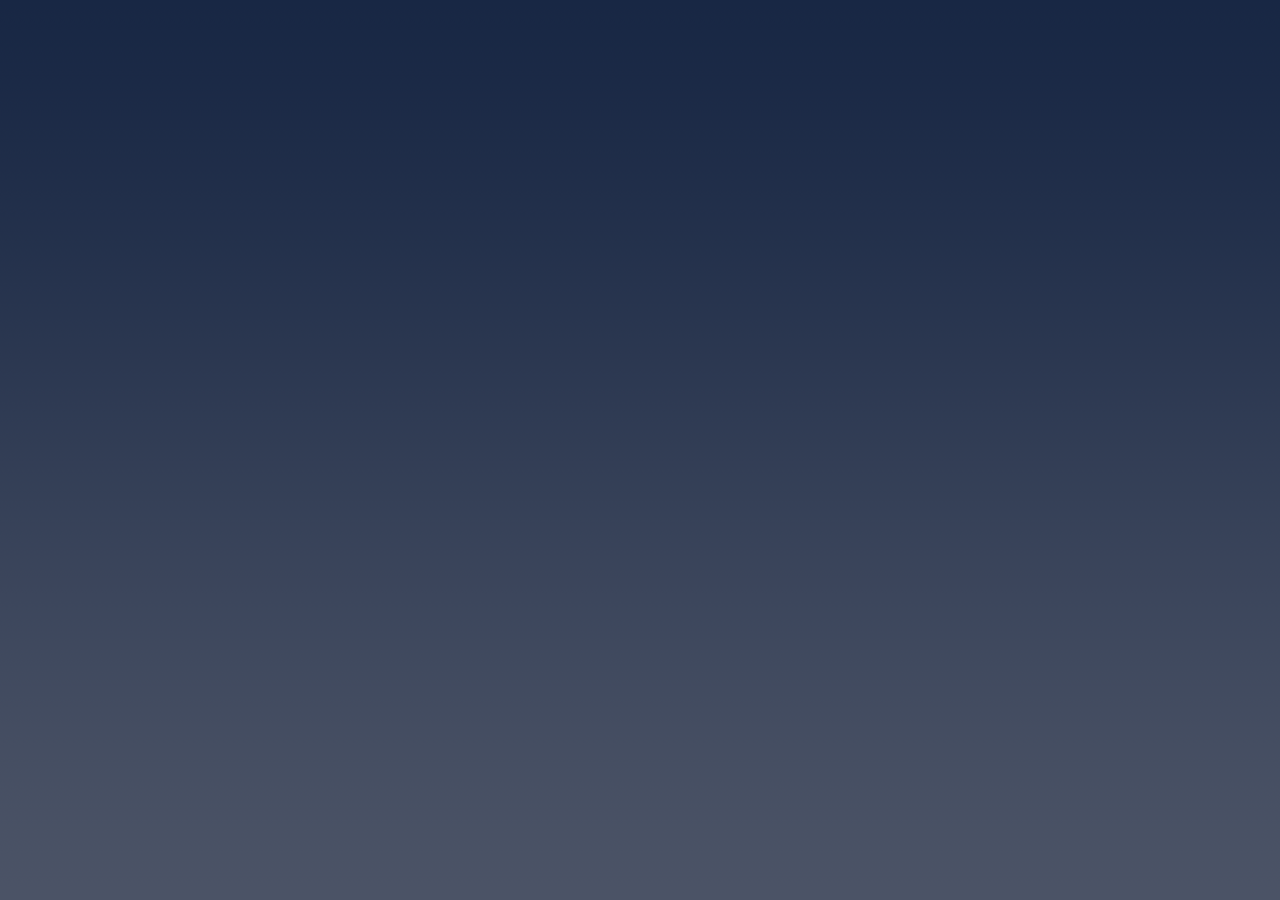
<file: extensions/cuppy/web/webroot/index.html>
<!DOCTYPE HTML PUBLIC "-//W3C//DTD HTML 4.01//EN">
<html>
<head>
    <link rel="stylesheet" type="text/css" href="cockpit/css/cockpit.css">
    <meta http-equiv="refresh" content="0;url=index.zul">
</head>
<body>
</body>
</html>
</file>
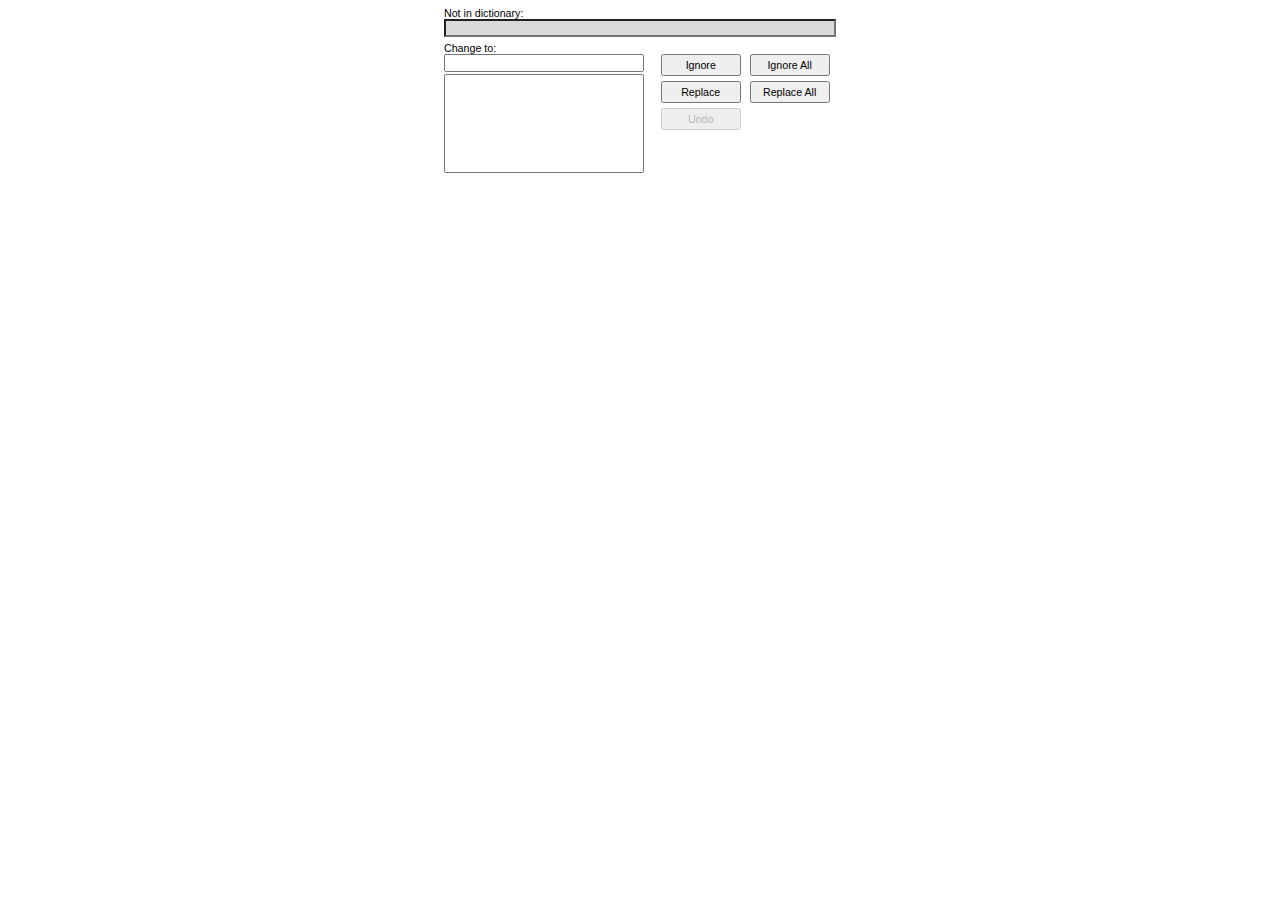
<file: extensions/cuppy/web/webroot/cockpit/spellerpages/controls.html>
<!--
  ~ [y] hybris Platform
  ~
  ~ Copyright (c) 2000-2015 hybris AG
  ~ All rights reserved.
  ~
  ~ This software is the confidential and proprietary information of hybris
  ~ ("Confidential Information"). You shall not disclose such Confidential
  ~ Information and shall use it only in accordance with the terms of the
  ~ license agreement you entered into with hybris.
  -->

<html>
<head>
    <link rel="stylesheet" type="text/css" href="spellerStyle.css"/>
    <script type="text/javascript" src="controlWindow.js"></script>
    <script type="text/javascript">
        var spellerObject;
        var controlWindowObj;

        if (parent.opener) {
            spellerObject = parent.opener.speller;
        }

        function ignore_word() {
            if (spellerObject) {
                spellerObject.ignoreWord();
            }
        }

        function ignore_all() {
            if (spellerObject) {
                spellerObject.ignoreAll();
            }
        }

        function replace_word() {
            if (spellerObject) {
                spellerObject.replaceWord();
            }
        }

        function replace_all() {
            if (spellerObject) {
                spellerObject.replaceAll();
            }
        }

        function end_spell() {
            if (spellerObject) {
                spellerObject.terminateSpell();
            }
        }

        function undo() {
            if (spellerObject) {
                spellerObject.undo();
            }
        }

        function suggText() {
            if (controlWindowObj) {
                controlWindowObj.setSuggestedText();
            }
        }

        var FCKLang = window.parent.parent.FCKLang;	// by FredCK

        function init_spell() {
            // By FredCK (fckLang attributes have been added to the HTML source of this page)
            window.parent.parent.OnSpellerControlsLoad(this);

            var controlForm = document.spellcheck;

            // create a new controlWindow object
            controlWindowObj = new controlWindow(controlForm);

            // call the init_spell() function in the parent frameset
            if (parent.frames.length) {
                parent.init_spell(controlWindowObj);
            } else {
                alert('This page was loaded outside of a frameset. It might not display properly');
            }
        }

    </script>
</head>
<body class="controlWindowBody" onLoad="init_spell();" style="OVERFLOW: hidden" scroll="no">    <!-- by FredCK -->
<form name="spellcheck">
    <table border="0" cellpadding="0" cellspacing="0" border="0" align="center">
        <tr>
            <td colspan="3" class="normalLabel"><span fckLang="DlgSpellNotInDic">Not in dictionary:</span></td>
        </tr>
        <tr>
            <td colspan="3"><input class="readonlyInput" type="text" name="misword" readonly/></td>
        </tr>
        <tr>
            <td colspan="3" height="5"></td>
        </tr>
        <tr>
            <td class="normalLabel"><span fckLang="DlgSpellChangeTo">Change to:</span></td>
        </tr>
        <tr valign="top">
            <td>
                <table border="0" cellpadding="0" cellspacing="0" border="0">
                    <tr>
                        <td class="normalLabel">
                            <input class="textDefault" type="text" name="txtsugg"/>
                        </td>
                    </tr>
                    <tr>
                        <td>
                            <select class="suggSlct" name="sugg" size="7" onChange="suggText();"
                                    onDblClick="replace_word();">
                                <option></option>
                            </select>
                        </td>
                    </tr>
                </table>
            </td>
            <td>&nbsp;&nbsp;</td>
            <td>
                <table border="0" cellpadding="0" cellspacing="0" border="0">
                    <tr>
                        <td>
                            <input class="buttonDefault" type="button" fckLang="DlgSpellBtnIgnore" value="Ignore"
                                   onClick="ignore_word();">
                        </td>
                        <td>&nbsp;&nbsp;</td>
                        <td>
                            <input class="buttonDefault" type="button" fckLang="DlgSpellBtnIgnoreAll" value="Ignore All"
                                   onClick="ignore_all();">
                        </td>
                    </tr>
                    <tr>
                        <td colspan="3" height="5"></td>
                    </tr>
                    <tr>
                        <td>
                            <input class="buttonDefault" type="button" fckLang="DlgSpellBtnReplace" value="Replace"
                                   onClick="replace_word();">
                        </td>
                        <td>&nbsp;&nbsp;</td>
                        <td>
                            <input class="buttonDefault" type="button" fckLang="DlgSpellBtnReplaceAll"
                                   value="Replace All" onClick="replace_all();">
                        </td>
                    </tr>
                    <tr>
                        <td colspan="3" height="5"></td>
                    </tr>
                    <tr>
                        <td>
                            <input class="buttonDefault" type="button" name="btnUndo" fckLang="DlgSpellBtnUndo"
                                   value="Undo" onClick="undo();"
                                   disabled>
                        </td>
                        <td>&nbsp;&nbsp;</td>
                        <td>
                            <!-- by FredCK
                            <input class="buttonDefault" type="button" value="Close" onClick="end_spell();">
                            -->
                        </td>
                    </tr>
                </table>
            </td>
        </tr>
    </table>
</form>
</body>
</html>
</file>
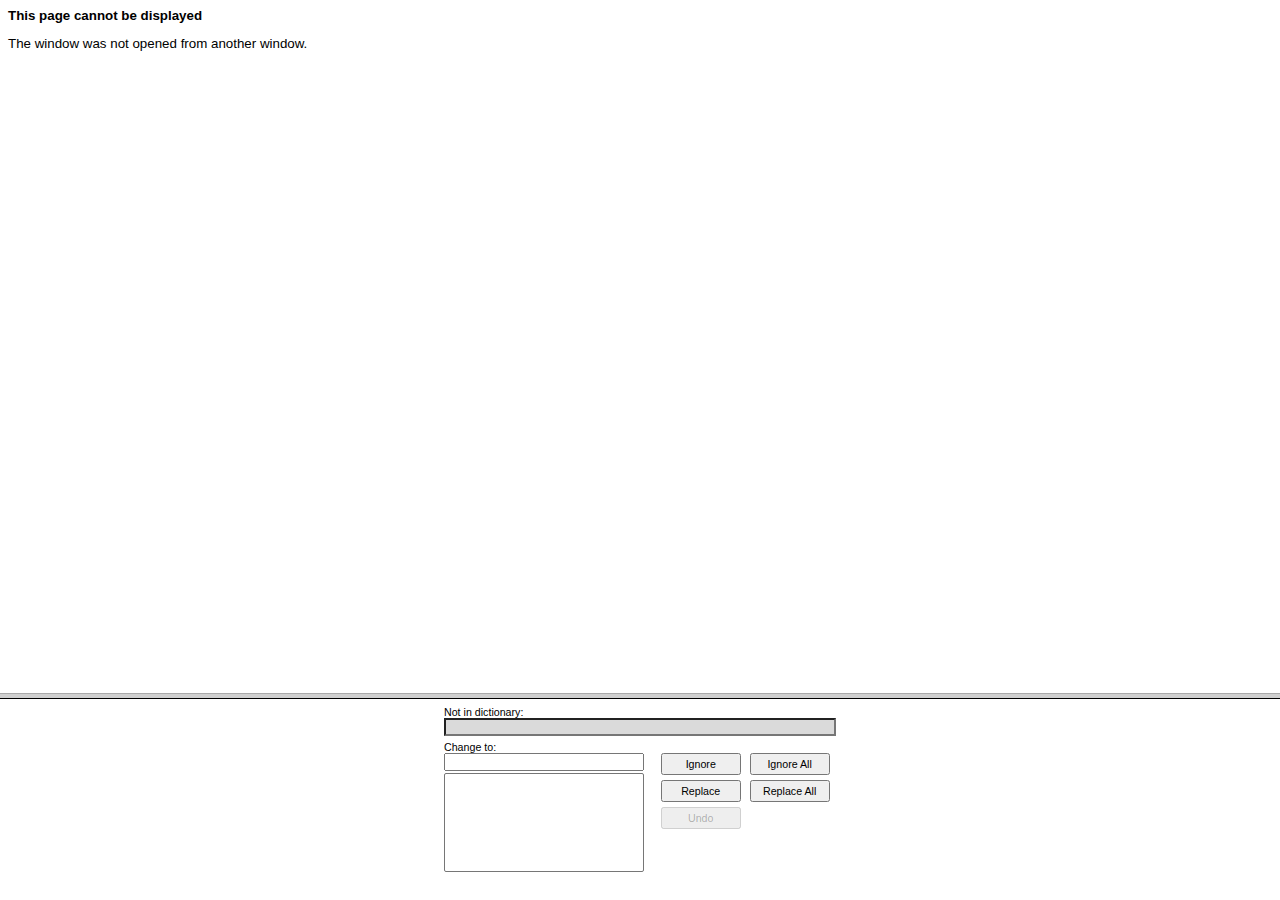
<file: extensions/cuppy/web/webroot/cockpit/spellerpages/spellchecker.html>
<!--
  ~ [y] hybris Platform
  ~
  ~ Copyright (c) 2000-2015 hybris AG
  ~ All rights reserved.
  ~
  ~ This software is the confidential and proprietary information of hybris
  ~ ("Confidential Information"). You shall not disclose such Confidential
  ~ Information and shall use it only in accordance with the terms of the
  ~ license agreement you entered into with hybris.
  -->

<script>

    var wordWindow = null;
    var controlWindow = null;

    function init_spell(spellerWindow) {

        if (spellerWindow) {
            if (spellerWindow.windowType == "wordWindow") {
                wordWindow = spellerWindow;
            } else if (spellerWindow.windowType == "controlWindow") {
                controlWindow = spellerWindow;
            }
        }

        if (controlWindow && wordWindow) {
            // populate the speller object and start it off!
            var speller = opener.speller;
            wordWindow.speller = speller;
            speller.startCheck(wordWindow, controlWindow);
        }
    }

    // encodeForPost
    function encodeForPost(str) {
        var s = new String(str);
        s = encodeURIComponent(s);
        // additionally encode single quotes to evade any PHP
        // magic_quotes_gpc setting (it inserts escape characters and
        // therefore skews the btye positions of misspelled words)
        return s.replace(/\'/g, '%27');
    }

    // post the text area data to the script that populates the speller
    function postWords() {
        var bodyDoc = window.frames[0].document;
        bodyDoc.open();
        bodyDoc.write('<html>');
        bodyDoc.write('<meta http-equiv="Content-Type" content="text/html; charset=utf-8">');
        bodyDoc.write('<link rel="stylesheet" type="text/css" href="spellerStyle.css"/>');
        if (opener) {
            var speller = opener.speller;
            bodyDoc.write('<body class="normalText" onLoad="document.forms[0].submit();">');
            bodyDoc.write('<p>' + window.parent.FCKLang.DlgSpellProgress + '<\/p>');		// by FredCK
            bodyDoc.write('<form action="' + speller.spellCheckScript + '" method="post">');
            for (var i = 0; i < speller.textInputs.length; i++) {
                bodyDoc.write('<input type="hidden" name="textinputs[]" value="' + encodeForPost(speller.textInputs[i].value) + '">');
            }
            bodyDoc.write('<\/form>');
            bodyDoc.write('<\/body>');
        } else {
            bodyDoc.write('<body class="normalText">');
            bodyDoc.write('<p><b>This page cannot be displayed<\/b><\/p><p>The window was not opened from another window.<\/p>');
            bodyDoc.write('<\/body>');
        }
        bodyDoc.write('<\/html>');
        bodyDoc.close();
    }
</script>

<html>
<meta http-equiv="Content-Type" content="text/html; charset=utf-8">
<head>
    <title>Speller Pages</title>
</head>
<frameset rows="*,201" onLoad="postWords();">
    <frame src="blank.html">
    <frame src="controls.html">
</frameset>
</html>
</file>
<file: extensions/cuppy/web/webroot/cockpit/css/cockpit.css>
/*
 * [y] hybris Platform
 *
 * Copyright (c) 2000-2015 hybris AG
 * All rights reserved.
 *
 * This software is the confidential and proprietary information of hybris
 * ("Confidential Information"). You shall not disclose such Confidential
 * Information and shall use it only in accordance with the terms of the
 * license agreement you entered into with hybris.
 */

.commentSection {
    position: relative;
}

.commentSection div.comment-list-left {
    background: transparent url(images/collection_corners.gif) no-repeat scroll 0 0;
}

.commentSection div.comment-list-right {
    background: transparent url(images/collection_corners.gif) no-repeat scroll right 0;
}

.commentSection div.comment-list-center {
    background-color: #e1eff8;
    background-image: url(images/collection_bg.gif);
    background-repeat: repeat-x;
    width: 100%;
}

.commentSection div.z-listbox {
    border: none;
}

.commentSection div.comment-label {
    /*filter:alpha(opacity=100) !important;*/
    -moz-opacity: 1.0 !important;
    -khtml-opacity: 1.0 !important;
    opacity: 1.0 !important;
    overflow: hidden;
    width: 95%;
    top: 4px;
    left: 6px;
    white-space: nowrap;
}

.commentSectionCaption {
    text-align: right;
}

.commentPopup {
    width: 300px;
    font-size: 10px;
}

.commentPopup .z-popup-cm {
    border-width: 1px;
    background: #FEFEFE url("images/white_gradient_big.png") repeat-x scroll left bottom !important;
}

.commentPopup .z-label {
    font-size: 9px;
}

.commentPopup .leftCol {
    width: 60px;
}

.commentPopup .rightCol {
    width: 200px;
}

.commentPopup .subject .z-label {
    font-weight: bold;
    font-size: 11px;
}

.commentPopup .subject {
    border-bottom: 1px solid gray;
}

.commentPopup .commentText {
    margin-top: 5px;
}

.commentPopup .creationTime {
    padding-bottom: 10px;
}

.commentSectionCaption .addCommentBtn {
    position: relative;
    left: 14px;
    top: 0;
}

.commentsActionCnt {
    text-align: right;
}

.commentsTreeRow .z-tree-cell {
    border-bottom: 1px solid #eee;
}

.commentsTreeRow .z-tree-cell-cnt .z-label {
    font-size: 9px;
    line-height: 20px;
    font-family: Verdana, Tahoma, Arial, Helvetica, sans-serif;
}

.commentsTreeRow {
    background: url("images/gradient_light_gray.gif") repeat-x scroll right 0 #E7E7E7;
}

.commentsTreeRow.comment_root {
    background: url("images/gradient_darker_gray.gif") repeat-x scroll right 0 #D5D5D5;
}

.commentsTreeRow.comment_root .z-tree-cell {
    border-top: 1px solid #888;
    border-bottom: 1px solid #888;
}

.commentsTreeRow.comment_root .z-tree-cell:FIRST-CHILD .z-tree-cell-cnt .z-label {
    color: black;
    /*	font-size: 11px;*/
}

.commentsTreeRow .commentNotRead .z-label {
    font-weight: bold;
}

.commentsTreeRow .z-tree-cell-cnt {
    white-space: nowrap;
    padding: 1px 3px;
    text-overflow: ellipsis;
}

.z-tree.z-commenttree {
    border: none;
}

.z-commenttree span.z-tree-root-open,
.z-commenttree span.z-tree-tee-open,
.z-commenttree span.z-tree-last-open {
    background-position: 0 -15px;
}

.z-commenttree span.z-tree-root-close,
.z-commenttree span.z-tree-tee-close,
.z-commenttree span.z-tree-last-close {
    background-position: 0 3px;
}

.z-commenttree span.z-tree-root-open,
.z-commenttree span.z-tree-tee-open,
.z-commenttree span.z-tree-last-open,
.z-commenttree span.z-tree-root-close,
.z-commenttree span.z-tree-tee-close,
.z-commenttree span.z-tree-last-close {
    background-image: url("images/toggle.gif");
}

.z-commenttree span.z-tree-ico,
.z-commenttree span.z-tree-line,
.z-commenttree span.checkmark-spacer {
    min-height: 14px;
    width: 10px;
    display: inline-block;
}

.commentsActionCnt .action_spacer {
    margin-left: 3px;
    margin-right: 3px;
    width: 1px;
    background: #ccc;
}

.commentDiv {
    height: 100%;
    overflow: auto;
}

.replyDiv {
    position: relative;
}

.commentBox {
    overflow: visible;
}

.commentBox.notRead .commentDisplayLabel {
    font-weight: bold;
}

.commentUserAndDate {
    font-size: 11px;
}

.commentDisplayLabel {
    color: black;
    display: block;
}

.replyDiv .detailsAttachmentDiv {
    margin: 3px 3px 3px 30px;
}

.replyDiv .detailsAttachmentDiv.noAttachments {
    display: none;
}

.replyDiv .detailsAttachmentDiv .z-label {
    font-size: 11px;
}

.commentBox .z-groupbox-hl,
.commentBox .z-groupbox-hr,
.commentBox .z-groupbox-hm {
    background: url("images/gradient_darker_gray.gif") repeat-x scroll right 0 #D5D5D5;
}

.replyDiv .commentBox .z-groupbox-hl,
.replyDiv .commentBox .z-groupbox-hr,
.replyDiv .commentBox .z-groupbox-hm {
    background: transparent;
    border-bottom: none;
}

.commentTextCnt {
    padding: 5px 5px 20px 20px;
}

.replyDiv .commentTextCnt {
    padding: 5px 5px 20px 30px;
}

.commentTextCnt > span {
    font-size: 12px;
    color: black;
}

.commentSpacer {
    width: 2000px;
    height: 1px;
    border-bottom: 1px solid #ddd;
    position: absolute;
    right: 0;
}

.commentBox .caption {
    position: relative;
}

.commentBox .caption img.header {
    padding: 0 3px;
}

.commentBox .closed .commentActions {
    position: absolute;
    right: 0px;
    top: 0px;
}

.commentBox .open .commentActions {
    position: absolute;
    right: 0px;
    top: 0px;
}

.commentBox .userimage {
    padding-right: 5px;
}

.commentItemsBoxContent .showItems {
    padding-right: 5px;
}

.commentItemsBoxContent {
    padding: 15px 0px;
}

.commentDetailsBox {
    margin-bottom: 5px;
    margin-right: 10px;
    border: 1px solid #DDDDDD;
    margin-top: 4px;
}

.commentBoxContent .replybox {
    width: 500px;
    margin: 10px 10px 4px 0;
}

.commentActions .action_spacer, .commentDetailsBoxContent .action_spacer, .replyBoxContent .action_spacer {
    margin-left: 3px;
    margin-right: 4px;
    width: 1px;
    background: #ccc;
}

.commentBox .commentBox {
    padding-left: 10px;
}

.commentBox .commentBox .commentBox {
    padding-left: 20px;
}

.commentBox .caption_table > tbody > tr > td {
    vertical-align: top;
}

.commentBoxContent {
    background: white;
    overflow: hidden;
    text-align: left;
    padding-left: 10px;
    border-bottom: 1px solid #DDD;
}

.commentDetailsBox table.caption_table {
    height: 20px;
}

.commentDetailsBox span.advancedGroupbox_label {
    line-height: 20px;
    font-size: 11px;
}

.commentDetailsBox .z-groupbox-hl, .commentDetailsBox .z-groupbox-hr, .commentDetailsBox .z-groupbox-hm {
    background: #eee;
    border: none;
}

.commentDetailsBox .z-groupbox-hl .z-groupbox-header {
    padding: 0;
}

.commentDetailsBoxContent {
    padding: 6px;
}

.commentItemsBoxContent .label {
    cursor: pointer;
}

.commentItemsBoxContent .label:AFTER {
    content: "\00BB\0020";
}

/* -- COMMENT LAYER -- */

.maincanvascontainer {
    /*filter: alpha(opacity=30);
	-moz-opacity: 0.3;
	-khtml-opacity: 0.3;
	opacity: 0.3;
	*/
    border: 1px solid #CDCDCD;
    border-right: 2px solid #B8B8B8;
    border-bottom: 2px solid #B8B8B8;
    position: absolute;
    float: left;
    z-index: 100;
    clear: both;
    top: 0px;
    left: 0px;
    /*kpx;
	left:0px;
	*/
    background: url(images/transparent.png) repeat;

}

.commentlayerpopup {
    width: 515px;
    position: absolute;
    border: 1px solid black;
    text-align: left;
    z-index: 200 !important;
}

.commentlayerpopup_index {
    z-index: 34 !important;
}

.commentlayerpopupcontent {
    background: #fff none;
    border: 1px solid #a1b5c9;
    padding: 7px;
}

.imagepreviewmaincontainer .maincanvascontainer .commenticonselected {
    border: 0px;
    opacity: 1 !important;
    filter: alpha(opacity=100) !important;
    -moz-opacity: 1 !important;
    -khtml-opacity: 1 !important;
    position: absolute;
}

.imagepreviewmaincontainer .maincanvascontainer .commenticonnotselected {
    border: 0px;
    opacity: 1 !important;
    filter: alpha(opacity=100) !important;
    -moz-opacity: 1 !important;
    -khtml-opacity: 1 !important;
    position: absolute;
}

.commentlayerpopupcontent .z-window-overlapped-close {
    background-image: url(images/close_btn.png) !important;
}

.commentlayerpopupcontent .referenceCollectioEditorItems {
    background: #e7e7e7 url(images/gradient_light_gray.gif) repeat-x scroll right 0 !important;
}

.commentlayerreplypopup {
    width: 515px;
    position: absolute;
    border: 1px solid black;
    text-align: left;
}

.contextAreaPageCommentHeaderClosed div {
    width: 30px;
}

.contextAreaPageCommentHeaderOpened div {
    width: 30px;
}

.commentDiv .activeComment .z-groupbox-hm {
    background: url("images/gradient_darker_gray.gif") repeat-x scroll right 0 #c5c5c5;
}

.commentDiv .activeComment .z-groupbox-hl {
    background: url("images/gradient_darker_gray.gif") repeat-x scroll right 0 #c5c5c5;
}

.commentDiv .activeComment .z-groupbox-hr {
    background: url("images/gradient_darker_gray.gif") repeat-x scroll right 0 #c5c5c5;
}

.commentDiv .activeComment .replyDiv .z-groupbox-hm {
    background: white !important;
}

.commentDiv .activeComment .replyDiv .z-groupbox-hl {
    background: white !important;
}

.commentDiv .activeComment .replyDiv .z-groupbox-hr {
    background: white !important;
}

.commentDiv span {
    text-align: center;
    padding: 5px;
}

.commentDiv span.commentSubjectLabelContextArea {
    font-weight: bold;
}

.commentDiv span.commantTextLabel {
    font-style: oblique;
}

.commentDiv .action_spacer {
    background: inherit;
}

.positive {
    /*background-image:url(images/BUTTON_GREEN_back.gif) !important;
	background-color: #60A85F !important;
	border: 1px solid green !important;*/
}

.negative {
    background-image: url("images/BUTTON_GRAY_back.gif") !important;
    /*background-color: #e75024 !important;
	border: 1px solid red !important;*/
}

.positiveContainer {
    width: auto;
    display: inline !important;
    float: right !important;
}

.negativeContainer {
    width: auto;
    float: left !important;
    display: inline !important;
}

.commentcanvas {
    background: white;
    opacity: 0.7;

    border: 1px solid blue;
    float: left;
    /*background: url(images/transparent.png) repeat;*/
}

.commentlayerglass {
    position: absolute;
    width: 100%;
    height: 100%;
    top: 0px;
    left: 0px;
    background-color: black;
    filter: alpha(opacity=65);
    -moz-opacity: 0.65;
    -khtml-opacity: 0.65;
    opacity: 0.65;
    z-index: 100;
}

.quickCommentBoxContent textarea.error, .commentBoxContent textarea.error {
    border: red solid 1px;
}

.commentDiv div.commentstatusnocheck {
}

.commentDiv div.commentstatuscheck {
}

.commentDiv div.commentvisibilitynotvisible {
}

.commentDiv div.commentvisibilityvisible {
}

.dummypagecontainer .maincanvascontainer {
    background: #eee repeat-x scroll 0 0;
    background-image: -webkit-gradient(linear, left bottom, left top, color-stop(0.07, rgb(222, 225, 229)), color-stop(0.77, rgb(248, 249, 250)));
    background-image: -moz-linear-gradient(center bottom, rgb(222, 225, 229) 7%, rgb(248, 249, 250) 77%);
    background-image: url(images/graphic_nopreview_128.png);
    background-repeat: no-repeat;
    background-position: center;
}

/*
 * [y] hybris Platform
 *
 * Copyright (c) 2000-2015 hybris AG
 * All rights reserved.
 *
 * This software is the confidential and proprietary information of hybris
 * ("Confidential Information"). You shall not disclose such Confidential
 * Information and shall use it only in accordance with the terms of the
 * license agreement you entered into with hybris.
 */

/***********************************************************************/
/*Comparebrowser related stuff*/
.compareRowComponent > TBODY > tr > td {
    border-bottom: 1px dotted #999;
    /*padding-bottom:3px;*/
    vertical-align: top;
    height: 100%;
}

.compareRowComponent > TBODY > tr {
    height: 100%;
}

.compareAreaMainContainer {
    height: 100%;
    width: 100%;
    position: relative;
    border-top: 1px solid #999999;
}

.cmp_diff_cell {
    background: #fae5e2;
}

.cmp_ref_cell {
    background: #dae7f6;
}

.compareHeaderHbox { /*border-bottom: 1px solid #666; */
}

.compareItemHeader {
    background: transparent;
    padding: 4px;
    width: 100%;
    cursor: pointer;
}

.compareReference.compareItemHeader {
    background: #334669;
}

.compareReference.compareItemHeader td {
    padding-top: 5px;
}

.compareItemHeader div.section-label-image {
    left: 0px;
    top: 0;
}

.cmpHeaderLabelCnt .compareRemove {
    right: 5px;
    top: 9px;
}

.compareReference > tbody > tr {
    background: #ddd;
}

.compareView {
    border-right: 1px solid #ccc;
    position: absolute !important;
}

.compareGroupbox .z-groupbox-hl, .compareGroupbox .z-groupbox-hr {
    padding-left: 0;
    padding-right: 0;
    border-bottom: none;
}

.compareSectionHeader {
    height: 25px;
    cursor: pointer;
}

.compareHeaderHbox, .compareRowComponent, .compareSectionHeader {
    table-layout: fixed;
}

.compareHeaderHbox {
    background-color: #ededee;
    background-image: -webkit-gradient(linear, left bottom, left top, color-stop(0.07, rgb(211, 213, 215)), color-stop(0.77, rgb(235, 235, 235)));
    background-image: -moz-linear-gradient(center bottom, rgb(211, 213, 215) 7%, rgb(235, 235, 235) 77%);
    border-bottom: 1px solid #444;
}

.compareHeaderHbox > tbody > tr > td,
.compareRowComponent > tbody > tr > td,
.compareSectionHeader > tbody > tr > td,
.compareSectionHeader > tbody > tr > td > div.csh_label_rep, .compareViewCell, .cmpHeaderLabelCnt {
    width: 300px;
}

.compareSectionHeader > tbody > tr > td > div.csh_label_rep, .compareViewCell, .cmpHeaderLabelCnt {
    vertical-align: top;
}

.cmp_label > div, .csh_label, .cmp_label {
    width: 200px !important;
}

.cmp_act > div {
    width: 0;
}

.cmp_sep > div {
    width: 0;
}

.cmp_act, .cmp_sep {
    border-right: 1px solid #aaa;
    border-left: 1px solid #aaa;
    height: 100%;
    width: 0 !important;
}

.csh_label_rep {
    text-align: left;
}

.csh_label_rep .z-label {
    margin-left: 3px;
    font-size: 11px;
}

.csh_label .z-label {
    margin-left: 3px;
    font-weight: bold;
}

.csh_label {
    text-align: left;
}

.sectionDiff .csh_label .z-label, .csh_label_diff .z-label {
    color: #ac1703;
}

.csh_arrow {
    bottom: -3px;
    text-align: right;
    right: 0;
}

.actionCellOverlay {
    position: relative;
}

.actionCellOverlay div {
    background: white;
    height: 27px;
    position: absolute;
    top: -1px;
    left: 0;
}

.compareGroupbox .compareSectionHeader > tbody > tr > td {
    border-top: 1px solid #777;
    border-bottom: 1px solid #999;
    background: transparent url(images/groupbox-tb-dark.png) repeat-x scroll 0 0;
}

.compareGroupbox .compareSectionHeader .cmp_act,
.compareGroupbox .compareSectionHeader .cmp_sep {
    border-top: none;
    background: white;
    border-bottom: none;
}

.compareGroupbox,
.compareGroupbox .z-groupbox-hm,
.compareGroupbox .z-groupbox-header {
    overflow: visible;
}

.compareRowComponent {
    table-layout: fixed;
}

.compareViewCell {
    min-height: 1em;
}

.compareViewCell_box {
    width: 100%;
    table-layout: fixed;
}

.csh_label_box {
    width: 100%;
    table-layout: fixed;
}

.compareViewCell_box > tbody > tr > td,
.csh_label_box > tbody > tr > td {
    vertical-align: middle;
}

.compareRowDifferent .cmp_label {
    background: transparent;
}

.compareRowDifferent .cmp_label .z-label {
    color: #ac1703;
}

.compareToolbarBox {
    margin-left: 5px;
    margin-top: 1px;
    padding-left: 3px;
}

.compareToolbarBox .z-toolbar-button {
    margin-left: 4px;
}

.compareValueLabel {
    font-size: 8pt;
    overflow: hidden;
}

.compareValueLabel, .compareRowLabel {
    display: block;
    margin: 4px;
}

.compareValueLabel {
    color: #444;
}

.cmp_ref_cell .compareValueLabel {
    color: #444;
}

.cmp_diff_cell .compareValueLabel {
    color: #444;
}

.compareAreaScrollContainer {
    overflow-y: auto;
    position: relative;
    height: 100%;
    width: 100%;
    text-align: left;
}

.cmp_editor_cnt {
    margin-left: 4px;
    margin-right: 4px;
}

.cmp_attr_unavailable {
    background: #fff;
}

.cmp_attr_unavailable .compareViewCell .z-label {
    color: #999;
}

.cmp_attr_unavailable .compareViewCell .z-label {
    display: block;
    margin: 4px;
}

.cmp_readonly_cell .compareValueLabel {
    color: #999;
}

.compareSetRef {
    bottom: 2px;
    position: absolute;
    right: 9px;
}

.compareRemove {
    position: absolute;
    top: 2px;
    right: 2px;
}

.compareLocBtn {
    position: absolute;
    top: 2px;
    left: 180px;
    cursor: pointer;
}

.cmpLocOpen .cmpIsoLabel {
    display: inline;
    margin-right: 26px;
}

.twoCompareItems .compareRemove {
    display: none;
}

.cmpLabelHidden .compareRowLabel {
    visibility: hidden;
}

.cmpIsoLabel {
    display: none;
}

.compareLabelCnt {
    height: 60px;
    position: relative;
}

.cmpActionSlot {
    position: absolute;
    left: 0;
    top: 3px;
    border-bottom: 1px solid #cccccc;
    width: 95%;
    min-height: 16px;
}

.compareLabelCnt .cmpActionImg {
    margin-right: 3px;
    padding-bottom: 2px;
}

.compareLabel {
    position: relative;
    top: 30px;
    color: #444;
    font-size: 12px;
    font-weight: bold;
}

/* END Comparebrowser related stuff*/
/***********************************************************************/
/*
 * [y] hybris Platform
 *
 * Copyright (c) 2000-2015 hybris AG
 * All rights reserved.
 *
 * This software is the confidential and proprietary information of hybris
 * ("Confidential Information"). You shall not disclose such Confidential
 * Information and shall use it only in accordance with the terms of the
 * license agreement you entered into with hybris.
 */

/*   GENERAL   */

html, body {
    height: 100%;
}

body {
    background-color: #4b5366;
    background-image: url(images/body_back.png);
    background-repeat: repeat-x;
    font-family: Arial, non-serif;
    font-size: 12px;
    line-height: 110%;
    color: #5a5a5a;
    margin: 0;
}

.hywin {
    background: none;
    font-size: 8pt;
    font-family: Arial, sans-serif;
    text-align: center;
}

img {
    border: 0;
}

td {
    padding: 0;
}

input, select, button {
    margin: 0;
    color: #5a5a5a;
    font-family: Arial, sans-serif !important;
}

textarea {
    font-family: arial, sans-serif !important;
    font-size: 11px;
}

input[type=radio] {
    margin-right: 3px;
}

label.z-radio-cnt {
    margin-right: 6px;
}

#zk_ddghost {
    overflow: hidden;
}

#zk_ddghost .z-tab-hm, #zk_ddghost .z-tab-hl, #zk_ddghost .z-tab-hr {
    background: transparent url(images/groupbox-tb.png) repeat-x scroll 0 0;
}

div#zk_prog {
    width: 100%;
    height: 100%;
    position: fixed;
    top: 0;
    left: 0;
    background-color: transparent;
    background-image: url(images/main_backgr_semitrans.png);
    z-index: 10000;
}

div#zk_prog #zk_loading {
    top: 48% !important;
    left: 48% !important;
}

.z-checkbox {
    white-space: nowrap;
}

.z-messagebox {
    overflow: visible;
    word-break: normal;
}

.z-bandbox .z-bandbox-img {
    background-image: url(images/BandboxButton.gif);
}

.z-panel-children {
    background: none;
}

.z-window-highlighted-resize-faker {
    background: #ddd;
    border: 2px solid #555;
    opacity: 0.5;
}

.z-shadow {
    position: absolute;
    display: none;
}

.z-paging {
    background: none;
    border: none;
}

/* Drag-Drop */

.z-drag-over {
    background: #fff !important;
    border: 1px solid #202C4E !important;
}

div.z-drop-ghost {
    border: 1px solid #6D7B91;
}

div.z-drop-cnt {
    background-color: #202B4A;
    background-image: url("images/button_back.gif");
    background-repeat: repeat-x;
    width: 150px;
    height: 16px;
    padding: 3px;
    font-weight: normal;
    color: #fff;
}

span.z-drop-allow {
    background-image: url('images/icon_status_allow_white_16.png') !important;
    background-position: 0 0;
}

span.z-drop-disallow {
    background-image: url('images/icon_status_disallow_white_16.png') !important;
    background-position: 0 0;
}

.workflow_component_paging_section {
    position: relative;
}

.workflowpaging {
    position: absolute;
    top: 1px;
    right: 10px;
}

.z-separator-ver-bar {
    background-image: none;
    background-color: #bdcdef;
    margin-top: 4px;
}

.z-label, .z-radio-cnt, .z-checkbox-cnt, .z-slider-pp, input.button, input.file, .z-loading, .z-errbox {
    font-family: Arial, non-serif;
    color: #444;
    font-size: 11px;
}

.z-spinner-disd input, .z-timebox-disd input, .z-datebox-disd input, .z-bandbox-disd input, .z-combo-item-disd input, .z-combobox-disd input {
    filter: alpha(opacity=60);
}

td.z-hbox-sep {
    width: 2px;
}

tr.z-vbox-sep, tr-z-box-sep {
    height: 0;
}

div.z-tree-footer-cnt, div.z-tree-cell-cnt, div.z-tree-col-cnt {
    font-family: Arial, non-serif;
}

span.z-dottree-ico, span.z-dottree-line {
    height: 16px;
    background-position: 0 -2px;
    min-height: 16px;
}

span.z-dottree-root-close {
    background-position: 0 -20px;
}

.roundedCorners {
    -moz-border-radius: 3px;
    -webkit-border-radius: 3px;
    -o-box-border-radius: 3px;
    -icab-border-radius: 3px;
    -khtml-border-radius: 3px;
}

tr.z-list-item td.z-list-item-focus {
    background-image: none;
}

div.z-listbox {
    border: 1px solid #CCCCCC;
    text-align: left;
    background: none;
}

.z-listbox-header {
    background: url("images/groupbox-tb.png") repeat-x scroll 0 0 transparent;
    border-bottom: 1px solid #ccc;
}

div.z-listbox-header tr.z-list-head, tr.z-listbox-odd {
    background: none;
}

tr.z-list-item-seld {
    background: #ddd;
}

tr.z-list-item-over {
    background: #eee;
}

div.z-listbox-header th.z-list-header {
    border-color: #ccc;
}

.z-list-header-cnt {
    margin: 2px;
}

.z-list-cell-cnt {
    margin: 2px;
}

.z-list-header {
    border-right: 1px solid #ccc;
}

tr.z-tree-row td.z-tree-cell {
    padding-top: 2px;
}

tr.z-tree-row-seld {
    background: none repeat scroll 0 0 #DBDDE3;
    border: 1px solid #ccc;
}

.catalogVersionTreeItem,
.activeCatalogVersionTreeItem {
    cursor: pointer;
}

tr.z-tree-row-seld .z-tree-cell .z-label {
    font-weight: bold;
}

tr.z-tree-row-seld .z-tree-cell .z-tree-cell-cnt {
    /*    font-weight: bold;*/

}

tr.z-tree-row td.z-tree-row-focus {
    background-image: none;
}

/* GRID */
div.z-grid {
    border: none;
}

tr.z-row td.z-row-inner, tr.z-row td.z-group-inner, tr.z-row td.z-group-foot-inner {
    background-color: #fff;
    border: none;
}

div.overflowGrid, tr.overflowGrid, .overflowGrid td.z-row-inner,
div.overflowGrid div.z-grid-body {
    overflow: visible;
}

/* PAGING*/
.z-paging td, .z-paging span, .z-paging input, .z-paging div, .z-paging select, .z-paging label {
    font-family: Arial, Helvetica, sans-serif;
    font-size: 11px;
}

.z-paging-inp {
    border: 1px solid #bababa;
    height: 10px;
    width: 20px;
    padding: 1px;
    margin-right: 2px;
}

.z-paging-prev {
    background-image: url(images/pg-prev.png) !important;
    background-position: 0 2px !important;
    width: 15px !important;
}

.z-paging-next {
    background-image: url(images/pg-next.png) !important;
    background-position: 0 2px !important;
    width: 15px !important;
}

.z-paging-first {
    background-image: url(images/pg-first.png) !important;
    background-position: 0 2px !important;
    width: 15px !important;
}

.z-paging-last {
    background-image: url(images/pg-last.png) !important;
    background-position: 0 2px !important;
    width: 15px !important;
}

.z-paging .z-paging-sep {
    background-image: url(images/pg-split.gif);
}

.sectionRowComponent .z-combobox {
    display: table;
    margin: 0;
    width: 100%;
}

.sectionRowComponent .z-combobox-inp {
    display: table-cell;
    margin-right: -15px;
    width: 98%;
}

.section_selected_row .z-combobox-inp {
    display: table-cell;
    margin-right: -15px;
    width: 98%;
}

div.lvActionCell {
    position: relative;
    text-align: left;
    white-space: nowrap;
}

div.selectedListViewCell span.z-combobox span.z-combobox-btn,
div.sLVC span.z-combobox span.z-combobox-btn {
    padding-left: 0px;
}

.z-combobox {
    border: 0 none;
    font-family: Arial, Helvetica, sans-serif;
    font-size: 11px;
    margin: 0 2px 0 0;
}

.z-combobox-inp {
    font-family: Arial, non-serif;
    font-size: 11px;
    background-image: url(images/textinput_back.gif);
    background-position: center bottom;
    background-repeat: repeat-x;
    border: 1px solid #CDCDCD;
    padding: 1px;
}

.z-combobox .z-combobox-img {
    border-bottom: 1px solid #cdcdcd;
    background-image: url(images/combobtn.gif);
    height: 17px !important;
}

.advanceSearchTopArea .z-combobox-inp {
    width: 117px;
}

/* publications toolbar dropdown override */
.query-browser-paging .z-combobox-inp {
    height: 20px !important;
}

/* publications toolbar dropdown image override */
.query-browser-paging .z-combobox-img {
    background-image: url("images/combobtn_24px.gif");
    border-top: 1px solid #cdcdcd;
    height: 22px !important;
}

.sectionmessagebox .z-groupbox-hl .z-groupbox-header {
    padding: 0px 2px 0px 0px;
}

.z-groupbox-hl .z-groupbox-header {
    font-family: Arial, non-serif;
    background: transparent none repeat scroll 0 0;
    color: #5a5a5a;
    font-family: Arial, Helvetica, sans-serif;
    padding: 6px 2px 5px 0;
}

.abstractTypeComboItem {
    font-style: italic;
    color: gray !important;
}

.z-menu-popup {
    background-image: url(images/pp-bg-reverse.jpg);
    background-position: bottom;
    background-repeat: repeat-x;
    background-color: #516483;
    border: none;
    padding: 4px 0;
    z-index: 88000;
    -moz-border-radius: 4px;
    -webkit-border-radius: 4px;
    -o-box-border-radius: 4px;
    -icab-border-radius: 4px;
    -khtml-border-radius: 4px;
    width: auto !important;
    max-height: 98%;
    overflow: auto;
    -moz-box-shadow: 0 0 8px 0px #000;
    -webkit-box-shadow: 0 0 8px 0px #000;
    box-shadow: 0 0 8px 0px #000;
}

.z-menu-popup-cnt .z-menu a.z-menu-cnt,
.z-menu-popup-cnt .z-menu-item a.z-menu-item-cnt {
    color: #fff;
}

.z-menu-popup-cnt .z-menu-over,
.z-menu-popup-cnt .z-menu-over,
.z-menu-popup-cnt .z-menu-item-over,
.z-menu-popup-cnt .z-list-item-over {
    border: 1px solid #6d7b91;
    padding: 0;
    background: #354154;
}

z-menu-popup-cnt .z-listbox a.z-list-item {
    color: #fff;
}

.z-menu-popup-cnt .z-listbox {
    color: #fff;
    border: 0;
}

.userList-adjust {
    background: url('images/more_decor_shadow.png') repeat-x top left;
    width: 100%;
    text-align: center;
    cursor: pointer;
    padding-top: 5px;
}

.assignedList_short {
    overflow: none !important;
    width: 100%;
}

.assignedList_long {
    overflow-y: auto !important;
    width: 100%;
}

.advanceMenu_userList {
    overflow: hidden;
}

.z-menu-popup-cnt .z-label {
    color: #fff;
}

.z-menu-popup-cnt .z-listbox a.z-list-item {
    color: #fff;
}

.z-menu-popup-cnt .z-listbox {
    color: #fff;
    border: 0;
}

.userList-adjust {
    background: url('images/more_decor_shadow.png') repeat-x top left;
    width: 100%;
    text-align: center;
    cursor: pointer;
    padding-top: 5px;
}

.advanceMenu_userList {
    overflow: hidden;
}

.z-menu-popup-cnt .z-label {
    color: #fff;
}

.z-menu-popup-cnt .z-menu .z-menu-cnt-img {
    background: url("images/arrow-reverse.gif") no-repeat scroll right center transparent;
}

.z-menu-popup-cnt .z-menu-separator-inner {
    background-color: #323d50;
    border-bottom: 1px solid #7f8a9c;
}

.z-loading {
    background-color: transparent;
    border: 0px solid #DCE8F7;
}

.z-loading-indicator {
    background-image: url(images/pp-bg.gif);
    background-position: bottom;
    background-repeat: repeat-x;
    background-color: #fff;
    border: 2px solid #c6cbd2;
    color: #999;
    -moz-border-radius: 5px;
    -webkit-border-radius: 5px;
    -o-box-border-radius: 5px;
    -icab-border-radius: 5px;
    -khtml-border-radius: 5px;
}

.z-apply-loading-icon, .z-loading-icon {
    background: transparent url(images/progress.gif) no-repeat center;
}

.z-apply-loading-indicator {
    color: #4F586E;
    border: 1px solid #DCDCDC;
}

.z-apply-loading {
    background-color: #CEDFEC;
    border: 1px solid #DEDEDE;
}

div.z-list-footer-cnt, div.z-list-cell-cnt, div.z-list-header-cnt {
    font-family: Arial, Helvetica, sans-serif;
    font-size: 11px;
}

.oddRowRowSclass {
    background-color: transparent;
}

img.autoscroll_hack_image {
    width: 1px;
    height: 1px;
    position: relative;
}

.lazyLoadContainer {
    position: relative;
}

.lazyLoadDiv {
    background: #ddd url(images/lazyload_progress.gif) no-repeat scroll center center;
    height: 100%;
    left: 0;
    opacity: 0.8;
    filter: alpha(opacity=80);
    -moz-opacity: 0.8;
    -khtml-opacity: 0.8;
    position: absolute;
    text-align: center;
    top: 0;
    vertical-align: middle;
    width: 100%;
    z-index: 10;
}

span.z-dottree-root-open, span.z-dottree-root-close {
    background-image: url(images/dot-toggle.gif);
}

.gradientDiv {
    background: #fff;
    border: 1px solid #ccc;
}

div.gradient-div-vertical {
    background-image: url(images/gradient-v.png);
    background-position: center bottom;
    background-repeat: repeat-x;
    height: 100%;
    left: 0;
    position: absolute;
    top: 0;
    width: 100%;
}

div.gradient-div-horizontal {
    background-image: url(images/gradient-h.png);
    background-position: right center;
    background-repeat: repeat-y;
    height: 100%;
    left: 0;
    position: absolute;
    top: 0;
    width: 100%;
}

div.plainBorderlayout {
    background: transparent;
    border: none;
}

div.transparentGrid {
    border: none;
    background-color: transparent;
}

.transparentGrid div.z-grid-body {
    background-color: transparent;
}

.section_header {
    background-image: url(images/hy_header_bg.gif);
    background-repeat: repeat-x;
    position: relative;
    height: 51px !important;
}

.section_header_shadow {
    background-image: url(images/hy_header_bg_bottom.gif);
    background-repeat: repeat-x;
}

div.pageHeader {
    padding-top: 80px;
    background-image: url(images/head_backgr.gif);
    background-repeat: repeat-x;
    background-color: #2152c3;
    color: #E7EFFC;
    border: none;
}

div.pageHeaderLogo {
    background-image: url(images/y_logo.gif);
    background-repeat: no-repeat;
    position: absolute;
    right: 4px;
    top: 8px;
    width: 150px;
    height: 65px;
}

div.pageHeader .toolbar {
    border-top: 1px dotted #fff;
    background-image: none;
    background-color: #2152c3;
}

div.pageCenter {
    height: 100%;
    width: 100%;
    background: #ffffff;
}

div.pageWest {
    height: 100%;
    width: 100%;
    background: #eeeeee;
}

div.pageEast {
    height: 100%;
    width: 100%;
    background: #ffffff;
}

div.pageSouth {
    height: 100%;
    width: 100%;
    background: #eeeeee;
}

.cockpitarea .z-west-header, .z-center-header, .z-east-header, .z-north-header, .z-south-header {
    background: transparent;
    border-bottom: none;
    padding: 5px 0 0 0;
    position: absolute;
    bottom: 0;
    left: -2px;
}

.cockpitarea .z-west-header {
    right: 0;
    height: 0;
    padding: 0;
    overflow: visible;
    top: 0px;
    z-index: 12;
}

.z-east-exp, .z-west-exp {
    bottom: auto;
    top: 0;
    z-index: 1;
    float: none;
    margin: 0;
    position: absolute;
    left: 0;
}

.z-west-colps {
    right: 0;
}

.z-border-layout-icon {
    background-image: url(images/tool-btn.gif);
    width: 21px;
    height: 15px;
}

.z-west-colps, .z-east-exp {
    background: transparent url(images/area-slider-icon.png) no-repeat -86px 0;
}

.z-west-colps:hover, .z-east-exp:hover {
    background-position: -57px 0;
}

.z-east-colps, .z-west-exp {
    background: transparent url(images/area-slider-icon.png) no-repeat -29px 0;
    float: left;
}

.infoAreaEast .z-east-exp {
    background: transparent url(images/area-slider-icon_inspector.png) no-repeat -86px 0;
}

.infoAreaEast .z-east-colps {
    background: transparent url(images/area-slider-icon_inspector.png) no-repeat -29px 0;
    float: left;
}

.z-east-colps:hover, .z-west-exp:hover {
    background-position: 0 0;
}

.z-east-colpsd, .z-west-colpsd, .z-south-colpsd, .z-north-colpsd {
    background-color: transparent;
    border: 0;
}

.editorarea.cockpitarea .z-east-header {
    padding: 0;
    bottom: auto;
    top: 0;
    z-index: 1;
}

.navigation_queries .advancedGroupboxClosed {
    background-image: none !important;
}

.navigation_queries .advancedGroupboxOpen {
    background-image: none !important;
}

.z-east-splt, .z-west-splt {
    background-image: url(images/bg_split.png);
    background-repeat: no-repeat;
    background-position: top;
    background-color: transparent;
    width: 10px;
}

.z-south-splt, z-north-splt {
    background-color: transparent;
    background-image: none;
    height: 5px;
}

.z-north, .z-south, .z-west, .z-center, .z-east {
    background: none;
}

/* NOTIFIER */

img.section-label-image {
    width: 55px;
}

div.sectionpaneltitle div.section-label-image {
    margin-bottom: 0px;
}

div.section-label-image {
    height: 55px;
    width: 55px;
    margin-right: 7px;
    margin-bottom: 5px;
    padding: 2px;
    background-color: #fff;
    overflow: hidden;
    border: 1px solid #bababa;
}

.productNotifier {
    z-index: 1000;
    position: absolute;
    background-color: #fff;
    top: 25px;
    left: 35%;
    width: 25%;
    padding: 25px;
    background-image: url(images/pp-bg.gif);
    background-position: bottom;
    background-repeat: repeat-x;
    background-color: #fff;
    border: 2px solid #c6cbd2;
    color: #999;
    -moz-border-radius: 5px;
    -webkit-border-radius: 5px;
    -o-box-border-radius: 5px;
    -icab-border-radius: 5px;
    -khtml-border-radius: 5px;
}

.notifierCaption {
    font-family: Arial, non-serif;
    font-size: 16px;
    font-weight: bold;
    line-height: 150%;
}

.notifierMessage {
    font-family: Arial, non-serif;
    font-size: 12px;
    line-height: 150%;
}

/* popup dialogs & windows */

.z-window-modal-header, .z-window-popup-header, .z-window-highlighted-header, .z-window-overlapped-header, .z-window-embedded-header {
    color: #5a5a5a;
    font-family: Arial;
    padding-top: 4px;
}

.z-window-modal-header, .z-window-popup-header, .z-window-highlighted-header, .z-window-overlapped-header {
    color: #555555;
}

.z-window-modal-header {
    color: #444444;
    font-size: 11px;
    font-weight: bold;
}

.z-window-popup-cm, .z-window-modal-cm, .z-window-highlighted-cm, .z-window-overlapped-cm {
    border: none;
}

.z-window-popup-icon, .z-window-highlighted-icon, .z-window-modal-icon {
    background-image: url(images/close_btn.png);
}

.z-window-popup-close, .z-window-highlighted-close {
    cursor: pointer;
    background-position: 0 0px;
}

.dialogPopupWindow > div > div > div > div > table {
    table-layout: fixed;
}

dialogPopupWindow div.z-window-highlighted-body {
    background-color: white;
}

.dialogPopupWindow {
    border: 1px solid #dfdfdf;
}

.dialogPopupWindow div.z-window-popup-header, .dialogPopupWindow div.z-window-highlighted-header {
    font-size: 12px !important;
    color: #444;
    font-weight: bold;
    text-align: left;
}

.dialogPopupWindow div.z-window-modal-hl, .dialogPopupWindow div.z-window-highlighted-hl, .dialogPopupWindow div.z-window-overlapped-hl, .dialogPopupWindow div.z-window-popup-hl, .dialogPopupWindow div.z-window-highlighted-hl-noborder {
    background-image: url(images/pp-bg.gif);
    border-bottom: 1px solid #494949;
    border-top: none;
    border-right: none;
    border-left: none;
    padding-top: 4px;
}

.dialogPopupWindow div.z-window-modal-hr, .dialogPopupWindow div.z-window-highlighted-hr, .dialogPopupWindow div.z-window-overlapped-hr, .dialogPopupWindow div.z-window-popup-hr, .dialogPopupWindow div.z-window-highlighted-hr-noborder {
    background-image: url(images/pp-bg.gif);
}

.dialogPopupWindow div.z-window-modal-hm, .dialogPopupWindow div.z-window-highlighted-hm, .dialogPopupWindow div.z-window-overlapped-hm, .dialogPopupWindow div.z-window-popup-hm, .dialogPopupWindow div.z-window-highlighted-hm-noborder {
    background-image: url(images/pp-bg.gif);
}

.dialogPopupWindow div.z-window-modal-cnt, .dialogPopupWindow div.z-window-highlighted-cnt, .dialogPopupWindow div.z-window-modal-cnt-noborder, .dialogPopupWindow div.z-window-highlighted-cnt-noborder, .dialogPopupWindow div.z-window-overlapped-cnt-noborder {
    padding: 0px;
}

img.splitter {
    padding: 0px 2px;
}

/* should increase performance a bit */
.z-panel-move-ghost .section_component_container {
    display: none;
}

.confirmDialog {
    border: 1px solid gray;
    -moz-border-radius: 5px;
    -webkit-border-radius: 5px;
}

.confirmDialog div.z-window-modal-cl,
.confirmDialog div.z-window-modal-cr {
    background-color: white;
}

.confirmDialog div.z-window-modal-br {
    background-color: white;
    border-bottom: 1px solid gray;
    -moz-border-radius: 1px;
    -webkit-border-radius: 1px;
}

.confirmDialog div.z-window-modal-bl {
    background-color: white;
    border-bottom: 1px solid gray;
    -moz-border-radius: 1px;
    -webkit-border-radius: 1px;
}

/* General zk popup style*/
.z-popup {
    overflow: hidden;
}

.z-popup-cm {
    background: #eee !important;
    border: 3px solid #ccc;
    -webkit-border-top-left-radius: 3px;
    -webkit-border-top-right-radius: 3px;
    -webkit-border-bottom-left-radius: 3px;
    -webkit-border-bottom-right-radius: 3px;
    border-top-left-radius: 3px;
    border-top-right-radius: 3px;
    border-bottom-left-radius: 3px;
    border-bottom-right-radius: 3px;
    -moz-border-radius-topleft: 3px;
    -moz-border-radius-topright: 3px;
    -moz-border-radius-bottomright: 3px;
    -moz-border-radius-bottomleft: 3px;
    padding: 3px;
}

.z-popup-tl, .z-popup-bl {
    display: none;
}

.z-popup-cl, .z-popup-cr {
    background: transparent !important;
    z-index: 10000 !important;
    position: relative;
}

/* popup window stuff*/
.z-window-modal-cl, .z-window-highlighted-cl, .z-window-overlapped-cl {
    padding-left: 0 !important;
}

.z-window-modal-cr, .z-window-highlighted-cr, .z-window-overlapped-cr {
    padding-right: 0 !important;
}

.z-window-modal-tl, .z-window-highlighted-tl, .z-window-overlapped-tl, .z-window-popup-tl, .z-window-highlighted-tl-noborder {
    display: none;
}

.z-window-modal-hl, .z-window-highlighted-hl, .z-window-overlapped-hl, .z-window-popup-hl, .z-window-highlighted-hl-noborder {
    background-image: url(images/topflat_bg_dark.gif);
    background-repeat: repeat-x;
    background-color: transparent;
    border-bottom: 1px solid #b9bcc2;
    border-top: 1px solid #999;
    border-left: 1px solid #b9bcc2;
    border-right: 1px solid #b9bcc2;
}

.z-window-modal-hr, .z-window-highlighted-hr, .z-window-overlapped-hr, .z-window-popup-hr, .z-window-highlighted-hr-noborder {
    background-image: url(images/topflat_bg_dark.gif);
    background-repeat: repeat-x;
    background-color: transparent;
}

.z-window-modal-hm, .z-window-highlighted-hm, .z-window-overlapped-hm, .z-window-popup-hm, .z-window-highlighted-hm-noborder {
    background-image: url(images/topflat_bg_dark.gif);
    background-repeat: repeat-x;
    background-color: #fff;
}

.z-window-overlapped-body {
    background-color: #fff;
    border: 1px solid #CDCDCD;
    border-top: none;
}

.z-window-modal-bl, .z-window-highlighted-bl, .z-window-overlapped-bl, .z-window-popup-bl {
    background-image: none;
}

.z-window-modal-cl, .z-window-highlighted-cl, .z-window-overlapped-cl, .z-window-popup-cl {
    background-image: none;
}

.z-window-modal-cr, .z-window-highlighted-cr, .z-window-overlapped-cr, .z-window-popup-cr {
    background-image: none;
}

.z-window-modal-bm, .z-window-highlighted-bm, .z-window-overlapped-bm, .z-window-popup-bm {
    background-image: none;
}

.z-window-modal-br, .z-window-highlighted-br, .z-window-overlapped-br, .z-window-popup-br {
    background-image: none;
}

.z-window-highlighted-cl {
    padding: 0;
}

.z-window-highlighted-cr {
    padding: 0;
}

.popupwindow .z-window-highlighted-cnt-noborder, .z-window-highlighted-cm-noborder {
    padding: 0;
    background: transparent;
}

.popupwindow .sectionRowComponent .editorrowlabelcontainer,
.popupwindow .sectionRowComponent .section-row-value-container {
    margin-left: 0;
    padding-left: 1px !important;
}

/***********  replacing zk tab style    **************/

.z-tab-close {
    background-image: url(images/tab-close.gif);
}

.z-tab .z-tab-text {
    font-size: 10px;
    color: #999;
    padding: 4px 0 5px;
}

.z-tab-seld .z-tab-text {
    font-size: 10px;
    color: #111;
    font-weight: normal;
}

.z-tabs > .z-tabs-header > ul {
    background: transparent;
    border-bottom: 0 solid #AAA;
    padding-left: 0;
}

.z-tab-hm {
    background: transparent url(images/groupbox-tb.png) repeat-x scroll 0 0;
    background-position: 0 0 !important;
}

.z-tab-hr {
    background: transparent url(images/groupbox-corners-flat.png) no-repeat scroll right 0;
    background-position: right 0 !important;
    border-right: 0 solid #aaa;
}

.z-tab-hl {
    background: transparent url(images/groupbox-corners-flat.png) no-repeat scroll 0 0;
    background-position: 0 0 !important;
    border-left: 0 solid #aaa;
}

.z-tab-seld .z-tab-hm {
    background: #fff none;
    background-position: 0 0 !important;
    padding-left: 0;
}

.z-tab-seld .z-tab-hr {
    background: #fff none;
    background-position: right 0 !important;
    padding-right: 9px;
    border-right: 0 solid #aaa;
}

.z-tab-seld .z-tab-hl {
    background: #fff none;
    background-position: 0 0 !important;
    padding-left: 9px;
    border-left: 0 solid #aaa;
}

.z-tabs .z-tabs-space {
    display: none;
}

.z-tabpanel, .z-tabbox-ver .z-tabpanels-ver, .z-tabs-scroll {
    border: none;
}

.z-tabs .z-tabs-right-scroll:HOVER {
    background-position: 0 -5px;
}

.z-tabs .z-tabs-left-scroll:HOVER {
    background-position: -18px -5px;
}

.z-tabs .z-tabs-right-scroll {
    -moz-border-radius-topright: 3px;
    background: url("images/scroll-r.png") no-repeat scroll -18px -5px transparent;
    border: 1px solid #AAAAAA;
    bottom: 2px;
    height: auto;
    right: 2px;
    top: 1px;
}

.z-tabs .z-tabs-left-scroll {
    -moz-border-radius-topleft: 3px;
    background: url("images/scroll-l.png") no-repeat scroll 0px -5px transparent;
    border: 1px solid #AAAAAA;
    bottom: 2px;
    height: auto;
    left: 2px;
    top: 1px;
}

/*********** END replacing zk tab style    **************/

.z-textbox, .z-decimalbox, .z-intbox, .z-longbox, .z-doublebox {
    font-family: Arial, serif;
    font-size: 11px;
    background-image: none;
    background-position: center bottom;
    background-repeat: repeat-x;
    border: 1px solid #CDCDCD;
    padding: 2px;
}

.z-textbox-disd, .z-decimalbox-disd, .z-intbox-disd, .z-longbox-disd, .z-doublebox-disd,
.z-spinner-disd input, .z-timebox-disd input, .z-datebox-disd input, .z-bandbox-disd input,
.z-combo-item-disd input, .z-combobox-disd input {
    color: #666 !important;
    -webkit-text-fill-color: #666;
}

.z-textbox-disd, .z-decimalbox-disd, .z-intbox-disd, .z-longbox-disd, .z-doublebox-disd {
    opacity: .6;
    -moz-opacity: .6;
    filter: alpha(opacity=60);
}

/* BUTTONS */

.z-toolbar-button {
    font-family: Arial, Helvetica, sans-serif;
}

table.z-button {
    cursor: pointer;
    font-family: Arial, Helvetica, sans-serif;
    background-color: #202b4a;
    background-image: url(images/button_back.gif);
    background-repeat: repeat-x;
    border: 0;
    color: #FFFFFF;
    font-size: 11px;
    -moz-border-radius: 3px;
    -webkit-border-radius: 3px;
    -o-box-border-radius: 3px;
    -icab-border-radius: 3px;
    -khtml-border-radius: 3px;
}

.z-button.btnblue {
    background-image: url(images/BUTTON_BLUE_back.gif);
}

.z-button.btngreen {
    background-image: url(images/BUTTON_GREEN_back.gif);
    background-color: #60A85F;
}

.z-button.btnred {
    background-image: url(images/BUTTON_RED_back.gif);
    background-color: #e75024;
}

.z-button.btncreatenew {
    border: 1px solid #A5A9B3;
}

div.verticalContainerBottom {
    padding: 10px 0 20px 0;
    text-align: center;
    background-image: url(images/topflat_bg.gif);
    background-repeat: repeat-x;
}

.verticalContainerBottom table.z-button .z-button-tr {
    height: 1px;
}

.verticalContainerBottom table.z-button .z-button-tl {
    height: 1px;
}

.verticalContainerBottom table.z-button .z-button-br {
    height: 1px;
}

.verticalContainerBottom table.z-button .z-button-bl {
    height: 1px;
}

.z-button .z-button-cm {
    background-image: none;
}

.z-button .z-button-cl, .z-button .z-button-cr {
    background-image: none;
}

.z-button .z-button-cl, .z-button .z-button-cr {
    background-image: none;
}

.z-button .z-button-tl, .z-button .z-button-tr, .z-button .z-button-bl, .z-button .z-button-br {
    background-image: none;
}

.z-button .z-button-tm, .z-button .z-button-bm {
    background-image: none;
}

table.plainBtn {
    table-layout: auto;
}

.plainBtn td.z-button-cl {
    background: transparent;
    border: none;
}

.plainBtn td.z-button-cm {
    background: transparent;
    border: none;
}

.plainBtn td.z-button-cr {
    background: transparent;
    border: none;
}

.plainBtn td.z-button-tl {
    background: transparent;
    border: none;
}

.plainBtn td.z-button-tm {
    background: transparent;
    border: none;
}

.plainBtn td.z-button-tr {
    background: transparent;
    border: none;
}

.plainBtn td.z-button-bl {
    background: transparent;
    border: none;
}

.plainBtn td.z-button-bm {
    background: transparent;
    border: none;
}

.plainBtn td.z-button-br {
    background: transparent;
    border: none;
}

/*   NAVIGATION AREA */

/* menu */

.unifiedCockpitAvailable {
    padding-left: 20px;
}

span.menu_home_sep {
    color: white !important;
    cursor: default !important;
    font-size: 14px !important;
    left: 11px;
    padding-left: 10px;
    padding-right: 10px;
    position: relative;
    top: 14px;
}

.cockpitHomeDiv {
    position: relative;
    top: 16px;
    left: 10px;
    width: 16px;
    height: 16px;
}

.cockpitYLogoDiv {
    position: relative;
    top: 10px;
    height: 40px;
    width: 32px;
    background: transparent url(images/LogoSmallCockpit.gif) no-repeat scroll 0 0;

}

.ucockpit_link {
    position: absolute;
    top: 0;
    left: 0;
    height: 20px;
    width: 20px;
    background: transparent url(images/IconHomeCockpits.gif) no-repeat scroll 5px 0;
}

.menulabel span {
    color: white !important;
    font-size: large !important;
    font-weight: bold !important;
    cursor: pointer !important;
}

div.menulabel {
    cursor: pointer !important;
    left: 10px;
    position: relative;
    top: 16px;
}

.menu_label_img {
    margin: 1px 1px 1px 5px;
}

div.navigationarea {
    background-color: transparent;
    background-image: url(images/main_backgr_semitrans.png);
    background-repeat: repeat-x;
    border-right: 4px solid transparent;
    border-left: 2px solid transparent;
}

.navigation_area {
    position: absolute;
}

.navigation_area div.z-groupbox {
    margin-bottom: 7px;
}

.navigation_area .z-center-body {
    width: auto !important;
    overflow-x: hidden !important;
}

.navigation_center {
    overflow-y: auto;
    position: absolute;
    width: 100%;
    top: 94px;
    bottom: 34px;
}

.navigation_center.perspChooserHidden {
    top: 63px;
}

.navigation_area_south {
    overflow: visible;
    bottom: 0;
    height: 30px;
    position: absolute;
    width: 100%;
    z-index: 10;
}

/* new perspective chooser */

.sectionpaneltitle > div {
    float: left;
}

.navigation_north {
    left: 0;
    position: absolute;
    top: 0;
    width: 100%;
    z-index: 10;
}

div.perspectiveChooser:HOVER {
    overflow: visible;
}

div.perspectiveChooser {
    margin: 0 0 7px 0;
    width: 100% !important;
    height: 42px;
    overflow: hidden;
}

.perspectiveChooser .z-groupbox-header {
    padding: 0;
}

div.sectionpaneltitle {
    padding: 1px;
}

div.perspectiveChooser .z-groupbox-hl {
    padding-left: 1px;
    border-bottom: none;
}

div.perspectiveChooser .z-button-cl, div.perspectiveChooser .z-button-cr {
    display: none;
}

div.perspectiveChooser .z-button-cm {
    padding-right: 1px;
}

div.perspectiveChooser .z-separator-ver-bar {
    vertical-align: top;
    margin-top: 4px;
    overflow: visible;
    font-weight: normal;
}

.perspectiveButton {
    background: url("images/white.gif") no-repeat scroll 0 12px transparent;
}

/* infobox */

.infoBox {
    border: 2px solid red;
}

.slideUpGroupboxContent {
    position: absolute;
    bottom: 0;
    border-bottom: 1px solid #AAAAAA;
    border-top: 1px solid #AAA;
    padding-top: 5px;
    background-color: #EEEEEE;
}

.slideUpGroupboxContent > div {
    border-top: 1px solid #CCC;
}

.slideUpGroupbox > div.z-groupbox > div.z-groupbox-body {
    display: none;
}

.slideUpGroupbox > div.advancedGroupbox > .z-groupbox-hl > .z-groupbox-hr > .z-groupbox-hm,
.slideUpGroupbox > div.advancedGroupbox > .z-groupbox-hl > .z-groupbox-hr,
.slideUpGroupbox > div.advancedGroupbox > .z-groupbox-hl {
    background: transparent url(images/lightred_bg.gif) repeat-x scroll 0 0;
}

.slideUpGroupbox > div.advancedGroupbox > .z-groupbox-hl > .z-groupbox-hr > .z-groupbox-hm span.advancedGroupbox_label,
.slideUpGroupbox > div.advancedGroupbox > .z-groupbox-hl > .z-groupbox-hr span.advancedGroupbox_label,
.slideUpGroupbox > div.advancedGroupbox > .z-groupbox-hl span.advancedGroupbox_label {
    color: #414141;
}

.shortInfoContainer {
    text-align: right;
}

.shortInfoContainer .z-label {
    color: #eee;
}

.shortInfoContainer .numberLabel {
    font-weight: bold;
}

.shortInfoContainer .shortLabel {
    color: #ddd;
}

.shortInfoContainer .shortInfoInner {
    display: inline;
    text-align: center;
    background: url("images/button_back.gif") repeat-x scroll 0 -30px #202B4A;
    padding: 1px 3px 0px;
    text-align: center;
    margin-left: 3px;
}

/* SECTION PANEL    */

.sectionrow_remove_btn {
    display: none;
    margin-right: 5px;
}

div.section-additional-caption {
    margin-right: 5px;
}

.sectionPanelMenu {
    min-width: 180px;
}

.section_property_attribute_entry, .advancedSearchGroup-cnt a.z-toolbar-button {
    font-size: 9px;
    text-decoration: underline;
    color: gray;
}

.section_property_attribute_entry a.z-toolbar-button:HOVER, .advancedSearchGroup-cnt a.z-toolbar-button:HOVER {
    color: navy;
}

.sectionPanelPortallayout .z-portal-layout-inner {
    width: 100% !important;
}

div.sectionContainer {
    width: 100% !important;
}

.z-panel-cm, .z-panel-cl, .z-panel-cr {
    padding: 0;
}

.z-panel-nofbar, .z-panel-bm {
    height: 0;
}

.sectionpaneltitle table.z-button {
    background-image: none;
    background-color: transparent;
    border: none;
    color: #444;
    font-weight: normal !important;
}

.sectionPanelLabelDiv {
    padding-bottom: 15px !important;
}

div.section_component_container {
    /*	width: 100%; */
    background: white;
    overflow: hidden;
}

.section_component_container div.z-listbox-body,
.section_component_container div.z-tree-body,
.section_component_container .catalog_section_container div.z-dottree-body,
.section_component_container div.z-filetree-body,
.section_component_container div.z-vfiletree-body {
    width: 100% !important;
}

.tabbed_section_tab div.editorrowlabelcontainer {
    display: none;
}

div.tabbed_section {
    background: red;
    display: none !important;
}

.section_header_combo input {
    width: 60px;
    margin-left: 1em;
}

.tabbed_section_tab div.z-tabpanel {
    border: none;
}

.sectionRowComponent {
    border-bottom: 1px solid #eee;
    cursor: pointer;
    margin: 0;
    padding: 6px 5px 7px 7px;
}

.editable_section div.section_selected_row a.sectionrow_remove_btn {
    display: inline !important;
}

.editable_section div.section_selected_row div.editorrowlabelcontainer {
    margin-left: 0px;
}

.draggableRow:hover {
    cursor: move;
}

div.sectionRowComponent > div > table > tbody > tr.z-vbox-sep {
    height: 3px;
}

.tabbed_section_row div.editorrowlabelcontainer {
    display: none;
}

div.row_section_grid {
    margin: 5px;
}

div.sectionRowComponent:hover {
    background-color: #f4f7fa;
}

.sectionRowComponent td.z-row-inner {
    vertical-align: top;
}

div.section_selected_row {
    color: #444;
    cursor: pointer;
    background-color: #f4f7fa;
    margin: 0;
    padding: 6px 5px 7px 7px;
    border-bottom: 1px solid #EEEEEE;
}

div.section_selected_row > div > table > tbody > tr.z-vbox-sep {
    height: 3px;
}

div.section_selected_row .z-label {
    color: #444;
}

div.sectionmessagebox {
    text-align: left;
}

/*MAYBE NOT NECESSARY*/
div.sectionpaneltitle .z-label {
    font-weight: bold;
    color: #444;
    text-align: left;
}

div.sectionpanel_msg_container {
    height: 25px;
    overflow-x: hidden;
    overflow-y: auto;
    margin: 2px;
    position: relative;
}

div.sectionpanelcontainer span.z-button {
    margin: 1px 0 2px 0;
}

div.section-row-value-container {
    width: 96%;
    float: right;
}

.z-hbox div.section-row-value-container {
    width: 99%;
}

.sectioncaption {
    width: 0;
}

div.sectionpanelcontainer .z-groupbox-hr {
    background: transparent url(images/sectionpanel_groupbox-corners.png) no-repeat scroll right 0;
}

div.sectionpanelcontainer .z-groupbox-hl {
    background: transparent url(images/sectionpanel_groupbox-corners.png) no-repeat scroll left 0;
    border-bottom: 0;
}

div.sectionpanelcontainer .z-groupbox-hm {
    background: transparent url(images/sectionpanel_groupbox-tb.png) repeat-x scroll 0;
}

/*  ADVANCED GROUPBOX / PANEL */

.advancedGroupbox div.z-groupbox-header {
    padding: 0 !important;
}

.advancedGroupboxIcon {
    padding-right: 5px;
}

.advancedGroupboxPreLabel {
    padding-right: 5px;
}

div.advancedGroupboxOpen {
    background-position: center;
    background-image: url(images/panel_button_down.png);
    background-repeat: no-repeat;
}

div.advancedGroupboxClosed {
    background-position: center;
    background-image: url(images/panel_button_right.png);
    background-repeat: no-repeat;
}

.lockableGroupbox div.advancedGroupboxOpen {
    background-image: url(images/icon_func_arrow_down_red.png);
}

.lockableGroupbox div.advancedGroupboxClosed {
    background-image: url(images/icon_func_arrow_right_red.png);
}

.arrowLeft div.advancedGroupboxOpen {
    background-image: url(images/dot-toggle.gif);
    background-position: 0 0;
}

.arrowLeft div.advancedGroupboxClosed {
    background-image: url(images/dot-toggle.gif);
    background-position: 0 -20px;
}

.caption_table.arrowLeft {
    table-layout: fixed;
}

.caption_table td {
    vertical-align: middle;
}

table.caption_table {
    height: 24px;
    width: 100%;
    cursor: pointer;
}

.advancedPanel .z-panel-header, .z-panel-header-noborder {
    padding-top: 0 !important;
    padding-bottom: 0 !important;
    padding-left: 8px;
    padding-right: 5px;
    background: transparent url(images/groupbox-tb-dark.png) repeat-x scroll 0 0;
    border-bottom: 0;
}

.advancedPanel .z-panel-header-noborder {
    padding-right: 10px !important;
}

.advancedPanel .caption_table .panelDragArea {
    display: none;
}

.sectionPanelContainer .advancedPanel .caption_table .panelDragArea {
    display: block;
    background: transparent url(images/icon_move_hover.png) no-repeat center center;
}

div.advancedPanel {
    margin-bottom: 1px;
    border-top: 1px solid #777;
}

.topflat div.advancedPanel {
    margin-bottom: 0px;
}

.hiddenLabel td.z-caption-l {
    display: none;
}

.sectionpaneltitle td.z-button-cm {
    color: #c6d3f0;
}

.sectionpaneltitle .z-button-disd {
    opacity: 1;
    filter: alpha(opacity=100);
}

.sectionpaneltitle .z-button-disd td.z-button-cm {
    font-weight: bold;
    color: #ffffff;
}

span.advancedGroupbox_label {
    cursor: default;
    white-space: nowrap;
}

.navigationarea span.advancedGroupbox_label,
.navigationarea span.advancedGroupbox_label_edit {
    color: #444;
    display: inline !important;
    margin: 0 !important;
    font-weight: bold;
}

.editorarea span.advancedGroupbox_label {
    font-weight: bold;
}

.editorarea span.advancedGroupbox_label_edit {
    font-weight: bold;
    color: red;
    white-space: nowrap;
    cursor: default;
}

.z-panel-header {
    color: #333;
    font-family: Arial, Helvetica, sans-serif;
}

.z-panel-noborder .z-panel-header.z-panel-header-noborder {
    border-bottom: 1px solid #ccc;
    border-top: 1px solid #777;
}

.z-groupbox-bl {
    background: transparent;
}

.z-groupbox-br {
    background: transparent;
}

.z-groupbox-bm {
    background: transparent;
}

.z-panel-tl, .z-groupbox-tl, .z-panel-bl {
    display: none;
}

.z-groupbox-hr, .z-panel-hr {
    background: transparent url(images/groupbox-corners-flat-dark.png) no-repeat scroll right 0;
    padding-right: 6px;
}

.z-groupbox-hl, .z-panel-hl {
    border-bottom: 1px solid #a1a1a1;
    padding-left: 6px;
    background: transparent url(images/groupbox-corners-flat-dark.png) no-repeat scroll 0 0;
}

div.perspectiveChooser {
    background: #1542ab url(images/perspectivechooser-bg.png) repeat-x;
    -moz-box-shadow: 0 1px 2px #000;
    -webkit-box-shadow: 0 1px 2px #000;
    box-shadow: 0 1px 2px #000;
}

div.perspectiveChooser div {
    background-color: transparent;
    background-image: none;
}

div.perspectiveChooser div.z-groupbox-hl div.z-groupbox-header {
    min-width: 1px;
    background: url("images/perspectivechooser-bg.png") repeat-x scroll 0 0 #1542AB;
    overflow: hidden;
}

div.perspectiveChooser div.z-groupbox-hl div.z-groupbox-header .z-button-tl,
div.perspectiveChooser div.z-groupbox-hl div.z-groupbox-header .z-button-tm,
div.perspectiveChooser div.z-groupbox-hl div.z-groupbox-header .z-button-tr {
    display: none;
}

div.perspectiveChooser div.perspectiveButton {
    background-color: transparent;
    background-image: none;
    margin-top: 1px;
}

div.editorarea div.sectionmessagebox .z-groupbox-hl, .z-panel-hl {
}

.z-groupbox-hm, .z-panel-hm {
    background: transparent url(images/groupbox-tb.png) repeat-x scroll 0 0;
    overflow: hidden;
    width: auto !important;
}

div.editorarea div.sectionmessagebox {
    -moz-box-shadow: 0 1px 2px #000;
    -webkit-box-shadow: 0 1px 2px #000;
    box-shadow: 0 1px 2px #000;
    margin-top: 1px;
}

div.editorarea div.sectionmessagebox .z-groupbox-hl, div.editorarea div.sectionmessagebox .z-groupbox-hm, div.editorarea div.sectionmessagebox .z-groupbox-hr {
    background-color: #ededee;
    background-image: -webkit-gradient(linear, left bottom, left top, color-stop(0.07, rgb(211, 213, 215)), color-stop(0.77, rgb(235, 235, 235)));
    background-image: -moz-linear-gradient(center bottom, rgb(211, 213, 215) 7%, rgb(235, 235, 235) 77%);
}

.z-groupbox-bm {
    height: 0;
}

.z-groupbox-cnt {
    border: 0;
    padding: 0;
}

.topflat div.z-groupbox-hr {
    background-image: none;
    background-repeat: repeat-x;
}

.topflat div.z-groupbox-hl {
    background-color: #ededee;
    background-image: -webkit-gradient(linear, left bottom, left top, color-stop(0.07, rgb(211, 213, 215)), color-stop(0.77, rgb(235, 235, 235)));
    background-image: -moz-linear-gradient(center bottom, rgb(211, 213, 215) 7%, rgb(235, 235, 235) 77%);
    border-top: 1px solid #999;
    border-bottom: 0px solid #dfdfe0;
    height: 25px;
}

.z-groupbox-hm {
    background: transparent url(images/groupbox-tb-dark.png) repeat-x scroll 0 0;
}

.topflat .z-groupbox-hm {
    background-image: url(images/topflat_bg.gif);
    background-repeat: repeat-x;
}

/* LIST VIEW */

div.listColumnHeader {
    /* The height should correspond to the div.Padding's top value and the javascript function listViewScrollIfVerticallyHidden's headerPadding value*/
    height: 20px;
    /*padding: 0 6px;*/
    overflow-x: hidden;
    /*background-color: #CDE0FF;*/
    position: relative;
    padding-left: 3px;
    padding-right: 3px;
    /*z-index: 501;*/
}

div.listColumnHeader .z-label {
    white-space: nowrap;
    line-height: 19px;
    padding-left: 6px;
    padding-right: 6px;
    font-weight: bold;
    font-size: 11px;
}

div.listColumnHeaderAsc {
    background-color: #E0E0E0;
}

div.listColumnHeaderDesc {
    background-color: #FFDDDD;
}

div.listView {
    height: 100%;
    width: 100%;
    position: relative;
}

div.listViewMainDiv {
    overflow-y: auto;
    overflow-x: auto;
    position: relative;
    height: 100%;
    width: 100%;
}

.ie div.listViewMainDiv {
    position: static;
}

div.listColumnSplitter {
    z-index: 500;
    position: absolute !important;
    top: 0px !important;
    width: 8px;
    height: 100% !important;
}

div.dLVC {
    height: 100%;
}

div.defaultListViewCell, div.dLVC {
    height: 18px !important;
    overflow: hidden;
    background: none;
}

.listViewCellImage {
    height: 15px !important;
}

table.create_new_line_button {
    margin-top: -1px;
}

table.create_new_line_button .z-button-cm {
    font-size: 10px;
    line-height: 9px;
}

div.listview_notreadable_cell .z-label {
    color: #ddd;
    font-style: italic;
    font-size: 0.7em;
}

div.defaultListViewCell table.create_new_line_button,
div.dLVC table.create_new_line_button {
    margin-top: -1px;
}

div.defaultListViewCell,
div.selectedListViewCell,
div.editableListViewCell,
div.selectedListViewRow,
div.activatedListViewRow,
div.dLVC, div.sLVC, div.eLVC, div.sLVR, div.aLVR {
    padding: 3px 3px 0 3px;
}

div.defaultListViewCell table.z-hbox,
div.dLVC table.z-hbox {
    margin-left: 6px;
}

div.activatedListViewRow table.z-hbox,
div.dLVC table.z-hbox {
    margin-left: 6px;
}

div.selectedListViewCell table.z-hbox,
div.dLVC table.z-hbox {
    margin-left: 6px;
}

div.defaultListViewCell .z-label,
div.dLVC .z-label {
    white-space: nowrap;
    font-size: 11px !important;
    padding-left: 6px;
    line-height: 17px;
    cursor: default;
}

div.listColumn {
    background-color: #e7e8e9;
    border-right: 1px solid white;
    position: relative;
}

div.selectedListViewRow,
div.sLVR {
    height: 18px !important;
    /*overflow: hidden;*/
    background-image: none;
    background-color: #e2e3e5;
}

div.selectedListViewRow .z-label,
div.sLVR .z-label {
    cursor: default;
}

div.selectedListViewRow table.z-hbox,
div.sLVR table.z-hbox {
    margin-left: 6px;
}

div.selectedListViewRow .z-label,
div.sLVR .z-label {
    white-space: nowrap;
    font-size: 11px !important;
    padding-left: 6px;
    line-height: 19px;
}

div.selectedListViewCell,
div.sLVC {
    height: 18px !important;
    /*overflow: hidden;*/
    background-image: none;
    background-color: #ccc;
}

div.selectedListViewCell .z-label,
div.sLVC .z-label {
    color: #4d6486;
}

div.editableListViewCell .z-label,
div.eLVC .z-label {
    cursor: text !important;
}

div.editableListViewCell:hover .z-label,
div.eLVC:hover .z-label {
    color: #344861;
}

.defaultListViewCell.editableListViewCell [src="cockpit/images/icon_func_approval.png"],
.defaultListViewCell.editableListViewCell [src="cockpit/images/icon_func_sync_fromsource.png"],
.defaultListViewCell.editableListViewCell [src="cockpit/images/icon_func_sync_info_available.png"],
.defaultListViewCell.editableListViewCell [src="cockpit/images/icon_func_get_pdf_available.png"] {
    padding-right: 0 !important;
}

div.selectedListViewCell .z-label,
div.sLVC .z-label {
    white-space: nowrap;
    font-size: 11px !important;
    padding-left: 6px;
    line-height: 17px;
}

div.activatedListViewRow,
div.aLVR {
    height: 18px !important;
    /*overflow: hidden;*/
    background: #aeb2b9 none repeat scroll 0 0;
    /*padding: 0 6px;*/
}

div.activatedListViewRow .z-label,
div.aLVR .z-label {
    white-space: nowrap;
    font-size: 11px !important;
    padding-left: 6px;
    line-height: 17px;
    color: #4d6486;
    cursor: default;
}

div.activatedListViewRow.editableListViewCell:hover .z-label,
div.aLVR.eLVC:hover .z-label {
    color: #334669;
}

div.activatedListViewRow.selectedListViewCell,
div.aLVR.sLVC {
    background-color: #64728B;
}

div.activatedListViewRow.selectedListViewCell .z-label,
div.aLVR.sLVC .z-label {
    color: #f3f3f3;
}

div.activatedListViewRow.selectedListViewCell:hover .z-label,
div.aLVR.sLVC:hover .z-label {
    color: #fff;
}

div.listColumnContent {
    background-color: white;
    /*width: 100%;*/
}

.singleColumnBox {
    table-layout: fixed;
    width: 100%;
}

.singleColumnBox > tbody > tr > td {
    vertical-align: middle;
}

.singleColumnIcon {
}

.singleColumnActionCnt {
    padding-right: 5px;
    text-align: right;
    height: 16px;
}

.singleColumnCellCnt .singleColumnBox img {
    max-height: none;
}

.singleColumnActionCnt > div {
    text-align: right !important;
}

.singleColumnCellCnt {
    background: #d6dfe6;
    border: 1px solid #bbb;
    padding-top: 2px;
    height: 24px;
    -moz-border-radius: 3px;
    -webkit-border-radius: 3px;
    -o-box-border-radius: 3px;
    -icab-border-radius: 3px;
    -khtml-border-radius: 3px;
}

.activatedListViewRow .singleColumnCellCnt {
    background: #c1ccdf;
}

.selectedListViewCell .singleColumnCellCnt {
    background: #acb4d1;
}

.selectedListViewRow .singleColumnCellCnt {
    background: #8998B9;
}

.lv-row, .lv-row-new {
    border-bottom: 1px dotted #cccccc;
}

.lv-row-new {
    border-top: 1px dotted #1b1b1b;
}

/* END LIST VIEW */

/* GRID VIEW */
div.gridItemMainDiv {
    position: relative;
    text-align: left;
    width: 146px;
    height: 146px;
    top: 2px;
    left: 0px;
}

div.gridImageDiv {
    position: absolute;
    left: 1;
    top: 1;
    height: 110px;
    width: 110px;
    overflow: hidden;
    border: 1px solid #cccccc;
}

.gridImageDiv > img {
    height: auto;
    width: 110px;
}

div.gridActionsDiv {
    position: absolute;
    right: 0;
    top: 0;
}

img.gridImageSclass {
    display: block;
    cursor: pointer;
}

.gridActionsDiv img {
    margin-top: 3px;
}

div.gridLabelDiv {
    left: 0;
    top: 115px;
    height: 14px;
    width: 100%;
    position: absolute;
    font-weight: bold;
    overflow: hidden;
}

.gridLabelDiv span {
    font-weight: bold;
    white-space: nowrap;
    font-size: 11px;
}

div.gridDescriptionDiv {
    left: 0;
    top: 132px;
    height: 20px;
    width: 100%;
    position: absolute;
    overflow: hidden;
    white-space: nowrap;
}

div.gridDescriptionDiv .z-label {
    font-size: 11px;
}

div.gridShortinfoDiv {
    position: absolute;
    right: 0;
    bottom: 0;
    background: #f7f7f7 none repeat scroll 0 0;
    padding: 0 2px;
    border: 1px solid #bbb;
}

.gridShortinfoDiv span {
    font-size: 10px;
    white-space: nowrap;
}

.itemBox {
    border: 1px solid #eeeeff;
    background: transparent url(images/itembox_backgr.gif) repeat-x scroll 0 0;
    overflow: hidden;
    position: relative;
    width: 150px;
    height: 150px;
}

.itemBox:hover {
    -moz-box-shadow: 0 3px 5px #888;
    -webkit-box-shadow: 0 3px 5px #888;
    box-shadow: 0 3px 5px #888;
}

.itemOuter {
    float: left;
    width: 160px;
    height: 160px;
    text-align: center;
    vertical-align: middle;
}

div.activeGridItem div.itemBox {
    background: transparent url(images/itembox_backgr_sel2.gif) repeat-x scroll 0 0 !important;
}

div.selectedGridItem div.itemBox {
    background: transparent url(images/itembox_backgr_sel.gif) repeat-x scroll 0 0 !important;
}

.clearfix:after, .clearfix:BEFORE {
    content: "";
    display: block;
    height: 0;
    line-height: 0;
    clear: both;
    visibility: hidden;
}

.clearfix {
    display: inline-table;
}

.clearfix.gridviewMain {
    display: block;
}

* html .clearfix {
    height: 1%;
    display: block;
}

/* END GRID VIEW */

/* ADVANCED SEARCH */

.advSearchCond {
    overflow: hidden;
    height: 18px;
    max-width: 300px;
}

.conditionValueRow {
    height: 100%;
}

.conditionValueRow > tbody > tr > td,
.searchFieldRow > .z-hbox > tbody > tr > td,
.conditionRow > .z-hbox > tbody > tr > td {
    vertical-align: middle;
}

.conditionValue {
    color: #222;
}

.advSearchCond:HOVER {
    border-color: #c1d5e9;
}

.conditionRowLabel {
    margin-left: 4px;
    margin-right: 4px;
}

.conditionValueRow .conditionRowLabel {
    color: #555;
    font-style: italic;
}

.conditionRowLabel-first {
    width: 120px;
    display: block;
}

.conditionRowLabel-first:BEFORE {
    content: "\00BB\0020";
}

.conditionRow {
    padding: 5px;
    border-bottom: 1px solid #ccc;
}

.conditionRow .z-label {
    color: #a1a1a1;
}

.conditionRow:hover .z-label {
    color: #444;
}

.conditionRow.focusedComponent .z-label {
    color: #444;
}

.focusedComponent .advSearchCond {
    border-color: #344861;
}

.conditionApplyDiv {
    bottom: 0;
    cursor: pointer;
    position: absolute;
    right: 0;
}

.advSearchCondPopup {
    z-index: 80000;
}

.advSearchCondPopup .z-popup-cl, .advSearchCondPopup .z-popup-cr {
    padding: 0;
}

.advSearchCondPopup .z-popup-cm {
    padding: 0;
    background: #e7e7e7 url(images/gradient_light_gray.gif) repeat-x scroll right 0;
    -moz-border-radius: 3px;
    -webkit-border-radius: 3px;
    border: 1px solid #a1b5c9;
}

.searchGroupLabel, .searchGroupSep {
    display: none;
}

.editModeSearch .searchGroupSep {
    display: block;
}

.editModeSearch .searchGroupLabel {
    display: inline;
}

.searchFieldRow {
    border-bottom: 1px solid #ccc;
}

.searchFieldRow > .z-hbox {
    padding-bottom: 4px;
    padding-top: 4px;
}

.clearCondition:BEFORE {
    content: "";
}

.conditionRow .clearCondition, .conditionApplyDiv .z-label {
    font-style: italic;
    font-size: 10px;
    color: #666;
}

.conditionApplyDiv .z-label {
    display: block;
    margin: 7px;
}

.conditionNoInput {
    cursor: pointer;
}

.conditionNoInput .conditionRowLabel-first {
    width: 240px;
}

.conditionInput {
    width: 154px;
}

.conditionInput .z-datebox-inp {
    width: inherit;
}

.conditionInput.z-datebox-focus.z-datebox-pp {
    z-index: 100000 !important;
}

.advSearchBottomToolbar {
    margin: 5px 10px;
    max-width: 444px;
}

.advSearchBottomToolbar {
    background: url("images/topflat_bg_dark.gif") repeat-x scroll 0 0 #e2e3e7;
    max-width: none;
    padding: 5px 10px;
    margin: 0px;
}

.advSearchBottomToolbar table {
    max-width: 600px;
}

.advSearchBtn.z-button .z-button-cm {
    padding: 0 2px;
}

.advanceSearchContainer {
    background-image: url(images/pp-bg.gif);
    background-position: bottom;
    background-repeat: repeat-x;
    background-color: #fff;
    border-bottom: 1px solid #aaa;
    padding-top: 5px;
    -webkit-box-shadow: 2px 3px 4px #4B5366;
    -moz-box-shadow: 2px 3px 4px #4B5366;
    box-shadow: 2px 3px 4px #4B5366;
}

div.contentBrowserStickyGroupbox .advanceSearchContainer {
    -moz-box-shadow: 0 0 0;
    -webkit-box-shadow: 0 0 0;
    box-shadow: 0 0 0;
}

.advanceSearchContainer > .z-vbox {
    table-layout: fixed;
}

div.contentBrowserStickyGroupbox .advanceSearchContainer > .z-vbox {
    width: 100%;
}

.advanceSearchContainer .z-checkbox-cnt {
    padding-left: 4px;
}

div.advancedSearchConfigArea {
    border-top: 1px solid #CCCCCC;
    /*height:200px;*/
    margin-top: 5px;
    margin-bottom: 5px;
    /*width:100%;*/
    padding: 5px;
    max-height: 200px;
    overflow-y: auto;
    background-image: -moz-linear-gradient(center bottom, #D3D5D7 7%, #EBEBEB 77%);
    background-image: linear-gradient(center bottom, #D3D5D7 7%, #EBEBEB 77%);
    background-image: -webkit-linear-gradient(center bottom, #D3D5D7 7%, #EBEBEB 77%);
    -webkit-box-shadow: 0px 3px 4px #4B5366;
    -moz-box-shadow: 0px 3px 4px #4B5366;
    box-shadow: 0px 3px 4px #4B5366;
}

div.advancedSearchMainArea {
    width: 100%;
    margin-top: 3px;
    max-height: 300px;
    overflow-y: auto;
    overflow-x: hidden;
    position: relative;
    padding-bottom: 7px;
}

.browserAreaSplitted .editModeSearch div.advancedSearchConfigArea {
    max-height: 70px;
}

.browserAreaSplitted .editModeSearch div.advancedSearchMainArea {
    max-height: 100px;
}

.browserAreaSplitted div.advancedSearchMainArea {
    max-height: 150px;
}

div.advanceSearchTopArea {
    width: 100%;
    border-bottom: 1px solid #999;
    padding-bottom: 4px;
}

div.advanceSearchTopArea .z-hbox {
    width: auto !important;
}

div.advanceSearchTopArea .z-hbox .z-label,
div.advanceSearchTopArea .z-hbox .z-combobox {
    margin-right: 14px;
}

div.advancedSearchGroup {
    margin-right: 20px;
    margin-bottom: 3px;
}

div.advancedSearchGroup span.searchGroupLabel {
    color: #5A5A5A;
    font-weight: normal;
}

div.advancedSearchGroup div.z-separator-hor-bar {
    background-image: none;
    height: 2px;
    margin-bottom: 4px;
    border-bottom: 1px solid #ccc;
}

div.advancedSearchGroup-cnt {
    margin-left: 10px;
    width: 100%;
    padding-bottom: 5px;
}

div.advancedEditSearchGroup {
    margin-top: 5px;
    width: 90%;
}

a.editSearchGroupLabel {
    color: gray !important;
    font-weight: bold !important;
    text-decoration: none !important;
    font-size: 12px !important;
}

a.editSearchGroupLabel:HOVER {
    color: navy !important;
}

.advancedSearchGroup-cnt a.z-toolbar-button {
    margin: 0 3px;
}

a.advancedSearchRemoveBtn {
    display: none;
}

a.advancedSearchRemoveBtn img {
    margin: 0 3px;
}

.editModeSearch a.advancedSearchRemoveBtn {
    display: inline;
}

/* END ADVANCED SEARCH */

/* BROWSER AREA */

.browserMainBorderLayout .z-south-splt {
    background-color: #ebebeb;
    -moz-box-shadow: 0 -3px 4px #999;
    -webkit-box-shadow: 0 -3px 4px #999;
    box-shadow: 0 -3px 4px #999;
}

.browserMainBorderLayout {
    background-color: white;
    max-height: 100%;
}

.browserMainBorderLayout .z-north {
    background-color: #ededee;
    background-image: -webkit-gradient(linear, left bottom, left top, color-stop(0.07, rgb(211, 213, 215)), color-stop(0.77, rgb(235, 235, 235)));
    background-image: -moz-linear-gradient(center bottom, rgb(211, 213, 215) 7%, rgb(235, 235, 235) 77%);
    -moz-box-shadow: 0 1px 2px #999;
    -webkit-box-shadow: 0 1px 2px #999;
    box-shadow: 0 1px 2px #999;
}

.browserMainBorderLayout .z-north .z-groupbox-hl, .z-panel-hl {
    border-bottom: 1px solid #ccc;
    background: url("images/groupbox-corners-flat-dark.png") no-repeat scroll 0 0 transparent;
}

.browserMainBorderLayout .z-north .contentBrowserGroupbox .z-groupbox-hl {
    border-bottom: none;
    background: transparent none;
}

.mainContentAboveStatus {
    bottom: 24px;
    left: 0;
    position: absolute;
    top: 0;
    width: 100%;
}

.contentBrowserSplitter {
    background: transparent;
    background-image: none;
}

div.centerAreaContainer {
    background: transparent;
}

td.z-splitter-hor-outer {
    width: 12px !important;
    border: none !important;
    background-image: none;
}

.z-splitter-hor {
    background-image: url(images/bg_split.png);
    background-repeat: no-repeat;
    background-position: bottom;
    background-color: transparent;
    width: 10px;
}

/*************************************/
/* Browser area tabs */

.browserareatabs {
    background: transparent;
}

.browserareatabs > .z-tabs {
    border: 0;
    padding-bottom: 0;
    background: transparent;
}

.browserareatabs-cnt, .newItemGroupbox {
    background-color: #4B5366;
    -moz-border-radius-topleft: 3px;
    -moz-border-radius-topright: 3px;
    padding-left: 0;
    margin-top: 1px;
}

.browserareatabs .z-tab .z-tab-text {
    font-size: 12px;
    color: #202B4A;
}

.browserareatabs .z-tab-seld .z-tab-text {
    font-size: 12px;
    color: #444;
    font-weight: bold;
}

.browserareatabs .z-tabs-header .z-tab-text {
    margin-top: 7px;
    margin-bottom: 5px;
    font-family: arial, sans-serif;
}

.browserareatabs > .z-tabs > .z-tabs-header > ul {
    background: transparent;
    border-bottom: 1px solid #4b5366;
    padding-left: 0;
}

.browserareatabs .z-tabs-right-scroll {
    height: 95% !important;
    border-bottom: none;
    top: 1px;
    -moz-border-radius-topright: 3px;
    right: 2px;
    background: transparent url(images/scroll-r.png) no-repeat scroll -18px -1px;
}

.browserareatabs .z-tabs-left-scroll {
    height: 95% !important;
    border-bottom: none;
    top: 1px;
    -moz-border-radius-topleft: 3px;
    background: transparent url(images/scroll-l.png) no-repeat scroll 0 -1px;
}

.browserareatabs .z-tab-hm {
    background: transparent url(images/groupbox-tb.png) repeat-x scroll 0 0;
    background-position: 0 0 !important;
}

.browserareatabs .z-tab-hr {
    background: transparent url(images/groupbox-corners-flat.png) no-repeat scroll right 0;
    background-position: right 0 !important;
}

.browserareatabs .z-tab-hl {
    background: transparent url(images/groupbox-corners-flat.png) no-repeat scroll 0 0;
    background-position: 0 0 !important;
}

.browserareatabs .z-tab-seld .z-tab-hm {
    background: transparent url(images/tab-seld-tb.png) repeat-x scroll 0 0;
    background-position: 0 0 !important;
    padding-left: 0;
}

.browserareatabs .z-tab-seld .z-tab-hr {
    background: transparent url(images/tab-seld-corners.png) no-repeat scroll right 0;
    background-position: right 0 !important;
    padding-right: 9px;
}

.browserareatabs .z-tab-seld .z-tab-hl {
    background: transparent url(images/tab-seld-corners.png) no-repeat scroll 0 0;
    background-position: 0 0 !important;
    padding-left: 9px;
}

.browserareatabs .z-tab-close {
    visibility: hidden;
}

.browserareatabs .z-tab:hover .z-tab-close {
    visibility: visible;
}

.browserareatabs .z-tab {
    opacity: 0.5;
    margin-right: 1px;
}

.browserareatabs .z-tab-seld {
    opacity: 1 !important;
}

/* END Browser area tabs */
/*************************************/

/* INSPECTOR */

.infoArea {
    height: 100%;
    text-align: left;
    border: none;
}

div.infoArea.navigationarea {
    background: none;
    border: none;
    padding-left: 4px;
}

.infoArea .z-label {
    color: #eee;
}

.infoArea .infoAreaLabel .z-label {
    font-weight: bold;
    display: block;
    padding-right: 30px;
    line-height: 16px;
    height: 32px;
    overflow: hidden;
}

.infoEnabledBrowserArea > div > .z-east-colpsd {
    width: 15px !important;
    background: transparent;
    overflow: visible;
}

.infoEnabledBrowserArea > div > .z-east-colpsd > .z-east-exp {
    left: -4px;
    bottom: auto;
    top: 0;
}

.infoArea .infoAreaSectionLabel {
    margin-top: 15px;
    margin-bottom: 5px;
    font-weight: bold;
    margin-right: 10px;
}

.infoAreaValueDiv .z-label {
    color: #bbb;
}

.infoAreaLabelDiv {
    width: 100px;
    overflow: hidden;
}

.infoAreaThumbnailDiv {
    padding: 1.5em .5em 0 .5em;
}

.infoAreaThumbnailDiv img {
    max-width: 100%;
}

.infoAreaCoverageSection {
    border-bottom: 1px solid #EEE;
    margin-bottom: 15px;
    margin-top: 15px;
    padding-bottom: 20px;
}

.inspectorRowCnt {
    border-bottom: 1px solid #4D586D;
    padding: 2px;
}

.covInfoMsgCnt {
    border-bottom: 1px solid #4D586D;
    padding: 2px;
}

.infoAreaLabel {
    height: 65px;
    padding-top: 3px;
    position: relative;
    margin-bottom: 10px;
    border-bottom: 1px solid #eee;
}

.infoAreaLabel .infoHeaderToolbar {
    bottom: 5px;
    position: absolute;
    left: -5px;
}

.inspectorPropertiesCnt {
    bottom: 26px;
    left: 2%;
    overflow-y: auto;
    overflow-x: hidden;
    position: absolute;
    top: 70px;
    width: 98%;
}

.infoSectionLabelCnt {
    border-bottom: 1px solid #4D586D;
    margin-top: 10px;
    padding-bottom: 2px;
}

.infoAreaEast {
    background-color: #2D3B55;
    min-width: 250px;
}

.infoAreaEast .z-east-header {
    right: 3px;
    top: -5px;
    left: auto;
    z-index: 1;
    height: 20px;
}

/*
.infoAreaEast .z-border-layout-icon {
	background-image: url("images/tool-btn.gif");
   background-position: 0 -165px;
}*/

.inspectorToolbarButton:HOVER {
    background: #4B5366;
}

.inspectorToolbarButton {
    height: 20px;
    border: 1px solid #4D586D;
    float: left;
    margin-left: 5px;
    text-align: center;
    width: 20px;
}

.infoToolbarAction {
    cursor: pointer;
    margin-top: 2px;
}

/* END inspector */

/* Content browser stuff */

.browser_view_mode_switch.z-button-disd.browserViewNotAvailable {
    background-image: none !important;
    background-color: transparent !important;
    opacity: 0.5;
}

.browserViewNotAvailable img {
    opacity: 0.4;
}

.browser_view_mode_switch.z-button-disd {
    opacity: 1 !important;
}

.browser_view_mode_switch {
    -webkit-border-top-left-radius: 0 !important;
    -webkit-border-top-right-radius: 0 !important;
    -webkit-border-bottom-left-radius: 7px !important;
    -webkit-border-bottom-right-radius: 7px !important;
    border-top-left-radius: 0 !important;
    border-top-right-radius: 0 !important;
    border-bottom-left-radius: 7px !important;
    border-bottom-right-radius: 7px !important;
    -moz-border-radius-topleft: 0 !important;
    -moz-border-radius-topright: 0 !important;
    -moz-border-radius-bottomright: 7px !important;
    -moz-border-radius-bottomleft: 7px !important;
    background-color: transparent !important;
    position: relative;
    padding-right: 2px;
    background-image: none !important;
    height: 22px;
    color: #414f68 !important;
    text-decoration: none;
    font: 11px Arial, non-serif;
}

.browser_view_mode_switch img {
    color: #a1a1a1 !important;
    padding-right: 2px;
}

.browser_view_mode_switch .z-button-cm {
    padding: 0px;
}

.query-browser-paging .toolbarBtnSpacer {
    padding-left: 6px;
    padding-right: 4px;
}

div.navigation_path_div {
    padding: 2px 10px 2px 2px;
    background-color: transparent;
}

div.navigation_path_div .z-label {
    color: #444;
    font-weight: normal;
    text-align: left;
}

.browserstatus {
    background-color: #e9e9e9;
    border-bottom: 1px solid #aaa;
    border-top: 1px solid #aaa;
    height: 22px;
    text-align: left;
}

.browserstatus span.itemLabel {
    display: block;
    font-size: 9px;
    margin: 4px;
}

.browserstatus td {
    vertical-align: middle;
}

.browserstatus .z-paging {
    padding: 1px 0 0 0;
}

/*.z-north-body */
.contentBrowserGroupbox .z-groupbox-header .z-caption input.z-textbox {
    padding: 6px 4px 5px 4px;
    font-size: 15px;
}

table.searchbtn {
    background-color: #202B4A;
    height: 30px;
    right: 51px;
    position: relative;
    margin-top: -2px;
    border-radius: 0;
}

table.searchbtnDisabled {
    background: #bbb;
    cursor: default;
}

.searchbtn .z-button-cm {
    padding-top: 1px;
}

.searchbtn td {
    padding: 3px 2px 2px 2px;
    font-size: 16px;
    line-height: 14px;
}

.openAdvSearchBtn {
    position: relative;
    right: -10px;
    top: 0px
}

.saveQueryBtn {
    position: relative;
    right: 21px;
}

.saveQueryBtn img:hover,
.openAdvSearchBtn img:hover {
    background-image: url("/productcockpit/cockpit/images/background_icon_hover.png");
}

.advsearchEnabled img, .advsearchEnabled img:hover {
    background-image: url("/productcockpit/cockpit/images/background_icon_active.png");
}

a.editbtnEnabled img {
    background-image: url("/productcockpit/cockpit/images/background_icon_active.png");
}

table.btn-newtab {
    background-color: #202B4A;
    font-size: 16px;
    border: 1px solid #a5a9b3;
}

table.btn-newtab .z-button-cm {
    padding: 0 6px 0 4px;
}

.toolbar_multiselect_action {
    border-left: 1px solid #BBBBBB;
    margin-left: 10px;
    padding-left: 10px;
    white-space: nowrap;
    margin-top: 2px;
}

.toolbar_multiselect_action img:hover {
    background-image: url("/productcockpit/cockpit/images/background_icon_hover.png");
}

.toolbar_multiselect_action img:hover.noAction {
    background-image: none;
    cursor: auto;
}

.toolbar_multiselect_action img {
    cursor: pointer;
}

.toolbar_multiselect_action_context img:hover {
    background-image: url("/productcockpit/cockpit/images/background_icon_hover.png");
}

.toolbar_multiselect_action_context img:hover.noAction {
    background-image: none;
    cursor: auto;
}

.toolbar_multiselect_action_context img {
    cursor: pointer;
}

div.query_browser_content {
    background-color: #fff;
    border: 0px solid #BABABA;
}

div.query-browser-paging {
    background-color: transparent;
    /*padding: 0 0 0 10px;*/
    overflow: visible;
    padding-top: 3px;
    min-width: 810px;
}

div.query-browser-paging tr {
    vertical-align: top;
}

div.query-browser-paging .z-combobox-inp {
    min-width: 50px;
}

div.query-browser-paging .z-combobox-inp.z-combobox-readonly {
    width: 160px;
}

.contentBrowserGroupbox .z-groupbox-hl {
    background: transparent none;
}

.contentBrowserGroupbox .z-groupbox-hm {
    background: transparent none;
}

.contentBrowserGroupbox .z-groupbox-hr {
    background: transparent none;
}

.query_browser_content div.z-center {
    top: 0px !important;
    height: 100% !important;
}

.query_browser_content div.z-center-body {
    height: 100% !important;
}

div.contentBrowserStickyGroupbox div.z-groupbox-body {
    position: relative !important;
}

div.contextAreaMainDiv {
    height: 100%;
    width: 100%;
    position: absolute;
    left: 0;
    top: 0;
}

div.contextArea {
    background-color: #eee;
    -moz-box-shadow: 0 -3px 4px #999;
    -webkit-box-shadow: 0 -3px 4px #999;
    box-shadow: 0 -3px 4px #999;
}

.contentBrowserGroupbox div.z-groupbox-cnt {
    background: white;
}

.contentBrowserGroupbox div.z-groupbox-body {
    position: absolute;
    left: 0px;
    top: inherit !important;
    width: 630px;
    z-index: 1000;
}

div.contentBrowserStickyGroupbox div.z-groupbox-body {
    width: 100%;
}

div.contentBrowserOverlay {
    display: none;
    position: absolute;
    background: gray;
    opacity: 0.0;
    z-index: 100;
}

div.contentBrowserFocusedOverlay {
    display: none;
}

.contentBrowserFocused div.navigation_path_div .z-label {
    color: #444;
}

.contentBrowser div.navigation_path_div .z-label {
    color: #aaa;
}

div.contentBrowserComponent {
    position: relative;
}

div.contentBrowser {
    position: relative;
}

/*unfocused browser header*/
.contentBrowser div.contentBrowserGroupbox .z-groupbox-tr {
    background-color: #ededee;
    background-image: -webkit-gradient(linear, left bottom, left top, color-stop(0.07, rgb(211, 213, 215)), color-stop(0.77, rgb(235, 235, 235)));
    background-image: -moz-linear-gradient(center bottom, rgb(211, 213, 215) 7%, rgb(235, 235, 235) 77%);
    padding-right: 6px;
}

.contentBrowser div.contentBrowserGroupbox .z-groupbox-hl {
    border-bottom: 1px solid #a1a1a1;
    padding-left: 6px;
    background-color: #ededee;
    background-image: -webkit-gradient(linear, left bottom, left top, color-stop(0.07, rgb(211, 213, 215)), color-stop(0.77, rgb(235, 235, 235)));
    background-image: -moz-linear-gradient(center bottom, rgb(211, 213, 215) 7%, rgb(235, 235, 235) 77%);
}

.contentBrowser div.contentBrowserGroupbox .z-groupbox-hm {
    background-color: #ededee;
    background-image: -webkit-gradient(linear, left bottom, left top, color-stop(0.07, rgb(211, 213, 215)), color-stop(0.77, rgb(235, 235, 235)));
    background-image: -moz-linear-gradient(center bottom, rgb(211, 213, 215) 7%, rgb(235, 235, 235) 77%);
    overflow: hidden;
}

/* END Content browser stuff */

/*   EDITOR AREA */

div.editorarea {
    background-color: transparent;
    background-image: url(images/main_backgr_semitrans.png);
    background-repeat: repeat-x;
    border-left: 4px solid transparent;
    border-right: 2px solid transparent;
    min-width: 270px;
}

div.sectionPropertyArea {
    border: 1px solid #ddd;
    -moz-border-radius: 2px;
    -webkit-border-radius: 2px;
    margin: 3px;
    text-align: left;
}

div.sectionPropertyArea > div {
    padding: 3px 4px;
}

div.sectionPropertyArea > div > .z-label {
    margin-right: 2px;
}

a.sectionEditButton {
    height: 10px;
    margin-right: 15px;
    font-size: 9px;
    color: #333;
    text-decoration: none;
}

a.sectionEditButton:HOVER {
    text-decoration: underline;
}

.newItemGroupbox .z-groupbox-hr,
.newItemGroupbox .z-groupbox-hl,
.newItemGroupbox .z-groupbox-hm {
    background: transparent;
}

div.editorLabelNavigation {
    color: #c3bebd;
    background: none;
    border: none;
    float: left;
    position: absolute;
    top: 74px;
    margin-right: 3px;
}

div.labelContainer {
    position: absolute;
    float: left;
    top: 20px;
}

.editorarea_browse_btn {
    cursor: pointer;
    padding-left: 2px;
}

span.editorarea_browse_btn {
    vertical-align: top;
    color: #c3bebd !important;
    background: none;
    border: none;
}

.property_description_button {
    cursor: help;
    margin-right: 3px;
}

.editor_save_info {
    font-size: 9px;
    color: gray;
    display: block;
    padding: 5px;
    margin-left: 5px;
}

div.editorrowlabelcontainer {
    cursor: pointer;
    padding-top: 2px;
    width: 11em;
    overflow: hidden;
    margin-left: 1px;
}

div.editorrowlabelcontainer span.z-label {
    line-height: 18px;
}

.editorAreaActionsDiv .editorAreaActionImg {
    padding-right: 0;
}

.editorAreaActionImg {
    margin-top: 3px;
    display: block;
    cursor: pointer;
    float: left;
    padding-right: 3px;
}

.rangeEditorContainer {
    margin-top: 15px;
    width: 100%;
}

div.localized_container {
    position: relative;
}

div.localized_container > div {
    margin-right: 25px !important;
}

.localizedEditorRowLabel {
    top: 3px;
}

.localizedEditorContainer {
    position: relative;
    margin-bottom: 3px;
}

.localizedEditorContainer > input, .localized_container > div > input {
    max-width: 100%;
}

a.lang_button {
    position: absolute;
    right: 1px;
    top: 3px;
}

a.lang_button_open {
    position: relative;
    right: 5px;
    top: 4px;
}

div.lang_open_button_container {
    text-align: right;
    margin-bottom: 5px;
    widows: 100%;

}

.write_protected_row div.editorrowlabelcontainer > .z-label {
    color: #999;
}

.write_protected_row div.section-row-value-container .z-label {
    display: inline-block;
    color: #999;
    min-height: 18px;
    line-height: 18px;
}

/* -------- Validation styles */

.validationTooltipPopup h3 {
    margin-top: 1px;
    margin-bottom: 4px;
}

div.section_message_error {
    background: #FFA29A;
    border: 1px solid #FF7577;
    margin: 1px;
    padding: 1px;
    color: #D20000;
    height: 19px;
}

div.section_message_warning {
    background: #FFE1AC;
    border: 1px solid #FFD6B1;
    margin: 1px;
    padding: 1px;
    color: #D78500;
}

div.section_message_ok_warning {
    background: #FFE6D2;
    border: 1px solid #FFD4A3;
    margin: 1px;
    padding: 1px;
    color: #D7A72E;
}

div.section_message_info {
    background: #9BFF96;
    border: 1px solid #89E184;
    margin: 1px;
    padding: 1px;
    color: #509E40;
}

.sectionHeaderError > div.z-panel-header {
    background: #FFA29A;
    color: #D20000;
}

.sectionHeaderWarning > div.z-panel-header {
    background: #FFE1AC;
}

.sectionHeaderOkWarning > div.z-panel-header {
    background: #FFE6D2;
}

.sectionHeaderInfo > div.z-panel-header {
    background: #9BFF96;
}

.sectionRowError input,
.sectionRowError textarea,
.sectionRowError div.mediaSimpleReferenceSelectorLabel,
.sectionRowError table.referenceSelectorLabel {
    background: #FFA29A;
    color: #D20000;
}

.sectionRowWarning input,
.sectionRowWarning textarea,
.sectionRowWarning div.mediaSimpleReferenceSelectorLabel,
.sectionRowWarning table.referenceSelectorLabel {
    background: #FFE1AC;
    color: #D78500;
}

.sectionRowOkWarning input,
.sectionRowOkWarning textarea,
.sectionRowOkWarning div.mediaSimpleReferenceSelectorLabel,
.sectionRowOkWarning table.referenceSelectorLabel {
    background: #FFE6D2;
    color: #D7A72E;
}

.sectionRowInfo input,
.sectionRowInfo textarea,
.sectionRowInfo div.mediaSimpleReferenceSelectorLabel,
.sectionRowInfo table.referenceSelectorLabel {
    background: #9BFF96;
    color: #509E40;
}

.sectionRowError .localized_container > div > div {
    background: #FFA29A;
    color: #D20000;
}

.sectionRowWarning .localized_container > div > div {
    background: #FFE1AC;
    color: #D78500;
}

.sectionRowOkWarning .localized_container > div > div {
    background: #FFE6D2;
    color: #D7A72E;
}

.sectionRowInfo .localized_container > div > div {
    background: #9BFF96;
    color: #509E40;
}

.sectionRowError input.z-textbox,
.sectionRowError input.z-decimalbox,
.sectionRowError input.z-intbox,
.sectionRowError input.z-longbox,
.sectionRowError input.z-doublebox,
.sectionRowError input.z-combobox-inp,
.sectionRowError input.z-datebox-inp,
.sectionRowError input.z-bandbox-inp {
    border: 1px solid #FF7878 !important;
}

.sectionRowWarning input.z-textbox,
.sectionRowWarning input.z-decimalbox,
.sectionRowWarning input.z-intbox,
.sectionRowWarning input.z-longbox,
.sectionRowWarning input.z-doublebox,
.sectionRowWarning input.z-combobox-inp,
.sectionRowWarning input.z-datebox-inp,
.sectionRowWarning input.z-bandbox-inp {
    border: 1px solid #FFC884 !important;
}

.sectionRowOkWarning input.z-textbox,
.sectionRowOkWarning input.z-decimalbox,
.sectionRowOkWarning input.z-intbox,
.sectionRowOkWarning input.z-longbox,
.sectionRowOkWarning input.z-doublebox,
.sectionRowOkWarning input.z-combobox-inp,
.sectionRowOkWarning input.z-datebox-inp,
.sectionRowOkWarning input.z-bandbox-inp {
    border: 1px solid #FFD4A3 !important;
}

.sectionRowInfo input.z-textbox,
.sectionRowInfo input.z-decimalbox,
.sectionRowInfo input.z-intbox,
.sectionRowInfo input.z-longbox,
.sectionRowInfo input.z-doublebox,
.sectionRowInfo input.z-combobox-inp,
.sectionRowInfo input.z-datebox-inp,
.sectionRowInfo input.z-bandbox-inp {
    border: 1px solid #7FFF68 !important;
}

.sectionRowError div.gradient-div-vertical,
.sectionRowWarning div.gradient-div-vertical,
.sectionRowInfo div.gradient-div-vertical,
.sectionRowOkWarning div.gradient-div-vertical {
    background-image: none !important;
}

.sectionRowInfo .wysiwygEditor {
    border: 1px solid #7AC976;
}

.validationImg {
    visibility: hidden;
    position: relative;
    right: 1px;
    top: 17px;
    z-index: 100;
}

.headerValidationImg {
    cursor: pointer;
    position: relative;
    left: 96%;
    top: 1px;
    z-index: 100;
}

/* CUSTOM SECTIONS */

.lastChangesGridCols {
    background-image: none !important;
    background-color: #E7E8E9 !important;
}

.lastChangesGridCols th.z-column {
    border-color: white !important;
}

.lastChangesGridCols .z-column-cnt {
    font-size: 11px;
    padding: 2px;
}

.lastChangesGrid .z-detail .z-detail-img {
    background-image: url(images/row-expand.gif);
    margin: 4px 0px;
}

.lastChangesGrid tr.z-row .z-detail-outer {
    background: none;
}

.lastChangesGrid td.z-row-inner, .lastChangesGrid td.z-detail-outer {
    border-top-color: #CCCCCC !important;
    border-top-style: dotted !important;
    border-top-width: 1px !important;
    border-right: none;
    border-left: none;
    border-bottom: none;
}

.lastChangesGrid span {
    font-size: 11px;
}

.lastChangesContent {
    margin-bottom: 8px;
    margin-top: 12px;
}

.lastChangesContent tr.z-vbox-sep {
    height: 2px;
}

/*	EDITORS */

.cancelLazyLoad {
    color: #666;
    display: block;
    margin-top: 2px;
    margin-left: 2em;
}

.date_time_popup {
    background: transparent;
    text-align: center;
}

.date_time_ok {
    color: #666;
    font-size: 9px;
    margin-left: 1em;
}

.dateEditorContainer img.dateExtras {
    visibility: hidden;
    background-image: url(images/clock_inactive.png);
    background-position: 1px 2px;
    border: medium none;
    width: 17px !important;
}

.dateEditorContainer img.dateExtras:hover {
    background-image: url(images/clock_default.png);
}

.dateEditorContainer:hover img.dateExtras {
    visibility: visible;
}

div.dateEditorContainer img.cancelEditorButton {
    top: 0px;
}

.date_time_popup .z-popup-tl, .date_time_popup .z-popup-cl, .date_time_popup .z-popup-bl,
.date_time_popup .z-popup-tr, .date_time_popup .z-popup-cr, .date_time_popup .z-popup-br {
    background: none !important;
}

.date_time_popup .z-popup-cm {
    background-image: none !important;
    background-color: white;
    border: 1px solid #666;
    padding: 0 !important;
}

.editorErrorDiv {
    border: 1px solid red;
}

input.textEditor, textarea.textEditor {
    width: 98%;
}

input.z-decimalbox {
    width: 98%;
}

.wysiwyg-readonly {
    border: 1px solid #ccc;
    margin: 3px;
}

.wysiwygButtons {
    float: right;
    position: absolute;
    top: 4px;
    right: 4px;
}

.wysiwygEditor {
    position: relative;
}

.wysiwygButtons img {
    padding-right: 2px;
}

.wysiwygEditor textarea {
    width: 98%;
}

.z-datebox-inp {
    background-image: url(images/textinput_back.gif);
    background-position: center bottom;
    background-repeat: repeat-x;
    border: 1px solid #CDCDCD;
    font-size: 11px;
    padding: 2px;
}

.z-datebox .z-datebox-img {
    border-color: #CDCDCD;
    cursor: pointer;
    height: 18px !important;
}

.time_ok_container {
    margin: 5px;
    text-align: left;
}

div.referenceSelector.disallowActivate .btnEdit {
    display: none;
}

.quickComment {
    width: 300px;
    max-height: 250px;
    resize: none;
}

.cancelButton {
    backgound-color: gray !important;
    background-image: url(images/BUTTON_GRAY_back.gif) !important;
}

.feature {
    width: 100%;
}

.featureWithUnits {
}

.featureValue {
    width: 93px;
}

.featureValue input {
    width: 85px;
}

.featureCombo span.z-combobox,
.featureCombo span.z-combobox input.z-combobox-inp,
.featureCombo span.z-combobox-readonly input.z-combobox-inp {
    width: 30px;
}

a.celumBtn {
    text-decoration: none;
    font-size: 11px;
    color: black;
}

div.celumPreviewComponent {
    display: inline-table;
    padding: 3px;
}

div.celum_synch_popup {
    min-width: 320px;
    width: 320px;
    overflow: visible;
}

span.celum_synch_popup_prev_label {
    font-size: 11px;
}

div.celum_synch_popup_content {
    padding: 10px;
}

div.celum_synch_popup_btn_container {
    padding: 10px 10px 0 10px;
}

img.celum_synch_popup_prev_img {
    max-width: 130px;
    margin-right: 10px;
}

div.celum_synch_popup_btn_container table.z-button {
    margin-right: 5px;
}

div.contextReferenceCollectionEditor {
    background-color: #FFFFFF;
    white-space: nowrap;
    overflow: hidden;
    position: relative;
}

.contextReferenceCollectionEditor a.z-toolbar-button {
    color: #aaaaaa;
}

.contextReferenceCollectionEditor span {
    color: #333333 !important;
}

/* collection ui editor CSS section start */

div.collectionUIEditorItems {
    border: none;
    background-color: white;
    overflow: hidden;
    padding-bottom: 2px;
}

div.collectionUIEditorItems .z-listbox-body {
    overflow: hidden;
}

div.contextReferenceCollectionEditor .z-listbox-body {
    overflow: auto;
}

div.collectionUIEditorItems table tr td.autoCompleteCell {
    padding-top: 3px;
    padding-bottom: 3px;
}

div.collectionUIEditorItems table tr td.selectedCellItem {
    padding-top: 2px;
}

div.collectionUIEditorItems .z-textbox,
div.collectionUIEditorItems .z-decimalbox,
div.collectionUIEditorItems .z-intbox,
div.collectionUIEditorItems .z-longbox,
div.collectionUIEditorItems .z-doublebox {
    padding: 0px;
}

div.collectionUIEditorItems div.z-list-cell-cnt {
    padding: 0px;
}

div.collectionUIEditorItems div.z-listbox-body .z-list-cell, div.collectionUIEditorItems div.z-listbox-footer .z-list-footer {
    padding: 0px;
}

div.collectionUIEditorItems .collectionUIEditorItem {
    padding: 3px 0px;
    position: relative
}

div.collectionUIEditorItems .collectionUIEditorItem div.editor {
    position: relative;
    padding-right: 15px;
}

div.collectionUIEditorItems .collectionUIEditorItem div.image {
    position: absolute;
    right: 0;
    top: 0;
}

/* collection ui editor CSS section end    */

.comboNullValue {
    height: 1em;
}

/*
.gridviewMain {
	position: absolute !important;
	width: 600px;
}

div.z-center, .grid_default > div { overflow: visible; overflow-y:visible !important; }



.gridItemMainDiv
{
	display: none;
}

.z-border-layout {
	overflow: visible;
	width: 1px !important;
}*/
.commentMultiSelectContainer {
    display: block;
    float: left;
    height: 23px;
    vertical-align: middle;
}

img.commentMultiSelectAction:hover {
    background-image: url("/productcockpit/cockpit/images/background_icon_hover.png");
}

label.z-checkbox-cnt {
    padding-left: 3px;
}

.tr.z-list-item-disd *, td.z-list-cell-disd * {
    color: #999 !important;
    cursor: default !important;
}

.z-combobox-pp {
    background: #fff url(images/pp-bg.gif) repeat-x bottom;
    border: 1px solid #aaa;
    font-family: Arial, Helvetica, sans-serif;
    border: 1px solid #aaa;
    -moz-border-radius: 3px;
    -webkit-border-radius: 3px;
    -o-box-border-radius: 3px;
    -icab-border-radius: 3px;
    -khtml-border-radius: 3px;
    box-shadow: 0 2px 5px #666;
}

.z-combobox-pp .z-combo-item-text {
    padding: 4px;
}

.z-combobox-pp .z-combo-item-over-seld {
    background: #dae7f6;
}

.z-combobox-pp .z-combo-item-over {
    background: #dae7f6;
}

img.commentMultiSelectAction {
    margin-top: 2px;
}

tr.browser-filters-empty {
    height: 16px;
}

.toolbar_newitem_action {
    white-space: nowrap;
    position: relative;
    float: left;
    margin-top: 2px;
}

.toolbar_newitem_action img:hover {
    background-image: url("/productcockpit/cockpit/images/background_icon_hover.png");
}

.toolbar_newitem_action_context {
    white-space: nowrap;
    position: relative;
    float: left;
    margin-top: -5px;
}

.toolbar_newitem_action_context img:hover {
    background-image: url("/productcockpit/cockpit/images/background_icon_hover.png");
}

.toolbar_newitem_action_context img {
    cursor: pointer;
}

/* WIZARD DUALBOX */
.dualrow_remove_btn {
    display: none;
    margin-right: 5px;
}

.z-list-item-seld .dualrow_remove_btn {
    display: inline !important;
}

.dualcomponent_listitem_table {
    width: 100%;
}

.dualbox_search_component {
    width: 227px;
    padding-top: 20px;
    padding-bottom: 20px;
}

.dualbox_search_img {
    vertical-align: middle;
}

.dualbox_search_input {
    border: none !important;
    width: 90%;
}

.dualbox_search_input_info {
    border: none !important;
    color: grey;
    width: 90%;
}

.dualbox_search_img {
    vertical-align: middle;
}

.dualbox_search_input {
    border: none !important;
}

.dualbox_search_input_info {
    border: none !important;
    color: grey;
}

.dualbox_autoCompleteComponent-pp {
    border: 0;
    display: block !important;
}

.dualbox_search_component .z-bandbox-inp {
    width: 227px;
}

.dualbox {
    font-size: 10px;
    white-space: nowrap;
    width: 95%;
}

.dualbox .z-listbox {
    border: 1px solid #CDCDCD;
}

.dualbox .dualbox_column_header {
    font-weight: bold;
    margin-bottom: 7px;
    display: block;
}

.custompaging_activepage_textbox {
    width: 20px;
    height: 10px;
    margin-top: 3px;
}

.custompaging_checkbox input {
    position: relative;
    top: 2px;
}

.custompaging_cnt {
    padding-left: 5px;
    padding-right: 5px;
}

.columnLayoutComponent .clcColumn {
    min-width: 20px;
    background: transparent;
    position: relative;
    top: 0;
    float: left;
}

.columnLayoutComponent .clcSplitterGhost {
    width: 6px;
    height: 100%;
    background: #666666;
    display: none;
    top: 0;
    left: 0;
    position: absolute;
    z-index: 500;
}

.columnLayoutComponent .clcSplitter {
    background: transparent;
    position: absolute;
    height: 100%;
    width: 6px;
    right: 0;
    top: 0;
    cursor: e-resize;
}

.columnMainCnt > innerDiv {
    z-index: 1;
}

.assignedList_short div.z-listbox-body, .assignedList_long div.z-listbox-body {
    background: none repeat scroll 0 0 transparent !important;
    width: 100% !important;
}

.assignedList_short .z-list-item-over .z-label, .assignedList_long .z-list-item-over .z-label {

    color: white;
}

.assignedList_short .z-list-item-over {
    border: 1px solid #6d7b91 !important;
    background: #354154 !important;
}

.editorarea .sectionmessagebox .sectionpaneltitle {
    position: relative;
}

.editorarea .sectionmessagebox .sectionpanel_msg_container {
    z-index: 100;
}

.z-menu-popup-cnt .z-menu-item-cnt-ck .z-menu-item-img {
    background-image: url(images/checked.gif);
}

.z-menu-popup-cnt .z-menu-item-cnt-unck .z-menu-item-img {
    background-image: url(images/unchecked.gif);
}

.menu-item-switch-chkbox .z-menu-item-cnt-ck .z-menu-item-img {
    background-image: url(images/icon_status_switch_on.png);
}

.menu-item-switch-chkbox .z-menu-item-cnt-unck .z-menu-item-img {
    background-image: url(images/icon_status_switch_off.png);
}

#zk_ddghost {
    background: #516483;
    color: #fff;
    padding: 3px 6px 3px 3px;

}

#zk_ddghost .z-label {
    color: #fff;
}

#zk_ddghost div.z-drop-cnt {
    background: none;
}

#zk_ddghost div.z-drop-cnt {
    border: 0px;
    height: 100%;
    margin-left: -5px;
    margin-top: -5px;
    padding-left: 22px;
    padding-top: 3px;
}

#zk_ddghost.z-drop-ghost {
    background-color: #202B4A;
    background-image: url("../images/button_back.gif");
    background-repeat: repeat-x;
    width: auto;
    padding: 5px 4px 5px 3px;
    font-weight: normal;
    color: #fff;
}

#zk_ddghost div span.z-label {
    color: #fff;
    font-family: Verdana, Tahoma, Arial, Helvetica, sans-serif;
    vertical-align: top;
}

span.z-drop-allow {
    background-image: url('../images/icon_status_draganddrop_possible.png') !important;
    background-position: 2px 0px;
    margin-left: -20px;
    height: 100%;
    min-height: 12px;
    position: absolute;
}

span.z-drop-disallow {
    background-image: url('../images/icon_status_draganddrop_not_possible.png') !important;
    background-position: 2px 4px;
    background-color: #CCCCCC;
    position: absolute;
    z-index: -1;
    width: 100%;
    margin-left: -20px;
    margin-top: -3px;
    height: 100%;
    min-height: 12px;
}

td.z-drag-over {
    border: 2px solid #2b9134 !important;
    background: transparent;
}

tr.z-list-item td.z-drag-over {
    border-width: 2px 0px 0px 0px !important;
    border-style: solid;
    border-color: #2b9134;
}

/*
 * [y] hybris Platform
 *
 * Copyright (c) 2000-2015 hybris AG
 * All rights reserved.
 *
 * This software is the confidential and proprietary information of hybris
 * ("Confidential Information"). You shall not disclose such Confidential
 * Information and shall use it only in accordance with the terms of the
 * license agreement you entered into with hybris.
 */

div.defaultListViewCell .z-label {
    padding-left: 0px;
}

div.activatedListViewRow .z-label {
    padding-left: 0px;
}

.dualbox_search_component .z-bandbox-inp {
    width: 230px;
}

.dualbox_search_component_div {
    width: 230px;
    text-align: left;
}

.dualbox_search_img {
    horizontal-align: left;
    text-align: left;
}

.assignedList_short {
    overflow: none !important;
    width: 20%;
}

.assignedList_long {
    overflow-y: auto !important;
    width: 20%;
}

/*-- IE fix is needed because this file gets merged with the default cockpit.css as well and therefor gets applied also in all browsers --*/
* + html .loginContainerWindow input.z-textbox {
    height: 20px !important;
}

* + html .loginContainerWindow input.z-combobox-inp {
    height: 20px !important;
}

/*
 * [y] hybris Platform
 *
 * Copyright (c) 2000-2015 hybris AG
 * All rights reserved.
 *
 * This software is the confidential and proprietary information of hybris
 * ("Confidential Information"). You shall not disclose such Confidential
 * Information and shall use it only in accordance with the terms of the
 * license agreement you entered into with hybris.
 */

body > form {
    background: white;
    height: 100%;
}

body > form > div > table > tbody > tr > td:nth-child(2) > input {
    /*background-image: url("images/drop.png");
width: 302px;
height: 100px;*/
}

body > form > table > tbody > tr > td {
    border: none !important;
}

body > form > table {
    width: auto !important;
}

body > form > table > tbody > tr > td > input:nth-child(1) {
    background-image: url("images/upload-icon.png");
    border: none;
    text-indent: -9000px;
    text-transform: capitalize;
    float: right;
    height: 22px;
    width: 26px;
    /*margin-right: 150px;*/
}

body > form > table > tbody > tr > td > input:nth-child(2) {
    background-image: url("images/uploadCancelButton.png");
    width: 60px;
    height: 27px;
    border: none;
    text-indent: -9000px;
    text-transform: capitalize;
    display: none;
}

body > form > div {
    text-align: center;
    width: auto !important;
    float: left;
}

div.fileUpload > iframe {
    height: 100%;
}

div.fileUploadContainer {
    height: 42px
}

* + html div.fileUploadContainer {
    height: 75px
}

div.uploadTips {
    margin: 7px 3px 7px 8px;
    padding: 2px 6px 3px;
    background-color: #828282;
    color: #FFFFFF;
    font-size: 10.998px;
    font-weight: bold;
    line-height: 14px;
    vertical-align: baseline;
    white-space: nowrap;
}

div.uploadTips span {
    color: #FFFFFF;
    font-size: 11px;
    font-weight: bold;
    line-height: 14px;
    vertical-align: baseline;
    padding: 0;
    margin: 0;
}

.z-window-modal-cnt > iframe {
    border: 0px !important;
}

.z-window-modal-cm > div[id^='FileuploadDlg'] > span {
    color: #FFFFFF;
    font-size: 11px;
    font-weight: bold;
    line-height: 14px;
    vertical-align: baseline;
    background-color: #828282;
    font-size: 10.998px;
    padding: 10px !important;
}

.z-window-modal-cl > .z-window-modal-cr > .z-window-modal-cm > .z-window-modal-cnt > span.z-label {
    color: #FFFFFF;
    font-size: 11px;
    font-weight: bold;
    line-height: 14px;
    vertical-align: baseline;
    background-color: #828282;
    font-size: 10.998px;
    padding: 10px !important;
}

.mediaUploadCatalogVersionCombo {
    width: 95% !important;
}

/*
 * [y] hybris Platform
 *
 * Copyright (c) 2000-2015 hybris AG
 * All rights reserved.
 *
 * This software is the confidential and proprietary information of hybris
 * ("Confidential Information"). You shall not disclose such Confidential
 * Information and shall use it only in accordance with the terms of the
 * license agreement you entered into with hybris.
 */

@font-face {
    font-family: 'Roboto';
    src: url('../fonts/roboto-fontfacekit/Roboto-Regular-webfont.eot');
    src: url('../fonts/roboto-fontfacekit/Roboto-Regular-webfont.eot?#iefix') format('embedded-opentype'),
    url('../fonts/roboto-fontfacekit/Roboto-Regular-webfont.woff') format('woff'),
    url('../fonts/roboto-fontfacekit/Roboto-Regular-webfont.ttf') format('truetype'),
    url('../fonts/roboto-fontfacekit/Roboto-Regular-webfont.svg#RobotoRegular') format('svg');
    font-weight: normal;
    font-style: normal;
}

@font-face {
    font-family: 'Roboto';
    src: url('../fonts/roboto-fontfacekit/Roboto-Italic-webfont.eot');
    src: url('../fonts/roboto-fontfacekit/Roboto-Italic-webfont.eot?#iefix') format('embedded-opentype'),
    url('../fonts/roboto-fontfacekit/Roboto-Italic-webfont.woff') format('woff'),
    url('../fonts/roboto-fontfacekit/Roboto-Italic-webfont.ttf') format('truetype'),
    url('../fonts/roboto-fontfacekit/Roboto-Italic-webfont.svg#RobotoItalic') format('svg');
    font-weight: normal;
    font-style: italic;
}

@font-face {
    font-family: 'Roboto';
    src: url('../fonts/roboto-fontfacekit/Roboto-Bold-webfont.eot');
    src: url('../fonts/roboto-fontfacekit/Roboto-Bold-webfont.eot?#iefix') format('embedded-opentype'),
    url('../fonts/roboto-fontfacekit/Roboto-Bold-webfont.woff') format('woff'),
    url('../fonts/roboto-fontfacekit/Roboto-Bold-webfont.ttf') format('truetype'),
    url('../fonts/roboto-fontfacekit/Roboto-Bold-webfont.svg#RobotoBold') format('svg');
    font-weight: bold;
    font-style: normal;
}

@font-face {
    font-family: 'Roboto';
    src: url('../fonts/roboto-fontfacekit/Roboto-BoldItalic-webfont.eot');
    src: url('../fonts/roboto-fontfacekit/Roboto-BoldItalic-webfont.eot?#iefix') format('embedded-opentype'),
    url('../fonts/roboto-fontfacekit/Roboto-BoldItalic-webfont.woff') format('woff'),
    url('../fonts/roboto-fontfacekit/Roboto-BoldItalic-webfont.ttf') format('truetype'),
    url('../fonts/roboto-fontfacekit/Roboto-BoldItalic-webfont.svg#RobotoBoldItalic') format('svg');
    font-weight: bold;
    font-style: italic;
}

@font-face {
    font-family: 'Roboto';
    src: url('../fonts/roboto-fontfacekit/Roboto-Thin-webfont.eot');
    src: url('../fonts/roboto-fontfacekit/Roboto-Thin-webfont.eot?#iefix') format('embedded-opentype'),
    url('../fonts/roboto-fontfacekit/Roboto-Thin-webfont.woff') format('woff'),
    url('../fonts/roboto-fontfacekit/Roboto-Thin-webfont.ttf') format('truetype'),
    url('../fonts/roboto-fontfacekit/Roboto-Thin-webfont.svg#RobotoThin') format('svg');
    font-weight: 100;
    font-style: normal;
}

@font-face {
    font-family: 'Roboto';
    src: url('../fonts/roboto-fontfacekit/Roboto-ThinItalic-webfont.eot');
    src: url('../fonts/roboto-fontfacekit/Roboto-ThinItalic-webfont.eot?#iefix') format('embedded-opentype'),
    url('../fonts/roboto-fontfacekit/Roboto-ThinItalic-webfont.woff') format('woff'),
    url('../fonts/roboto-fontfacekit/Roboto-ThinItalic-webfont.ttf') format('truetype'),
    url('../fonts/roboto-fontfacekit/Roboto-ThinItalic-webfont.svg#RobotoThinItalic') format('svg');
    font-weight: 100;
    font-style: italic;
}

@font-face {
    font-family: 'Roboto';
    src: url('../fonts/roboto-fontfacekit/Roboto-Light-webfont.eot');
    src: url('../fonts/roboto-fontfacekit/Roboto-Light-webfont.eot?#iefix') format('embedded-opentype'),
    url('../fonts/roboto-fontfacekit/Roboto-Light-webfont.woff') format('woff'),
    url('../fonts/roboto-fontfacekit/Roboto-Light-webfont.ttf') format('truetype'),
    url('../fonts/roboto-fontfacekit/Roboto-Light-webfont.svg#RobotoLight') format('svg');
    font-weight: 200;
    font-style: normal;
}

@font-face {
    font-family: 'Roboto';
    src: url('../fonts/roboto-fontfacekit/Roboto-LightItalic-webfont.eot');
    src: url('../fonts/roboto-fontfacekit/Roboto-LightItalic-webfont.eot?#iefix') format('embedded-opentype'),
    url('../fonts/roboto-fontfacekit/Roboto-LightItalic-webfont.woff') format('woff'),
    url('../fonts/roboto-fontfacekit/Roboto-LightItalic-webfont.ttf') format('truetype'),
    url('../fonts/roboto-fontfacekit/Roboto-LightItalic-webfont.svg#RobotoLightItalic') format('svg');
    font-weight: 200;
    font-style: italic;
}

@font-face {
    font-family: 'Roboto';
    src: url('../fonts/roboto-fontfacekit/Roboto-Medium-webfont.eot');
    src: url('../fonts/roboto-fontfacekit/Roboto-Medium-webfont.eot?#iefix') format('embedded-opentype'),
    url('../fonts/roboto-fontfacekit/Roboto-Medium-webfont.woff') format('woff'),
    url('../fonts/roboto-fontfacekit/Roboto-Medium-webfont.ttf') format('truetype'),
    url('../fonts/roboto-fontfacekit/Roboto-Medium-webfont.svg#RobotoMedium') format('svg');
    font-weight: 300;
    font-style: normal;
}

@font-face {
    font-family: 'Roboto';
    src: url('../fonts/roboto-fontfacekit/Roboto-MediumItalic-webfont.eot');
    src: url('../fonts/roboto-fontfacekit/Roboto-MediumItalic-webfont.eot?#iefix') format('embedded-opentype'),
    url('../fonts/roboto-fontfacekit/Roboto-MediumItalic-webfont.woff') format('woff'),
    url('../fonts/roboto-fontfacekit/Roboto-MediumItalic-webfont.ttf') format('truetype'),
    url('../fonts/roboto-fontfacekit/Roboto-MediumItalic-webfont.svg#RobotoMediumItalic') format('svg');
    font-weight: 300;
    font-style: italic;
}

/* --- login screens */

.loginContainerWindow {
    font-size: 14px;
    line-height: 110%;
    color: #fff;
    font-family: 'Roboto', Arial, sans-serif;
    font-weight: 200;
    font-style: normal;
    background-repeat: no-repeat;
    overflow: visible;
}

.loginContainerWindow .z-window-overlapped-body {
    background-color: transparent;
    border: none;
    background-repeat: no-repeat;
}

.loginContainerWindow .z-window-overlapped-cm-noborder {
    background-color: transparent;
    border: none;
    background-image: none;
}

.loginContainerWindow .z-window-overlapped-cnt-noborder {
    background-color: transparent;
    border: none;
    background-image: none;
    height: 450px !important;
    overflow: visible !important;
}

.loginContainerWindow div.z-grid {
    background-color: transparent;
    border: none;
    background-image: none;
}

.loginContainerWindow div.z-grid-body {
    background-color: transparent;
    border: none;
    background-image: none;
}

.loginContainerWindow tr.z-row td.z-row-inner {
    background-color: transparent;
    border: none;
    background-image: none;
    width: 1px;
}

.loginContainerWindow tr.z-row {
    background-color: transparent;
    border: none;
    background-image: none;
}

.login_grid.z-grid {
    margin: 238px 0 0 24px;
}

.login_grid.z-grid span.z-label {
    padding-right: 25px;
    color: #fff;
    font-size: 13px;
    font-family: 'Roboto', Arial, sans-serif;
    font-weight: 200;
    font-style: normal;
}

.login_grid .z-checkbox-cnt {
    font-size: 11px;
    color: #999;
    padding-left: 4px;
    vertical-align: middle;
}

.login_grid td {
    vertical-align: middle;
}

.login_grid > tbody > tr > td {
    padding-bottom: 6px;
}

/* END --- login screens */

span.login-checkbox {
    position: absolute;
    left: 0;
    top: -7px;
}

span.login-checkbox label {
    white-space: normal;
}

* + html span.login-checkbox {
    top: 0;
}

.login-checkbox input {
    vertical-align: middle;
}

.login_logo {
    position: absolute;
    right: 0;
    top: 0;
}

/*--yellow-button --*/

.login_grid table.z-button {
    display: inline-block;
    width: auto;
    margin-top: 20px;
    min-width: 80px;
    height: 28px;
    border: none;
    -webkit-border-radius: 1px;
    -moz-border-radius: 1px;
    border-radius: 1px;
    font-family: roboto, Arial, sans-serif;
    font-weight: normal; /**bold**/
    font-size: 16px; /**14**/
    text-transform: uppercase;
    box-shadow: 0 1px 1px rgba(0, 0, 0, 0.48);
    -webkit-box-shadow: 0 1px 1px rgba(0, 0, 0, 0.48);
    -moz-box-shadow: 0 1px 1px rgba(0, 0, 0, 0.48);
    box-shadow: 0 1px 1px rgba(0, 0, 0, 0.48);
    filter: progid:DXImageTransform.Microsoft.gradient(startColorstr=#eed43c, endColorstr=#cab433);
    -ms-filter: progid:DXImageTransform.Microsoft.gradient(startColorstr=#eed43c, endColorstr=#cab433);
    background-color: #cab433;
    background-image: -moz-linear-gradient(top, #eed43c, #cab433);
    background-image: -ms-linear-gradient(top, #eed43c, #cab433);
    background-image: -o-linear-gradient(top, #eed43c, #cab433);
    background-image: -webkit-gradient(linear, center top, center bottom, from(#eed43c), to(#cab433));
    background-image: -webkit-linear-gradient(top, #eed43c, #cab433);
    background-image: linear-gradient(top, #eed43c, #cab433);
    cursor: pointer;
    color: #000;
    text-align: center;
}

.login_grid table.z-button:hover {
    background-image: none;
    background-color: #eed43c;
}

.login_grid table.z-button .z-button-cm {
    width: 100%;
    height: 25px;
}

.loginContainerWindow input.z-textbox {
    width: 140px;
    height: 28px;
    -webkit-box-sizing: border-box;
    -moz-box-sizing: border-box;
    box-sizing: border-box;
    border: 1px solid #21428b;
    padding: 4px 6px;
    color: #8a8fa3;
    font-size: 14px;
    background: #13275a;
    -webkit-border-radius: 1px;
    -moz-border-radius: 1px;
    border-radius: 1px;
    box-shadow: 0 -5px 5px rgba(0, 0, 0, 0.15) inset;
    -webkit-box-shadow: inset 0 -5px 5px rgba(0, 0, 0, 0.15);
    -moz-box-shadow: inset 0 -5px 5px rgba(0, 0, 0, 0.15);
    box-shadow: inset 0 -5px 5px rgba(0, 0, 0, 0.15);
    transition: border linear .2s, box-shadow linear .2s;
    -webkit-transition: border linear .2s, box-shadow linear .2s;
    -moz-transition: border linear .2s, box-shadow linear .2s;
    -o-transition: border linear .2s, box-shadow linear .2s;
    font-family: 'Roboto', Arial, sans-serif;
    font-weight: 200;
    font-style: normal;
}

.loginContainerWindow input.z-combobox-inp {
    width: 140px;
    height: 28px;
    -webkit-box-sizing: border-box;
    -moz-box-sizing: border-box;
    box-sizing: border-box;
    border: 1px solid #21428b;
    padding: 4px 6px;
    color: #8a8fa3;
    font-size: 14px;
    background: #13275a;
    -webkit-border-radius: 1px;
    -moz-border-radius: 1px;
    border-radius: 1px;
    box-shadow: 0 -5px 5px rgba(0, 0, 0, 0.15) inset;
    -webkit-box-shadow: inset 0 -5px 5px rgba(0, 0, 0, 0.15);
    -moz-box-shadow: inset 0 -5px 5px rgba(0, 0, 0, 0.15);
    box-shadow: inset 0 -5px 5px rgba(0, 0, 0, 0.15);
    transition: border linear .2s, box-shadow linear .2s;
    -webkit-transition: border linear .2s, box-shadow linear .2s;
    -moz-transition: border linear .2s, box-shadow linear .2s;
    -o-transition: border linear .2s, box-shadow linear .2s;
    font-family: 'Roboto', Arial, sans-serif;
    font-weight: 200;
    font-style: normal;
}

.loginContainerWindow span.z-combobox-btn {
    top: 5px !important;
    left: auto !important;
    right: 22px;
    position: absolute
}

.loginContainerWindow select { /**	width: 100%;  **/
    width: 160px; /****/
    height: 30px;
    outline: none;
    border: 1px solid #21428b;
    padding: 4px 6px;
    -webkit-appearance: none;
    color: #8a8fa3;
    font-size: 14px;
    background: url(images/selectbox_arrow.png) no-repeat center right #13275a;
    -webkit-border-radius: 1px;
    -moz-border-radius: 1px;
    border-radius: 1px;
    box-shadow: 0 -5px 5px rgba(0, 0, 0, 0.15) inset;
    -webkit-box-shadow: inset 0 -5px 5px rgba(0, 0, 0, 0.15);
    -moz-box-shadow: inset 0 -5px 5px rgba(0, 0, 0, 0.15);
    box-shadow: inset 0 -5px 5px rgba(0, 0, 0, 0.15);
    transition: border linear .2s, box-shadow linear .2s;
    -webkit-transition: border linear .2s, box-shadow linear .2s;
    -moz-transition: border linear .2s, box-shadow linear .2s;
    -o-transition: border linear .2s, box-shadow linear .2s;
    font-family: 'Roboto', Arial, sans-serif;
    font-weight: 200;
    font-style: normal;
}

.loginWarningLabel {
    color: #EED43C !important;
}

.loginErrorLabel {
    color: red !important;
}

/*
 * [y] hybris Platform
 *
 * Copyright (c) 2000-2015 hybris AG
 * All rights reserved.
 *
 * This software is the confidential and proprietary information of hybris
 * ("Confidential Information"). You shall not disclose such Confidential
 * Information and shall use it only in accordance with the terms of the
 * license agreement you entered into with hybris.
 */

table.navigation_queries {
    background: white;
    padding: 6px 2px 1px 5px;
    width: 100%;
    table-layout: fixed;
}

.navigation_queries div.z-listbox {
    border: none;
    background: white;
}

table.navigation_queries tr.z-listbox-odd, tr.z-list-item-over {
    background: none;
}

.navigation_queries tr.z-list-item-seld {
    background: none;
}

.navigation_queries div.z-list-cell-cnt {
    padding: 2px;
}

div.navigation-query-left {
    height: 18px;
    width: 3px;
}

div.navigation-query-right {
    height: 18px;
    width: 3px;
}

div.navigation-query-center {
    height: 18px;
}

.navigation_collectionlist div.navigation-query-left {
    background: transparent url(images/collection_corners.gif) no-repeat scroll 0 0;
}

.navigation_collectionlist div.navigation-query-right {
    background: transparent url(images/collection_corners.gif) no-repeat scroll right 0;
}

.navigation_collectionlist div.navigation-query-center {
    background-color: #e1eff8;
    background-image: url(images/collection_bg.gif);
    background-repeat: repeat-x;
    width: 100%;
}

.navigation_savedquerylist div.navigation-query-left {
    background-color: #e3e4e9;
    border-left: 1px solid #cfd3d6;
    border-top: 1px solid #cfd3d6;
    border-bottom: 1px solid #cfd3d6;
    height: 30px;
}

.navigation_savedquerylist div.navigation-query-right {
    background-color: #e3e4e9;
    border-right: 1px solid #cfd3d6;
    border-top: 1px solid #cfd3d6;
    border-bottom: 1px solid #cfd3d6;
    height: 30px;
}

.navigation_savedquerylist div.navigation-query-center {
    background-color: #e3e4e9;
    border-top: 1px solid #cfd3d6;
    border-bottom: 1px solid #cfd3d6;
    height: 30px;
}

.navigation_dynamicquerylist div.navigation-query-left {
    background: transparent url(images/dynamic_query_corners.gif) no-repeat scroll 0 0;
}

.navigation_dynamicquerylist div.navigation-query-right {
    background: transparent url(images/dynamic_query_corners.gif) no-repeat scroll right 0;
}

.navigation_dynamicquerylist div.navigation-query-center {
    background: transparent url(images/dynamic_query_bg.gif) repeat-x scroll 0 0;
}

/* not used atm */
/*
.navigation_openbrowserlist div.navigation-query-left {
	background: transparent url(images/openbrowserlist_corners.gif) no-repeat scroll 0 0;
}

.navigation_openbrowserlist div.navigation-query-right {
	background:transparent url(images/openbrowserlist_corners.gif) no-repeat scroll right 0;
}

.navigation_openbrowserlist div.navigation-query-center {
	background:transparent url(images/openbrowserlist_bg.gif) repeat-x scroll 0 0;
}

.navigation_openbrowserlist {
	border: 0;
}*/

div.navigation-query-label {
    /*filter:alpha(opacity=100) !important;*/
    -moz-opacity: 1.0 !important;
    -khtml-opacity: 1.0 !important;
    opacity: 1.0 !important;
    position: absolute;
    overflow: hidden;
    width: 95%;
    top: 4px;
    left: 6px;
    white-space: nowrap;
}

.navigation-query-label span {
    color: #000;
    font-size: 11px !important;
    line-height: 14px;
}

.navigation_queries td.z-list-item-focus {
    background: none !important;
}

.catalog_section_container td.z-tree-row-focus {
    background: none !important;
}

.navigation_queries tr.z-list-item .z-hbox {
    filter: alpha(opacity=50);
    -moz-opacity: 0.5;
    -khtml-opacity: 0.5;
    opacity: 0.5;
    position: relative;
    top: 0;
}

.navigation-query-center input {
    font-size: 8px;
    color: transparent;
    background: transparent url(images/collection_bg.gif) repeat-x scroll 0 0 !important;
    border: none !important;
    width: 10em;
}

.navigation_queries tr.z-list-item-seld .z-hbox {
    filter: alpha(opacity=100);
    -moz-opacity: 1.0;
    -khtml-opacity: 1.0;
    opacity: 1.0;
}

.navigation_queries div.z-list-cell-cnt {
    position: relative;
    height: 1.8em;
    width: 98%;
}

.catalog_section_container div.z-dottree {
    border: none;
}

.navigation_queries div.z-separator-hor-bar {
    background: none;
    border-top: 1px solid #EEEEEE;
}

table.navigation-query-minimized {
    filter: alpha(opacity=40) !important;
    -moz-opacity: 0.4 !important;
    -khtml-opacity: 0.4 !important;
    opacity: 0.4 !important;
}

.navigation-query-minimized div.navigation-query-left {
    background: transparent url(images/saved_query_corners.gif) no-repeat scroll 0 0;
}

.navigation-query-minimized div.navigation-query-right {
    background: transparent url(images/saved_query_corners.gif) no-repeat scroll right 0;
}

.navigation-query-minimized div.navigation-query-center {
    background: transparent url(images/saved_query_bg.gif) repeat-x scroll 0 0;
}

.navigation_queries td span.z-label {
    display: block;
    margin: 0 0 3px 3px;
}

.navigation_queries td div span.z-label {
    display: inline;
    margin: 0;
}

.collection-drag4new div.navigation-query-label {
    cursor: pointer;
    top: 3px;
    text-align: left;
}

div.collection-drag4new {
    position: relative;
    margin-left: 4px;
    margin-right: 5px;
    height: 2.2em;
    filter: alpha(opacity=40) !important;
    -moz-opacity: 0.4 !important;
    -khtml-opacity: 0.4 !important;
    opacity: 0.4 !important;
}

div.coll-selected {
    filter: alpha(opacity=100) !important;
    -moz-opacity: 1 !important;
    -khtml-opacity: 1 !important;
    opacity: 1 !important;
}

input.paste_to_collection_input {
    width: 0;
    height: 0;
    border: 0;
    padding: 0;
    background-color: transparent;
    position: absolute;
    z-index: -10;
}

.global-collection div.navigation-query-left {
    background: transparent url(images/global_collection_corners.gif) no-repeat scroll 0 0;
}

.global-collection div.navigation-query-right {
    background: transparent url(images/global_collection_corners.gif) no-repeat scroll right 0;
}

.global-collection div.navigation-query-center {
    background: transparent url(images/global_collection_bg.gif) repeat-x scroll 0 0;
}

.global-savedquery div.navigation-query-left {
    background-color: #e3e4e9;
    border-left: 1px solid #cfd3d6;
    border-top: 1px solid #cfd3d6;
    border-bottom: 1px solid #cfd3d6;
    height: 30px;
}

.global-savedquery div.navigation-query-right {
    background-color: #e3e4e9;
    border-right: 1px solid #cfd3d6;
    border-top: 1px solid #cfd3d6;
    border-bottom: 1px solid #cfd3d6;
    height: 30px;
}

.global-savedquery div.navigation-query-center {
    background-color: #e3e4e9;
    border-top: 1px solid #cfd3d6;
    border-bottom: 1px solid #cfd3d6;
    height: 30px;
}

div.show-all-label {
    cursor: pointer;
    color: black;
    margin-bottom: 3px;
    padding-bottom: 3px;
    padding-left: 8px;
    padding-top: 2px;
    width: 100%;
    border-bottom: 1px solid #E7E7E7
}

div.show-all-label:hover {
    background-color: #DAE7F6;
}

div.undoRedoButtons {
    padding: 5px 0 5px 10px;
    height: 12px;
    background: url(images/undo_header_background.gif) repeat-x;
    size: 11px;
}

.undoRedoButtons > .z-label, .undoRedoButtons > img {
    cursor: pointer;
}

.undoRedoButtons .undoRedoButtonsDivider {
    color: #cccccc;
    cursor: auto;
}

.undoRedoButtons img {
    margin: 0 3px 2px 3px;
}

table.undoRedoActions {
    margin: 5px 0px;
    size: 11px;
}

.undoRedoActions .redoAction,
.undoRedoActions .undoAction {
    padding: 5px 10px;
    margin: 0px 9px;
    border-bottom: 1px solid #f1f1f1;
    position: relative;
}

.latestAction .z-label {
    font-weight: bold;
}

.undoRedoActions .redoAction:hover,
.undoRedoActions .undoAction:hover {
    padding: 5px 10px;
    margin: 0px 9px;
    border-bottom: 1px solid #f1f1f1;
    position: relative;
    background-color: #dae7f6;
}

.undoAction .z-label {
    color: #666666;
    cursor: pointer;
}

.latestAction .z-label {
    color: #414141;
}

.latestAction > img {
    position: absolute;
    top: 9px;
    left: 0px;
    cursor: pointer;
}

.undoRedoActions .lastAction {
    border: none;
    padding-left: 10px;
}

.redoAction .z-label {
    color: #416AA3;
    cursor: pointer;
}

div.redoAction span.undoRedoCtxLabel {
    color: #444 !important;
    font-size: x-small;
}

div.undoAction span.undoRedoCtxLabel {
    color: #666 !important;
    font-size: x-small;
}

div.latestAction span.undoRedoCtxLabel {
    color: #666 !important;
    font-size: x-small;
}

/* COCKPIT SELECTOR COMPONENT START */
div.cockpitSelector {
    padding: 3px;
    background: white;
    overflow: hidden;
}

.cockpitSelector td.cockpitSelectorItem div.z-list-cell-cnt {
    margin: 3px 2px 3px 1px;
}

.cockpitSelector td.cockpitSelectorActiveItem div.z-list-cell-cnt {
    margin: 3px 2px 3px 1px;
}

.cockpitSelector div.cockpitSelectorItem {
    border: none;
}

.cockpitSelector div.cockpitSelectorActiveItem {
    border: none;
}

td.cockpitSelectorItem div.z-list-cell-cnt {
    color: #414141;
    font-weight: bold;
    width: 100%;
    white-space: nowrap;
    margin: 10px;
    margin-bottom: 3px;
    margin-top: 3px;
    margin-right: 2px;
    overflow: hidden;
    width: 95%;
    font-size: 12px;
    font-family: Arial, non-serif;
}

td.cockpitSelectorActiveItem div.z-list-cell-cnt {
    color: #712828;
    font-weight: normal;
    width: 100%;
    position: relative;
    white-space: nowrap;
    margin: 10px;
    margin-bottom: 3px;
    margin-top: 3px;
    margin-right: 2px;
    overflow: hidden;
    width: 95%;
    font-size: 12px;
    font-family: Arial, non-serif;
}

.cockpitSelectorItem tr.z-listbox-odd {
    background-color: transparent;
}

.cockpitSelectorItem tr.z-list-item-seld {
    background: #bcd2ef;
    border: 1px solid #6f97d2;
}

/* COCKPIT SELECTOR COMPONENT END */

.typeSelectorTree .searchIndicator {
    background: url("images/lazyload_progress.gif") no-repeat;
    visibility: hidden;
    width: 18px;
    margin-left: 5px;
    position: relative;
    top: 6px;
}

.typeSelectorTree.searching .searchIndicator {
    visibility: visible;
}

.typeSelectorTree .z-dottree {
    height: 300px;
    overflow: auto;
    background: white;
    border: none;
    border-top: 1px solid #eee;
}

.typeSelectorTree.pageableTree .z-dottree {
    height: auto;
    overflow: hidden;
}

.typeSelectorTree div.z-dottree-body {
    overflow: visible;
}

.typeSelectorTree .z-tree-cell-cnt {
    white-space: nowrap;
}

.typeSelectorTree .searchBar {
    padding: 3px;
    padding-bottom: 6px;
    width: 262px;
}

.typeSelectorTree .optionsBtn {
    background-image: url(images/undo_header_background.gif);
    background-color: #ddd;
    border: 1px solid #CCC;
    margin-left: 5px;
    height: 22px;
}

.typeSelectorTree .advSearchBtn {
    border-top-left-radius: 0;
    -moz-border-radius-topleft: 0;
    border-bottom-left-radius: 0;
    -moz-border-radius-bottomleft: 0;
}

.typeSelectorTree .searchBar input.z-textbox {
    height: 16px !important;
}

.typeSelectorTree .typetree_inactive_item {
    opacity: 0.5;
}

div.saved-query-list-item-img-nonshared {
    position: absolute;
    overflow: hidden;
    width: 16px;
    height: 16px;
    top: 5px;
    left: 6px;
    white-space: nowrap;
    background: transparent url(images/icon_itemtype_savedquery.png) no-repeat scroll left 0;
}

div.saved-query-list-item-img-shared {
    position: absolute;
    overflow: hidden;
    width: 16px;
    height: 16px;
    top: 5px;
    left: 6px;
    white-space: nowrap;
    background: transparent url(images/icon_itemtype_savedqueryshared.png) no-repeat scroll left 0;
}

div.saved-query-list-item-navigation-query-label {
    position: absolute;
    overflow: hidden;
    width: 86%;
    top: 7px;
    left: 26px;
    white-space: nowrap;
}

div.section-toolbar {
    background: #D3D5D7;
    border-bottom: 1px solid #CCCCCC;
    padding: 2px
}

div.toolbar-buttons {
    marging-left: 0 5px;
}

div.section-toolbar .toolbar-buttons a {
    padding: 0 3px;
}

.navigation_queries .navigation_savedquerylist tr.z-list-item .z-hbox {
    filter: alpha(opacity=100);
    -moz-opacity: 1;
    -khtml-opacity: 1;
    opacity: 1;
    position: relative;
    top: 0;
}

/** TabFrame and TabFrameComponent definitions **/
.tabframe_component_wrapper .tabframe_toolbar {
    background: #D3D5D7;
    border-bottom: 1px solid #CCCCCC;
    padding: 2px
}

.tabframe_component_wrapper .tabframe_toolbar img {
    padding: 0 2px;
}

.tabframe_component_wrapper .tabframe_container {
    background: white;
    padding: 6px 2px 1px 5px;
    width: 100%;
}

/*
 * [y] hybris Platform
 *
 * Copyright (c) 2000-2015 hybris AG
 * All rights reserved.
 *
 * This software is the confidential and proprietary information of hybris
 * ("Confidential Information"). You shall not disclose such Confidential
 * Information and shall use it only in accordance with the terms of the
 * license agreement you entered into with hybris.
 */

/* Reference selector CSS section start  */

div.dialogWindow div.z-window-highlighted-body {
    background-color: white;
}

div.referenceSelectorSelectedItems {
    border: 1px solid #CDCDCD;
    overflow-x: hidden;
    overflow-y: auto;
}

div.referenceSelectorSelectedItems .z-listbox-body {
    overflow-x: visible;
    overflow-y: auto;
}

table.selectedRowItem {
    font-size: 11px;
    white-space: nowrap;
}

.selectedRowItem .z-label {
    font-size: 11px;
    white-space: nowrap;
}

div.referenceSelectorSelectedItems table td.selectedCellItem {
    padding-top: 3px;
    padding-bottom: 3px;
}

td.selectedCellItem span.z-label {
    font-size: 11px;
    font-family: Arial;
}

div.referenceSelectorSelectedItems div.z-listbox-body {
    width: 100% !important;
}

table.selectedRowItem td.selectedRowItemFirstColumn {
    width: 14px;
}

table.selectedRowItem td.selectedRowItemSecColumn {
    text-align: right;
}

div.collectionReferenceEditor table.selectedRowItem td.selectedRowItemSecColumn {
    position: relative;
    left: 0px;
    text-align: left;
}

div.collectionMediaReferenceEditor table.selectedRowItem td.selectedRowItemSecColumn {
    text-align: left;
}

table.selectedRowItem td.selectedRowItemThrdColumn {
    position: absolute;
    right: 10px;
    height: 16px;
    width: 16px;
}

tr.z-list-item-seld table.selectedRowItem td.selectedRowItemFourthColumn {
    background-color: #ddd;
}

table.selectedRowItem td.selectedRowItemFourthColumn {
    position: absolute;
    right: 0px;
    width: 16px;
    height: 16px;
    background-color: white;
}

div.referenceSelectorNameFader {
    background-image: url("images/fader-white.png");
    background-position: left center;
    height: 11px;
    position: absolute;
    right: 0;
    width: 20px;
}

tr.z-list-item-seld div.referenceSelectorNameFader {
    background-image: url("images/fader-grey.png");
    background-position: left center;
    height: 11px;
    position: absolute;
    right: 0;
    width: 20px;
}

div.mediaCollectionLabelFader {
    background-image: url("images/fader-white.png");
    position: absolute;
    right: 93px;
    top: 0px;
    height: 100%;
    width: 30px;
}

tr.z-list-item-seld div.mediaCollectionLabelFader {
    background-image: url("images/fader-darkgrey.png");
}

div.mediaCollectionMnemonicCnt {
    height: 30px;
    position: absolute;
    right: 52px;
    top: 3px;
    width: 50px;
    background-color: white;
}

div.mediaCollectionMnemonicCnt span.z-label {
    white-space: nowrap;
}

tr.z-list-item-seld div.mediaCollectionMnemonicCnt {
    background-color: #ddd;
}

span.autoCompleteCmp input.z-bandbox-inp {
    width: 99% !important;
    border: 1px solid #ddd;
    padding: 2px 0;
    background-image: none;
}

.section-row-value-container .z-longbox {
    width: 98%;
}

.section-row-value-container .z-intbox {
    width: 98%;
}

.section-row-value-container .z-doublebox {
    width: 98%;
}

.z-combo-item-readonly, .z-combo-item-text-disd, .z-spinner-readonly, .z-spinner-text-disd, .z-timebox-readonly, .z-timebox-text-disd, .z-datebox-readonly, .z-datebox-text-disd, .z-bandbox-readonly, .z-bandbox-text-disd, .z-combobox-readonly, .z-combobox-text-disd {
    background: none repeat scroll 0 0 #fff;
}

.autoCompleteCmp_cnt {
    position: relative;
}

.advancedSearchGroup-cnt .simpleReferenceEditorContainer {
    max-width: 350px;
}

.referenceSelector_hbox {
    width: 100%;
    table-layout: fixed;
}

.referenceSelector_hbox a.btnEdit img {
    margin-top: 2px;
}

div.componentPopup {
    padding: 2px;
    margin-left: -1px;
    position: absolute;
    top: -1px;
    right: 0px;
    background-image: url(images/pp-bg.gif);
    background-position: bottom;
    background-repeat: repeat-x;
    background-color: #fff;
    border: 1px solid #c6cbd2;
    -moz-border-radius: 5px;
    -webkit-border-radius: 5px;
    -o-box-border-radius: 5px;
    -icab-border-radius: 5px;
    -khtml-border-radius: 5px;
    height: fixed;
}

div.autoCompletePopup {
    padding: 0;
    position: absolute;
    left: 0px;
    min-height: 10px;
    background-image: url(images/pp-bg.gif);
    background-position: bottom;
    background-repeat: repeat-x;
    background-color: #fff;
    border: 1px solid #aaa;
    -moz-border-radius: 2px;
    -webkit-border-radius: 2px;
    -o-box-border-radius: 2px;
    -icab-border-radius: 2px;
    -khtml-border-radius: 2px;
    width: 100%;
    box-shadow: 0 2px 5px #666;
}

div.listViewInSelectorContext div.listViewMainDiv {
    max-height: inherit;
}

div.referenceModalDialogSclass {
    width: 596px;
    height: 250px;
    border-bottom: 1px solid rgb(192, 192, 192);
}

.z-bandbox-pp {
    border: 0;
}

div.componentPopup div.z-listbox {
    background-color: transparent;
    border: 0;
}

div.componentPopup div.z-listbox-body {
    background-color: transparent;
    border: 0;
}

div.autoCompletePopup div.z-listbox {
    background-color: transparent;
    border: 0;
}

div.autoCompletePopup div.z-listbox-body {
    background-color: transparent;
    border: 0;
}

table.normalDialogPopup td span.normalPopupHeader {
    font-weight: bold;
}

span img.modeToggle {
    position: relative;
    top: 2px;
    padding-left: 2px;
    padding-right: 1px;
    cursor: pointer
}

span img.popupToggle {
    position: relative;
    top: 2px;
    padding-left: 1px;
    cursor: pointer
}

table.referenceSelectorLabel {
    width: 100% !important;
    white-space: nowrap;
    border: 1px solid #CDCDCD;
    height: 20px;
    /*background-color: #ECEDEF;
	padding-top:2px;
	padding-bottom:2px;*/
}

div.mediaSimpleReferenceSelectorLabel {
    border: 1px solid #CDCDCD;
    overflow: hidden;
}

.mediaSimpleReferenceSelectorItemEntry td {
    text-align: right;
}

table.mediaSimpleReferenceSelectorItemEntry
div.mediaSimpleReferenceSelectorImageCell {
    text-align: left;
}

div.referenceSelector {
    width: 100% !important;
    position: relative;
}

.referenceSelectorCmp input {
    border: 1px solid #CDCDCD;
    background-color: #FFFFFF;
    background-image: url(images/textinput_back.gif);
    background-position: center bottom;
    background-repeat: repeat-x;
    padding-top: 3px;
    /*padding-bottom:3px;*/
    padding-left: 1px;

}

table.referenceSelectorLabel td.firstCell {
    overflow: hidden;
    max-width: 0px;
    width: 95%;
    min-height: 1em;
}

table.referenceSelectorLabel td.secondCell {
    width: 5%
}

span.itemsInfoLabel {
    font-family: Arial;
    font-color: gray;
    font-size: 9px;
    padding-top: 5px;
}

table.normalDialogPopup {
    width: 100%;
}

div.autoCompleteList {
    border: 1px solid #ccc;
    max-width: inherit !important;
}

div.autoCompleteList .z-listbox-body {
    overflow-y: auto;
    overflow-x: hidden;
}

div.autoCompleteList tr.z-list-item-disd {
    border: 0 none;
    color: #000 !important;
}

/* .autoCompleteList .z-list-item-disd .autoCompleteCell span.z-label { */
/* 	color:#9E651B !important; */
/* } */

div.autoCompleteList tr.z-list-item-seld {
    background: #ddd none repeat scroll 0 0;
}

div.autoCompleteList tr.z-list-item-over {
    background: #dae7f6 none repeat scroll 0 0;
}

div.autoCompleteList tr.z-list-item-seld span.z-label {
    background-color: #ddd !important;
}

div.autoCompleteList span.z-label {
    top: 0 !important;
    color: #000000;
}

div.autoCompleteList tr.z-list-item-over-seld {
    background: #ddd none repeat scroll 0 0;
    border: 0;
}

div.autoCompleteList td.z-list-item-focus, div.autoCompleteList td.z-list-item-focus .z-label {
    background-image: none;
    color: #000000;
}

div.autoCompleteList tr.z-list-item .autocompleteImageContainer {
    border: 0px solid #92a4ba !important;
}

div.autoCompleteList tr.z-list-item td.z-list-item-focus .autocompleteImageContainer {
    border: 1px solid #999;
}

div.autoCompleteList div.z-listbox-body {
    position: relative;
    width: inherit !important;
    border-bottom: 1px solid #ccc;
}

td.autoCompleteCell {
    padding-top: 3px;
    padding-bottom: 3px;
}

td.autoCompleteCell div span.z-label {
    font-size: 11px;
    font-family: Arial;
}

a.referenceEditorButton {
    font-size: 10px;
    text-decoration: none;
    color: black;
    margin: 5px;
}

a.referenceEditorButton:HOVER {
    text-decoration: underline;
    color: navy;
}

.dialogWindow > div > div > div > div > table {
    table-layout: fixed;
}

.ie span.autoCompleteCmp input.z-bandbox-inp {
    width: 98% !important;
    margin-right: 2px;
    background-image: none;
}

.ie .componentPopup > .z-vbox > tbody > tr > td > .z-hbox {
    table-layout: fixed;
    width: 100%;
}

.ie .componentPopup > .z-vbox > tbody > tr > td > .z-hbox > tbody > tr > td {
    width: 20px;
}

.ie .componentPopup > .z-vbox > tbody > tr > td > .z-hbox > tbody > tr > .z-hbox-sep {
    width: 2px;
}

.ie .componentPopup > .z-vbox > tbody > tr > td > .z-hbox > tbody > tr > td:FIRST-CHILD {
    width: auto;
}

.ie div.collectionReferenceEditor {
    overflow: hidden;
}

/* Reference selector CSS section end    */

/* Reference collection editor CSS section start */

div.referenceCollectioEditorItems, div.collectionEditorItems {
    border: none;
    background-color: white;
}

div.referenceCollectioEditorItems table td.autoCompleteCell, div.collectionEditorItems table td.autoCompleteCell {
    padding-top: 3px;
    padding-bottom: 3px;
}

div.referenceCollectioEditorItems table td.selectedCellItem, div.collectionEditorItems table td.selectedCellItem {
    padding-top: 1px;
}

div.referenceCollectionEditor table.referenceCollectionEditorContainer, div.collectionEditor table.collectionEditorContainer {
    width: 100%;
    margin-top: -8px;
    table-layout: fixed;
}

table.collectionEditorContainer {
    table-layout: fixed;
}

div.referenceCollectionEditor img.cancelEditorButton, div.collectionEditor img.cancelEditorButton,
div.referenceMediaSelectorContainer img.cancelEditorButton, div.referenceCollectionEditorContainer img.cancelEditorButton,
div.collectionEditorContainer img.cancelEditorButton, div.simpleReferenceEditorContainer img.cancelEditorButton,
div.simpleMediaReferenceSelectorContainer img.cancelEditorButton, div.enumEditor img.cancelEditorButton, div.selectEditor img.cancelEditorButton {
    top: 0;
    right: 30px;
}

div.simpleReferenceEditorContainer img.cancelEditorButton {
    right: 52px;
}

.z-window-highlighted div.simpleReferenceEditorContainer img.cancelEditorButton {
    right: 32px;
}

div.collectionReferenceEditor img.cancelEditorButton, div.collectionMediaReferenceEditor img.cancelEditorButton {
    top: auto;
    bottom: 7px;
    right: 32px;
}

img.cancelEditorButton {
    position: absolute;
    right: 6px;
    top: 0;
    z-index: 888;
}

div.collectionMediaReferenceEditor div.referenceCollectioEditorItems div.z-listbox-body {
    height: 100% !important;
}

div.collectionMediaReferenceEditor div.collectioEditorItems div.z-listbox-body {
    height: 100% !important;
}

div.collectionMediaReferenceEditor table.selectedRowItem td.selectedRowItemThrdColumn span.z-label {
    position: relative;
    top: 7px;
}

tr.z-list-item-seld div.collectionMediaReferenceEditor table.selectedRowItem td.selectedRowItemThrdColumn span.z-label {
    background-color: #ddd;
}

div.collectionMediaReferenceEditor table.selectedRowItem td.selectedRowItemFourthColumn {
    background-color: white;
    position: absolute;
    right: 5px;
    width: 23px;
}

div.collectionMediaReferenceEditor tr.z-list-item-seld table.selectedRowItem td.selectedRowItemFourthColumn {
    background-color: #ddd;
}

img.mediaDetailsImage {
    position: relative;
    top: 7px;
}

div.collectionMediaReferenceEditor table.selectedRowItem td.selectedRowItemThrdColumn {
    padding-right: 5px;
    padding-top: 15px;
    right: -20px;
}

div.collectionMediaReferenceEditor div.mediaSimpleReferenceSelectorLabel {
    height: 18px;
}

div.collectionMediaReferenceEditor table.selectedRowItem {
    height: 34px;
}

div.collectionMediaReferenceEditor div.referenceCollectioEditorItems table td.selectedCellItem {
    padding-top: 0px;
}

div.collectionMediaReferenceEditor div.collectioEditorItems table td.selectedCellItem {
    padding-top: 0px;
}

div.collectionEditorItems div.z-listbox-body {
    overflow-x: hidden;
    overflow-y: auto;
    position: relative;
}

div.section-row-value-container img.openCelumEditorImg {
    position: relative;
    top: 5px;
}

/* Reference collection editor CSS section end    */
/*
 * [y] hybris Platform
 *
 * Copyright (c) 2000-2015 hybris AG
 * All rights reserved.
 *
 * This software is the confidential and proprietary information of hybris
 * ("Confidential Information"). You shall not disclose such Confidential
 * Information and shall use it only in accordance with the terms of the
 * license agreement you entered into with hybris.
 */

/* SECTION BROWSER STUFF */

div.browserSectionContent {
    margin: 0 0 10px 0;
    position: relative;
    /*overflow-y: auto;*/
}

.editorListViewSection {
    overflow-x: auto;
    overflow-y: hidden;
}

* + html .editorListViewSection .listViewMainDiv > div {
    padding-bottom: 15px;
}

.editorListViewSection .listViewMainDiv > div {
    padding-bottom: 15px \9;
}

.editorListViewSectionGroupbox {
    border: medium none;
    padding: 0;
}

.editorListViewSectionGroupbox legend {
    display: none;
}

.editorListViewSectionGroupbox div.advancedGroupboxOpen {
    background: none;
}

.editorListViewSectionGroupbox table.caption_table {
    display: none;
}

.selectorSection .advancedGroupboxPreLabel span.z-label {
    font-weight: normal;
    color: #444;
    font-size: 11px;
    padding-left: 2px;
}

.selectorSection .z-list-item-over-seld .advancedGroupboxPreLabel span.z-label {
    color: #416AA3;
}

.selectorSection .z-list-item-over-seld .selectorSection .z-list-item-seld .activeCatalogVersionNavigationEntry div.advancedGroupboxPreLabel span.z-label {
    color: #416AA3;
    font-weight: bold;
}

.selectorSection .z-groupbox-header .z-toolbar-button {
    display: block;
}

.selectorSection .z-groupbox-header .advancedGroupboxClosed {
    display: none;
}

.selectorSection .z-groupbox-header .advancedGroupboxOpen {
    display: none;
}

.selectorSection .z-groupbox-hr, .selectorSection .z-panel-hr {
    background: transparent url(images/groupbox-selectorSection.png) no-repeat scroll 0 0;
    border-bottom: 0;
}

.selectorSection .z-groupbox-hl, .selectorSection .z-panel-hl {
    background: transparent url(images/groupbox-selectorSection.png) repeat-x scroll 0 0;
    border-bottom: 0;
}

.selectorSection .z-groupbox-hm {
    background: transparent url(images/groupbox-selectorSection.png) repeat-x scroll 0 0;
    border-bottom: 0;
}

.selectorSection .z-list-item-seld .advancedGroupboxPreLabel span.z-label {
    font-weight: bold;
}

.selectorSection .activeCatalogVersionNavigationEntry .advancedGroupboxPreLabel span.z-label {
    color: #444;
    font-weight: normal;
    font-size: 10px;
}

.selectorSection .z-list-item-seld .selectorSection .z-list-item-seld .activeCatalogVersionNavigationEntry .advancedGroupboxPreLabel span.z-label {
    color: #444;
    font-weight: bold;
}

.selectorSection .z-list-item-seld .selectorSection .z-list-item-seld td.activeCatalogVersionNavigationEntry {
    padding: 0;
}

.selectorSection .z-list-item-seld .selectorSection td.activeCatalogVersionNavigationEntry .advancedGroupboxPreLabel {
    padding: 0 0 0 10px;
}

.selectorSection .z-list-item-seld .selectorSection div.z-listbox-body .z-list-cell, div.z-listbox-footer .z-list-footer {
    padding: 0;
}

.selectorSection .activeCatalogVersionNavigationEntry .drillableSelector {
    padding: 0;
}

.z-panel-body .z-panel-cl .z-panel-cr .z-panel-cm .section_component_container .typeSelectorTree .searchBar input.z-textbox {
    width: 165px;
    height: 18px;
}

.z-list-item-seld .activeSiteNavigationEntry .advancedGroupbox .z-groupbox-hl {
    background-image: url(images/groupbox-selectorSectionHL.png) !important;
}

.z-list-item-seld .activeSiteNavigationEntry .advancedGroupbox .z-groupbox-hr {
    background-image: url(images/groupbox-selectorSectionHL.png) !important;
    background-repeat: repeat-x;
}

.z-list-item-seld .activeSiteNavigationEntry .advancedGroupbox .z-groupbox-header {
    background-image: url(images/groupbox-selectorSectionHL.png) !important;
    background-repeat: repeat-x;
}

.z-list-item-seld .activeSiteNavigationEntry .selectorSectionItem .advancedGroupbox .z-groupbox-hl {
    background-image: url(images/groupbox-selectorSection.png) !important;
}

.z-list-item-seld .activeSiteNavigationEntry .selectorSectionItem .advancedGroupbox .z-groupbox-hr {
    background-image: url(images/groupbox-selectorSection.png) !important;
}

.z-list-item-seld .activeSiteNavigationEntry .selectorSectionItem .advancedGroupbox .z-groupbox-header {
    background-image: url(images/groupbox-selectorSection.png) !important;
}

.z-list-item-seld .activeSiteNavigationEntry .selectorSectionItem {
    border-bottom: 1px solid #d4d4d4;
    padding-bottom: 0;
}

.z-modal-mask {
    opacity: 0.65;
    filter: alpha(opacity=65);
    background-color: #333;
}

.lockableGroupbox .z-groupbox-hl, .lockableGroupbox .z-groupbox-hr, .lockableGroupbox .z-groupbox-hm {
    background: #f3a1a1 url(images/groupbox-tb-red.png) repeat-x !important;
}

.sectionLock {
    width: 17px;
    height: 12px;
}

.readOnlyLayer {
    background-color: gray;
    position: absolute;
    top: 0;
    left: 0;
    width: 100%;
    height: 100%;
    opacity: 0.3;
    filter: alpha(opacity=30);
    -moz-opacity: 0.3;
    -khtml-opacity: 0.3;
}

/*
 * [y] hybris Platform
 *
 * Copyright (c) 2000-2015 hybris AG
 * All rights reserved.
 *
 * This software is the confidential and proprietary information of hybris
 * ("Confidential Information"). You shall not disclose such Confidential
 * Information and shall use it only in accordance with the terms of the
 * license agreement you entered into with hybris.
 */

.portalWidgetPanel {
    border: 1px solid #999;
    border-top: none;
}

.dashboardView {
    background: #FFF;
}

.createReportWidgetBtn {
    line-height: 12px;
}

.dashboardView .portalContainer {
    bottom: 0;
    left: 0;
    overflow: auto;
    position: absolute;
    top: 61px;
    width: 100%;
}

.reportWidgetActions {
    text-align: right;
    margin-top: 2px;
    white-space: nowrap;
}

.reportWidgetActions .z-toolbar-button {
    margin: 2px;
    position: relative;
    top: -3px;
}

.reportWidgetHeader {
    width: 100%;
}

.reportWidgetTitle {
    line-height: 24px;
    font-weight: bold;
    /*white-space: nowrap;*/
}

.reportWidgetContent {
    background: white;
}

.reportWidgetContent img {
    max-width: 100%;
}

.dashboardView .portalWidgetPanel .z-panel-header .z-caption-l {
    width: 0;
}

.dashboardView .portalWidgetPanel {
    margin: 5px;
    border: 3px solid #7584A2;
}

.dashboard_caption_container {
    line-height: 20px;
    background: url("../../cockpit/css/images/groupbox-tb.png") repeat-x scroll right 0 #E7E7E7;
    height: 30px;
    border-bottom: 1px solid #A1A1A1;
}

.dashboard_caption_container .leftCnt {
    margin: 5px;
}

.dashboard_caption_container .rightCnt {
    text-align: right;
    margin: 5px;
}

.dashboard_toolbar_component {
    /*line-height: 20px;*/
    background: url("../../cockpit/css/images/groupbox-tb.png") repeat-x scroll right 0 #E7E7E7;
    height: 30px;
}

.dashboard_toolbar_component .browser_view_mode_switch {
    opacity: 1 !important;
    background-image: url(images/pageTabBackHL.gif) !important;
    background-color: #ccc !important;
}

.layoutsCnt {
    margin: 10px;
    overflow: auto;
    max-width: 600px;
}

.dashboardLayoutBox {
    border: 2px solid white;
    cursor: pointer;
    float: left;
    margin: 3px;
}

.dashboardLayoutBox:HOVER {
    border: 2px solid #ccc;
}

.layoutSelected.dashboardLayoutBox {
    border-color: #66AA66;
    cursor: default;
}

.layoutChooserDescription {
    font-size: 13px;
    font-weight: bold;
    line-height: 24px;
    margin: 4px;
}

/*
 * [y] hybris Platform
 *
 * Copyright (c) 2000-2015 hybris AG
 * All rights reserved.
 *
 * This software is the confidential and proprietary information of hybris
 * ("Confidential Information"). You shall not disclose such Confidential
 * Information and shall use it only in accordance with the terms of the
 * license agreement you entered into with hybris.
 */

/*
 * wizards
 *
 */

.wizardWindowSclass div.z-window-highlighted-cnt {
    padding: 0px;
}

.wizardWindowSclass .z-vbox {
    table-layout: fixed;
    width: 100%;
}

.wizardPageContentContainer {
    margin-top: 1px;
    max-height: 500px;
}

.wizardErrorMessage td {
    vertical-align: middle;
    width: 100%;
    height: 20px;
    background-color: #FFA29A;
    border: 1px solid #FF7878;
    padding-bottom: 1px;
    padding-left: 5px;
    color: #D20000;

}

.wizardErrorMessage tr.z-vbox-sep > td {
    height: 0px;
    background-color: white;
    border: none;
}

.wizardWarningMessage td {
    vertical-align: middle;
    width: 100%;
    height: 20px;
    background-color: #FFE1AC;
    border: 1px solid #FFC884;
    padding-bottom: 1px;
    padding-left: 5px;
    color: #D78500;

}

.wizardWarningMessage tr.z-vbox-sep > td {
    height: 0px;
    background-color: white;
    border: none;
}

.wizardInfoMessage td {
    vertical-align: middle;
    width: 100%;
    height: 20px;
    background-color: #9BFF96;
    border: 1px solid #7FFF68;
    padding-bottom: 1px;
    padding-left: 5px;
    color: #509E40;

}

.wizardInfoMessage tr.z-vbox-sep > td {
    height: 0px;
    background-color: white;
    border: none;
}

.contentElementErrorBoxEditor {
    padding: 2px;
    border: 1px solid #FF7878;
    background-image: url("images/wizardEntryBG.gif");
    background-repeat: repeat-x;
    padding-left: 30px;
    padding-bottom: 10px;
}

.contentElementWarningBoxEditor {
    padding: 2px;
    border: 1px solid #FFC884;
    background-image: url("images/wizardEntryBG.gif");
    background-repeat: repeat-x;
    padding-left: 30px;
    padding-bottom: 10px;
}

.contentElementInfoBoxEditor {
    padding: 2px;
    border: 1px solid #7FFF68;
    background-image: url("images/wizardEntryBG.gif");
    background-repeat: repeat-x;
    padding-left: 30px;
    padding-bottom: 10px;
}

.typeSelectorPageContainer {
    height: 500px;
}

.typSelectorCmsWizardPage, .decisionCmsWizardPage {
    padding-top: 2px !important;
    border: none !important;
    background-color: transparent !important;
}

.typSelectorRow, .decisionSelectorRow {
    background-color: white;
}

div.typSelectorCmsWizardPage div.z-list-body, div.decisionCmsWizardPage div.z-list-body {
    padding-top: 2px;
    border: none;
}

div.typSelectorCmsWizardPage tr.z-list-item-seld, div.decisionCmsWizardPage tr.z-list-item-seld {
    background-color: blue !important;
    border-color: red !important;
}

div.typSelectorCmsWizardPage tr.z-list-item-seld td.typSelectorRow .contentElementBox .contentElementDescription,
div.decisionCmsWizardPage tr.z-list-item-seld td.decisionSelectorRow .contentElementBox .contentElementDescription {
    color: #444 !important;
}

div.typSelectorCmsWizardPage tr.z-list-item-seld td.typSelectorRow .contentElementBox .contentElementName .z-label,
div.decisionCmsWizardPage tr.z-list-item-seld td.decisionSelectorRow .contentElementBox .contentElementName .z-label {
    color: #444 !important;
}

span.wizardDecisionPage label {
    padding-left: 5px;
}

div.wizardAdvancedSearchPage {
    width: 600px;
    border-bottom: 1px solid rgb(192, 192, 192);
}

.jasperMediaChooseWizPage {
    max-height: 400px;
}

.contentEditorHeader {
    background-color: transparent !important;
    font-size: 12px !important;
    margin-bottom: 10px !important;
}

.contentElementBox {
    border-bottom: 1px solid #dddddd;
    padding: 5px;
    color: #666666;
}

.contentElementBoxEditor {
    border-bottom: 1px solid #efefef;
    color: #666666;
    padding: 0 5px 5px 10px;
    height: 50px;
}

.contentElementName {
    cursor: pointer;
    padding-bottom: 4px;
    font-size: 11px;
}

.contentElementName span {
    font-weight: bold;
}

.contentElementDescription {
    cursor: pointer;
    font-size: 11px;
}

.contentElementImage {
    padding-right: 5px;
}

.z-window-highlighted-header {
    color: #444;
    font-weight: bold;
    font-size: 11px;
}

.z-window-highlighted-cnt .contentElementBox {
    background-image: url(images/wizardEntryBG.gif);
    background-position: top;
    background-repeat: repeat-x;
}

.z-window-highlighted-cnt .z-list-item-over .contentElementBox {
    background-image: url(images/wizardEntryBG-HL.gif);
    background-position: top;
    background-repeat: repeat-x;
    background-color: #EAEBED;
}

.z-list-item-over .z-label {
    color: #416AA3;
}

div.typSelectorCmsWizardPage div.z-list-cell-cnt {
    padding: 0;
    margin: 0;
}

div.cmsWizardPageContainer div.z-list-cell-cnt table.z-hbox td {
    vertical-align: middle;
}

div.decisionCmsWizardPage td.decisionSelectorRow {
    padding: 0;
    margin: 0;
}

div.decisionCmsWizardPage div.z-list-cell-cnt {
    padding: 0;
    margin: 0;
}

div.decisionCmsWizardPage div.z-list-cell-cnt table.z-hbox td {
    vertical-align: middle;
}

table.rowContainer tr.z-vbox-sep {
    height: 1px;
}

.wizardContentFrame {
    margin-left: 0;
    margin-right: 0;
    padding: 0 0 0 0;
    position: relative;
    overflow-y: auto;
    overflow-x: hidden;
}

.wizardContentFrame > div {
    height: auto !important;
}

.wizardButtonFrame {
    /*height:26px;*/
    padding: 8px;
    overflow: hidden;
    background: url("images/topflat_bg_dark.gif") repeat-x scroll 0 0 #E2E3E7;
    border: 1px solid #999999;
}

.wizardButtonFrame .wizardCancelButton {
    background-image: url(images/BUTTON_GRAY_back.gif);
}

.wizardWindowSclass {
    border: 3px solid white;
}

.z-window-highlighted-bl {
    height: 0;
}

span.wizardGroupLabel {
    font-weight: bold;
    font-size: 11px;
    color: #444;
}

span.wizardRowGroupLabel {
    font-size: 11px;
    color: #444;
}

table.contentElementBoxEditor td {
    vertical-align: middle;
}

.wizardContentFrame table.contentElementBox td {
    vertical-align: middle;
}

table.wizardGroupContainer td {
    padding-bottom: 4px;
}

.wizardGroupContainer .wizardGroupEditorContainer td {
    padding-bottom: 0px;
}

/* will be probably a wizard in the future too */

/* Synchrozniation Config Dialog section - start */
div.synchroznizationConfig table.currentCatalogHeader {
    vertical-align: middle;
}

.synchroznizationConfig .sourceCatalogHeader tr > td span, .targetCatalogHeader tr > td span {
    font-size: 13px;
    color: gray;
    font-weight: bold;
}

div.availableCatalogVersions {
    border: 1px solid #CCCCCC;
    font-family: Arial;
    color: gray;
    font-size: 12px;
    font-weight: normal;
}

div.forbidenCatalogVersions {
    border: 1px solid #CCCCCC;
    font-family: Arial;
    color: gray;
    font-size: 12px;
    font-weight: normal;
}

div.forbidenCatalogVersions tr.z-list-item-seld {
    background-color: transparent;
}

div.forbidenCatalogVersions tr.z-list-item {
    background-color: #CCCCCC;
}

.forbidenCatalogVersions .z-list-item .z-list-item-focus {
    background-image: none;
    background-repeat: no-repeat;
}

.forbidenCatalogVersions table div span {
    font-family: Arial;
    color: gray;
    font-size: 12px;
    font-weight: normal;
}

.availableCatalogVersions table div span {
    font-family: Arial;
    color: gray;
    font-size: 12px;
    font-weight: normal;
}

.forbidenCatalogVersions span.catalog-mnemonic-label {
    padding-right: 55px;
}

.catalogVersionLabel .catalog-mnemonic-label {
    font-size: x-small !important;
    float: right;
    padding-right: 5px;
}

.catalogVersionLabel .ruleNameLabelSclass {
    font-size: x-small !important;
    float: left;
    font-weight: bold;
    color: #404040;
}

.catalogVersionLabel tr > td {
    font-weight: normal !important;
    padding-top: 2px;
    padding-bottom: 2px;
}

.catalogVersionLabel tr > td span {
    font-weight: normal !important;
}

/* Synchrozniation Config Dialog section - end */

.wizardGroupContainer {
    width: 92%;
    margin-top: 6px;
}

.wizardGroupLabel .z-groupbox-hl .z-groupbox-header {
    padding: 1px 2px 0 0;
}

.wizardGroupContainer tr.z-vbox-sep {
    display: none;
}

.dateEditorContainer {
    margin-bottom: 3px;
}

.wizardGroupEditorContainer .z-combobox-inp {
    width: 95%;
}

.fileUpload {
    background-color: white;
}

.fileUploadContainer {
    background-color: blue;

}

/*
 * [y] hybris Platform
 *
 * Copyright (c) 2000-2015 hybris AG
 * All rights reserved.
 *
 * This software is the confidential and proprietary information of hybris
 * ("Confidential Information"). You shall not disclose such Confidential
 * Information and shall use it only in accordance with the terms of the
 * license agreement you entered into with hybris.
 */

.create-adhoc-workflow-label {
    font-size: 11px !important;
    line-height: 18px;
    margin-left: 15px;
}

.adhoc_wf_entry .wf_icon {
    margin: 2px;
    padding-left: 13px;
}

.workflows-tree table {
    border-collapse: separate;
    border-spacing: 1px;
}

.workflow.categoryTreeItem.z-tree-row {
    background: none;
}

.workflow-template img {
    vertical-align: middle;
}

.workflow-template span.z-dottree-root-close {
    background-position: 0 -18px;
}

.workflow-date-and-status {
    position: absolute;
    top: 2px;
    right: 5px;
    padding-left: 7px;
}

.workflow-date-and-status span {
    vertical-align: top;
    font-size: x-small;
}

.workflows-tree tr.z-tree-row .z-tree-cell .z-tree-cell-cnt .z-label.workflow_name {
    padding: 0 55px 0 4px;
}

.workflow .z-tree-cell-cnt > div > img,
.adhoc-workflow .z-tree-cell-cnt > div > img {
    position: relative;
    top: 2px;
}

.workflow-template div.z-tree-cell-cnt,
.workflow-template-step div.z-tree-cell-cnt,
.create-adhoc-workflow-center,
.workflow div.z-tree-cell-cnt,
.adhoc-workflow div.z-tree-cell-cnt {
    margin-bottom: 2px;
    margin-top: 2px;
    padding-top: 2px;
    padding-bottom: 2px;
    -moz-border-radius: 3px;
    -webkit-border-radius: 3px;
    -o-box-border-radius: 3px;
    -icab-border-radius: 3px;
    -khtml-border-radius: 3px;
    line-height: 16px;
    background-repeat: repeat-x;
}

.create-adhoc-workflow-center {
    white-space: nowrap;
    background: #e3e4e9;
    border: 1px solid #cfd3d6;
    padding: 0;
}

.workflow-template > td.z-tree-cell {
    margin-top: 0;
    padding-top: 0;
    width: 100%;
}

.workflow-template.first_item > td {
    border-top: none;
    margin-top: 0;
    padding-top: 0;
    width: 100%;
}

.workflow-template div.z-tree-cell-cnt,
.workflow div.z-tree-cell-cnt,
.adhoc-workflow div.z-tree-cell-cnt {
    background-color: #e3e4e9;
    border: 1px solid #cfd3d6;
    font-family: Arial, non-serif;
    font-size: 11px;
    font-weight: normal;
}

.workflow div.z-tree-cell-cnt,
.adhoc-workflow div.z-tree-cell-cnt {
    margin-bottom: 1px;
    margin-top: 0;

}

.workflows-tree tr.z-tree-row .z-tree-cell .z-tree-cell-cnt,
.workflows-tree tr.z-tree-row .z-tree-cell .z-tree-cell-cnt .z-label {
    padding-left: 2px;
    font-weight: normal;
    font-size: 11px;
    position: relative;
    font-family: Arial, non-serif;
}

.workflows-tree tr.z-tree-row-seld,
.workflows-tree tr.z-tree-row-over,
.workflowstemplates-tree tr.z-tree-row-seld,
.workflowstemplates-tree tr.z-tree-row-over {
    background: transparent;
}

.workflow-template-step div.z-tree-cell-cnt {
    background: #f4f6ff;
    margin: 0;
    padding: 0;
    border-top: 1px solid #fff;
}

tr.workflow-template-step.z-tree-row-seld div.z-tree-cell-cnt {
    background: #bfc4c9;
}

tr.workflow-template-step.z-tree-row-over div.z-tree-cell-cnt {
    background: #dae7f6
}

tr.workflow-template-step.z-tree-row td.z-tree-cell {
    padding: 0;
}

.create-adhoc-workflow-center .z-hbox {
    width: 100%;
    table-layout: fixed;
}

.workflow-template.z-tree-row-seld div.z-tree-cell-cnt,
.workflow.z-tree-row-seld div.z-tree-cell-cnt,
.adhoc-workflow.z-tree-row-seld div.z-tree-cell-cnt {
    background: #DBDDE3;
    color: #444;
    font-size: 11px;
    font-family: Arial, non-serif;
    font-weight: normal;
}

.workflow-template.z-tree-row-over div.z-tree-cell-cnt,
.workflow.z-tree-row-over div.z-tree-cell-cnt,
.adhoc-workflow.z-tree-row-over div.z-tree-cell-cnt {
    background: #dae7f6;
}

.workflow-template.z-tree-row-over-seld div.z-tree-cell-cnt,
.workflow.z-tree-row-over-seld div.z-tree-cell-cnt,
.adhoc-workflow.z-tree-row-over-seld div.z-tree-cell-cnt {
    background: #dae7f6;
    /*	color: #444;
	font-size: 11px;
	font-weight: normal;
	font-family: Arial,non-serif;*/
}

.create-adhoc-workflow-center .labelCnt {
    overflow: hidden;
}

.workflow-add-button {
    cursor: pointer;
    margin-top: 2px;
    margin-right: 4px;
    position: absolute;
    right: 4px;
}

.z-workflowstemplates-tree span.z-tree-ico,
.z-workflowstemplates-tree span.z-tree-line,
.z-workflowstemplates-tree span.checkmark-spacer {
    min-height: 14px;
    width: 10px;
}

.taskListView .z-groupbox-hl {
    background: transparent url(images/groupbox-tb.png) repeat-x scroll 0 0;
    border-bottom: 1px solid #ddd;
    cursor: pointer;
}

.taskListView .z-groupbox-hr {
    background: transparent url(images/groupbox-tb.png) repeat-x scroll 0 0;
}

.taskListView .listColumnContent .z-vbox td {
    border-bottom: 0;
}

div.section_component_container div.actionRow {
    background-color: #e7e8e9;
    padding: 5px 12px;
}

div.section_component_container div.commentAdd {
    padding: 5px 5px;
    padding-left: 25px;
}

div.section_component_container div.comment {
    padding: 5px 5px;
}

.section_component_container .automated .z-label {
    font-style: italic;
    color: #999;
}

.section_component_container .actionRow img {
    margin-left: 10px;
    cursor: pointer;
}

div.actionRow > span.z-button {
    vertical-align: middle;
    margin: 0;
    position: relative;
    to: 0;
    line-height: 12px;
}

.taskListView .defaultListViewCell,
.taskListView .selectedListViewRow,
.taskListView .selectedListViewCell,
.taskListView .activatedListViewRow {
    height: 100% !important;
    padding: 0 !important;
}

.workflowTerminatePopup {
    width: 400px;
}

.workflowTerminatePopup div.workflowTerminatePopupDiv {
    padding: 5px;
}

.workflowTerminatePopup div.workflowTerminatePopupDiv.error span {
    color: #ff0000;
}

.workflowTerminatePopup div.workflowTerminatePopupText {
    padding: 5px 0;
}

.workflowTerminatePopup div.workflowTerminatePopupText textarea {
    width: 350px;
}

.workflowFilterBar .label {
    font-weight: bold;
}

.workflowFilterBar > span > input {
    margin: 0 3px 0 10px;
}

.taskGroupbox .advancedGroupbox_label {
    font-weight: bold;
}

.workflow_image_img {
    background-color: #FFFFFF;
    max-height: 1000px;
    max-width: 650px;
    vertical-align: middle;
}

.workflow_popup {
    background-color: #FFFFFF;
    /* max-height: 80%;
	max-width: 80%; */
    vertical-align: middle;
    left: 280px !important;
    top: 50px !important;
}

.workflow_image_div {
    background-color: #FFFFFF;
    /* 	max-height: 100%;
	max-width: 100%; */
    vertical-align: middle;
    /*z-index: 10000 !important;
	visibility: hidden;*/
}

.workflow_uml {
    /*size: auto;*/
    max-height: 80%;
    /* max-width: 80%;
	min-width: 10%; */
    vertical-align: middle;
    border: 2px solid;

}

.tree_element .z-tree-cell {
    white-space: nowrap;
}

.workflow-template-step span.z-dottree-spacer, .workflow-template-step span.z-dottree-firstspacer {
    width: 0px;
}
</file>
<file: extensions/cuppy/web/webroot/cockpit/spellerpages/spellerStyle.css>
/*
 * [y] hybris Platform
 *
 * Copyright (c) 2000-2015 hybris AG
 * All rights reserved.
 *
 * This software is the confidential and proprietary information of hybris
 * ("Confidential Information"). You shall not disclose such Confidential
 * Information and shall use it only in accordance with the terms of the
 * license agreement you entered into with hybris.
 */

.blend {
    font-family: courier new;
    font-size: 10pt;
    border: 0;
    margin-bottom: -1;
}

.normalLabel {
    font-size: 8pt;
}

.normalText {
    font-family: arial, helvetica, sans-serif;
    font-size: 10pt;
    color: 000000;
    background-color: FFFFFF;
}

.plainText {
    font-family: courier new, courier, monospace;
    font-size: 10pt;
    color: 000000;
    background-color: FFFFFF;
}

.controlWindowBody {
    font-family: arial, helvetica, sans-serif;
    font-size: 8pt;
    padding-top: 7px; /* by FredCK */
    margin: 0px; /* by FredCK */
    /* color:000000;				by FredCK */
    /* background-color:DADADA;		by FredCK */
}

.readonlyInput {
    background-color: DADADA;
    color: 000000;
    font-size: 8pt;
    width: 392px;
}

.textDefault {
    font-size: 8pt;
    width: 200px;
}

.buttonDefault {
    width: 80px;
    height: 22px;
    font-size: 8pt;
}

.suggSlct {
    width: 200px;
    margin-top: 2;
    font-size: 8pt;
}

.error {
    background: gray;
    color: red;
}

.error:after {
    content: "Spell checker has not been properly configured or dictionary for selected language is missing.";
}
</file>
